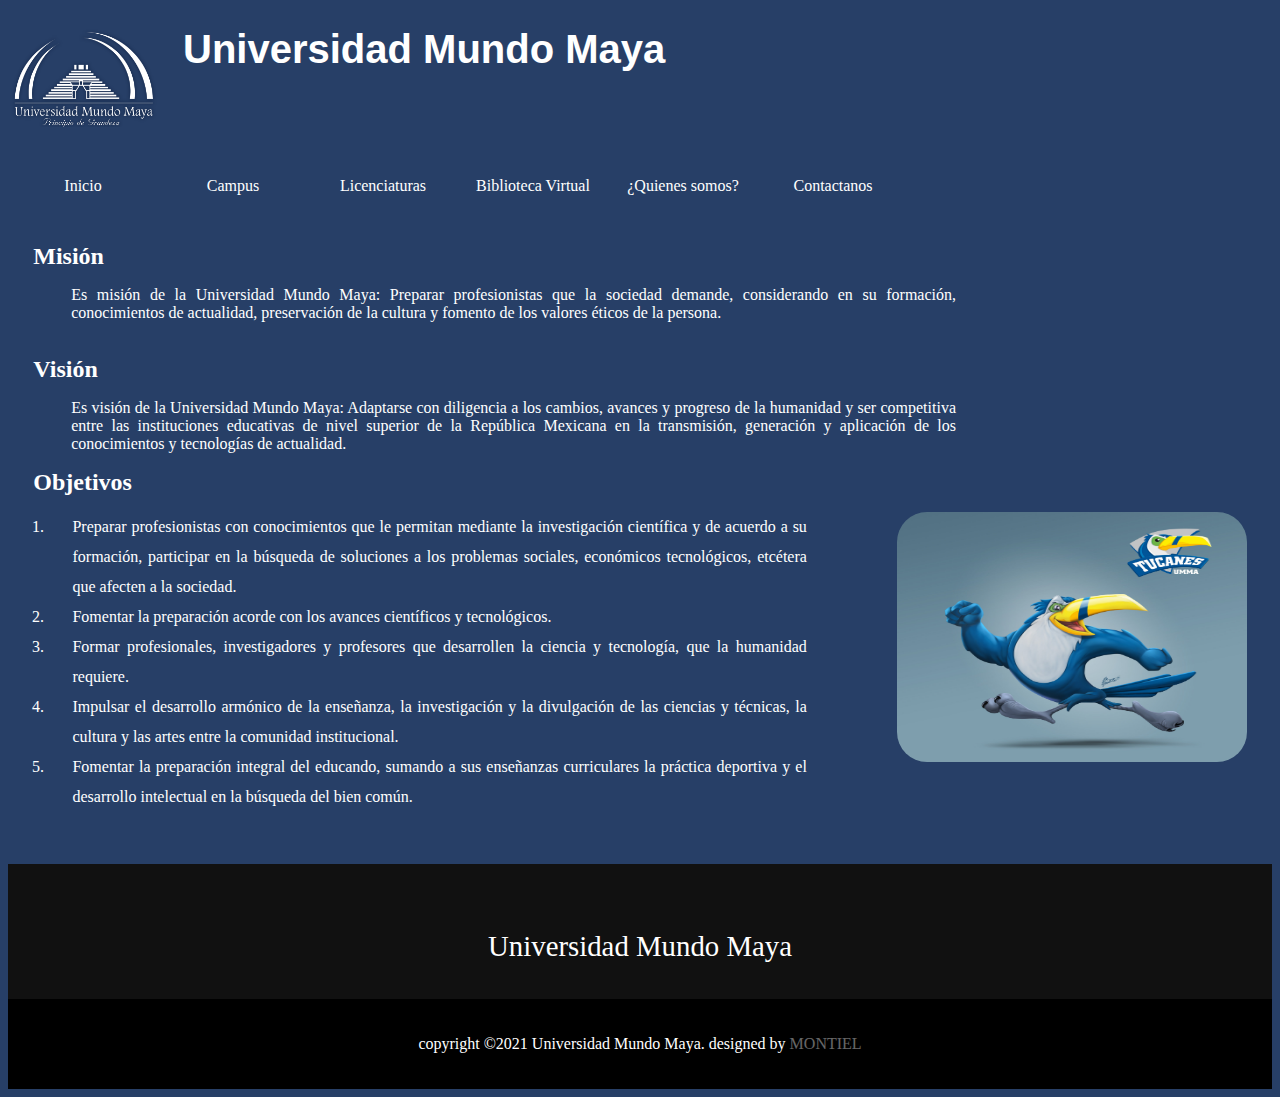
<file: index.html>
<!DOCTYPE html>
<html lang="en">

<head>
    <meta charset="UTF-8">
    <meta http-equiv="X-UA-Compatible" content="IE=edge">
    <meta name="viewport" content="width=device-width, initial-scale=1.0">
    <title>Universidad Mundo Maya</title>
    <link rel="stylesheet" href="CSS/main.css">
</head>

<body>
    <h1>
        <a href="index.html"><img src="assets/images/logo2.png"></a>Universidad Mundo Maya</h1>
    <br><br><br><br>
    <ul class="nav">
        <li><a href="index.html">Inicio</a></li>
        <li><a href="#">Campus</a>
            <ul>
                <li><a href="paginas/villahermosa.html">Villahermosa</a></li>
                <li><a href="paginas/camp.html">Campeche</a></li>
                <li><a href="paginas/carde.html">Cárdenas</a></li>
                <li><a href="paginas/cdc.html">Ciudad del Carmen</a></li>
                <li><a href="paginas/oaxa.html">Oaxaca</a></li>
            </ul>
        </li>
        <li><a href="#">Licenciaturas</a>
            <ul>
                <li><a href="licen/enfe.html">Enfermería</a></li>
                <li><a href="licen/odon.html">Odontología</a></li>
                <li><a href="licen/psi.html">Psicología</a></li>
                <li><a href="licen/ver.html">Ver más...</a></li>
            </ul>
        </li>
        <li><a href="./biblioteca.html">Biblioteca Virtual</a></li>
        <li><a href="quien.html">¿Quienes somos?</a></li>
        <li><a href="conta.html">Contactanos</a></li>
    </ul>
    <br><br><br><br>
    <div class="conte">
        <h2><b>Misión</b></h2>
        <p class="body">Es misión de la Universidad Mundo Maya: Preparar profesionistas que la sociedad demande, considerando en su formación, conocimientos de actualidad, preservación de la cultura y fomento de los valores éticos de la persona.</p>
        <br>
        <h2><b>Visión</b></h2>
        <p class="body">Es visión de la Universidad Mundo Maya: Adaptarse con diligencia a los cambios, avances y progreso de la humanidad y ser competitiva entre las instituciones educativas de nivel superior de la República Mexicana en la transmisión, generación y
            aplicación de los conocimientos y tecnologías de actualidad.</p>
        <h2><b>Objetivos</b></h2>
        <div class="img">
            <img src="assets/images/tucan.jpg">
            <ol class="object">
                <li>Preparar profesionistas con conocimientos que le permitan mediante la investigación científica y de acuerdo a su formación, participar en la búsqueda de soluciones a los problemas sociales, económicos tecnológicos, etcétera que afecten
                    a la sociedad.
                </li>
                <li>Fomentar la preparación acorde con los avances científicos y tecnológicos.</li>
                <li>Formar profesionales, investigadores y profesores que desarrollen la ciencia y tecnología, que la humanidad requiere.</li>
                <li>Impulsar el desarrollo armónico de la enseñanza, la investigación y la divulgación de las ciencias y técnicas, la cultura y las artes entre la comunidad institucional.</li>
                <li>Fomentar la preparación integral del educando, sumando a sus enseñanzas curriculares la práctica deportiva y el desarrollo intelectual en la búsqueda del bien común.</li>
            </ol>
        </div>
    </div>
    <br><br>
    <footer>
        <div class="footer-content">
            <h3>Universidad Mundo Maya</h3>
        </div>
        <div class="footer-bottom">
            <p>copyright &copy;2021 Universidad Mundo Maya. designed by <span>Montiel</span></p>
        </div>
    </footer>
</body>

</html>
</file>
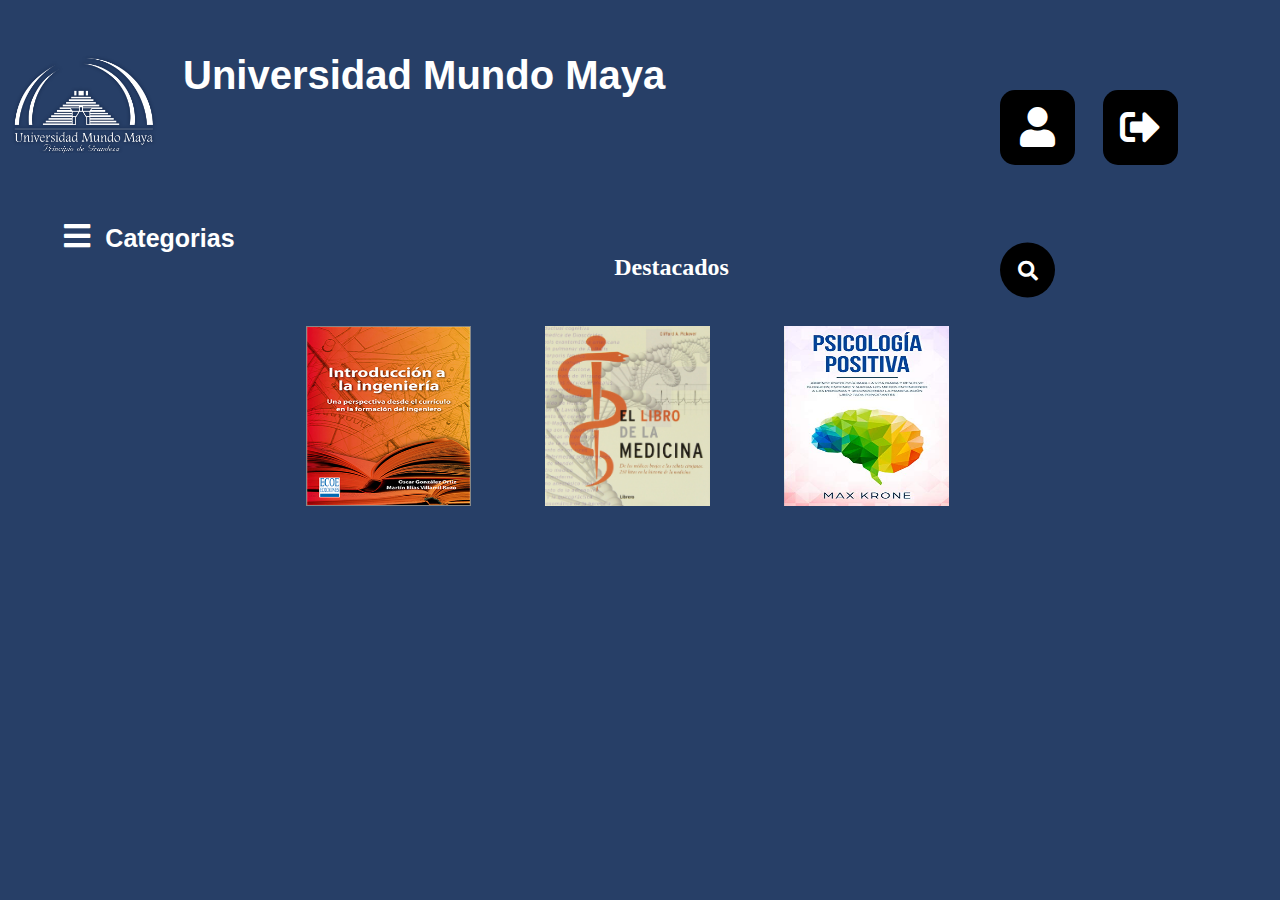
<file: biblio.html>
<!DOCTYPE html>
<html lang="en">

<head>
    <meta charset="UTF-8">
    <meta http-equiv="X-UA-Compatible" content="IE=edge">
    <meta name="viewport" content="width=device-width, initial-scale=1.0">
    <title>Biblioteca virtual</title>
    <link rel="stylesheet" href="./CSS/biblio.css">
    <link rel="stylesheet" href="https://use.fontawesome.com/releases/v5.6.3/css/all.css">
</head>

<body>
    <br>
    <h1>
        <a href="./index.html"><img src="../assets/images/logo2.png"></a>Universidad Mundo Maya</h1>
    <br><br><br><br>

    <div class="account">
        <a href="./cuenta.html"><i class="fa fa-user"></i></a>
    </div>

    <div class="sign-out">
        <a href="./biblioteca.html">
            <i class="fa fa-sign-out-alt"></i>
        </a>
    </div>

    <div class="buscar">
        <input type="text" placeholder="Buscar libro" required />

        <div class="btn">
            <i class="fa fa-search"></i>
        </div>
    </div>

    <div class="menu">
        <div class="btn-menu">
            <label class="button" for="btn-menu"><i class="fa fa-bars icon"></i></label>
            <h2>Categorias</h2>
            <ul>
                <li><a href="#">Ciencias Sociales</a></li>
                <li><a href="#">Juridico</a></li>
                <li><a href="#">Humanidades</a></li>
                <li><a href="#">Literatura</a></li>
                <li><a href="#">Informática</a></li>
                <li><a href="#">Ciencias</a></li>
                <li><a href="#">Medicina</a></li>
            </ul>
        </div>
    </div>
    <h2>Destacados</h2>
    <ul class="galeria">
        <li>
            <a href="#img1"><img src="./assets/images/libros/inge.jpg"></a>
        </li>
        <li>
            <a href="#img2"><img src="./assets/images/libros/medicina.jpg"></a>
        </li>
        <li>
            <a href="#img3"><img src="./assets/images/libros/psicologia.jpg"></a>
        </li>
    </ul>

    <div class="modal" id="img1">
        <h3>introducción a la Ingenieria</h3>
        <div class="imagen">
            <a href="#img3"><i class="left fa fa-arrow-left"></i></a>
            <a href="#img2"><img src="./assets/images/libros/inge.jpg"></a>
            <a href="#img2"><i class="right fa fa-arrow-right"></i></a>
        </div>
        <div>
            <a class="cerrar" href=""><i class="fa fa-window-close"></i></a>
        </div>
    </div>
    <div class="modal" id="img2">
        <h3>Convocatoria de practicas profesionales</h3>
        <div class="imagen">
            <a href="#img1"><i class="left fa fa-arrow-left"></i></a>
            <a href="#img3"><img src="./assets/images/libros/medicina.jpg"></a>
            <a href="#img3"><i class="right fa fa-arrow-right"></i></a>
        </div>
        <a class="cerrar" href=""><i class="fa fa-window-close"></i></a>
    </div>
    <div class="modal" id="img3">
        <h3>Convocatoria de servicio social</h3>
        <div class="imagen">
            <a href="#img2"><i class="left fa fa-arrow-left"></i></a>
            <a href="#img1"><img src="./assets/images/libros/psicologia.jpg"></a>
            <a href="#img1"><i class="right fa fa-arrow-right"></i></a>
        </div>
        <a class="cerrar" href=""><i class="fa fa-window-close"></i></a>
    </div>
</body>

</html>
</file>
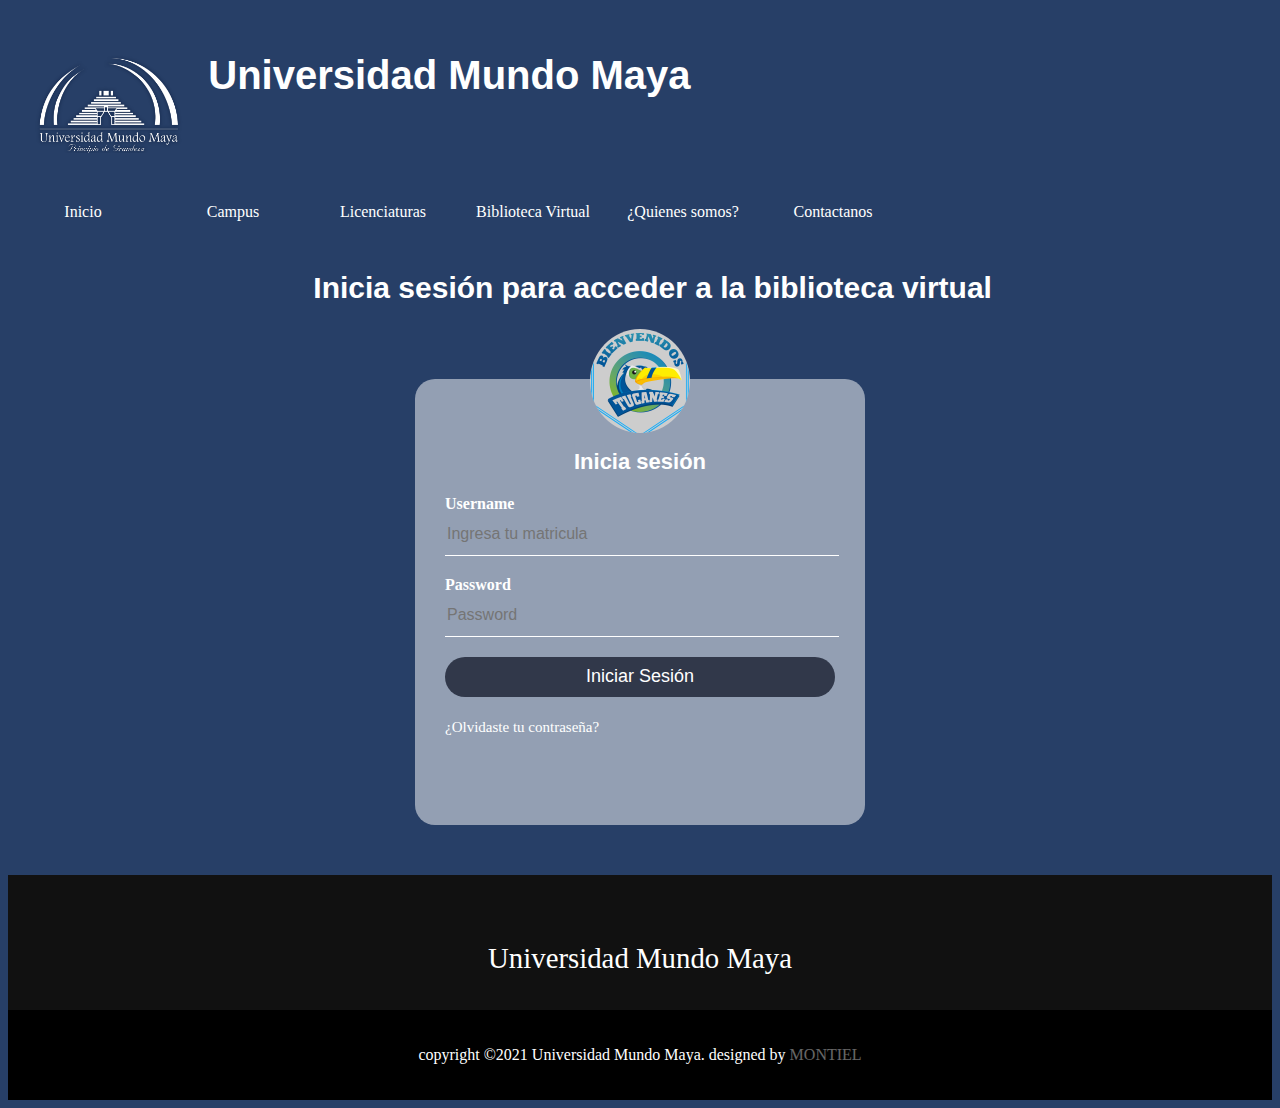
<file: biblioteca.html>
<!DOCTYPE html>
<html lang="en">

<head>
    <meta charset="UTF-8">
    <meta http-equiv="X-UA-Compatible" content="IE=edge">
    <meta name="viewport" content="width=device-width, initial-scale=1.0">
    <title>Biblioteca Virtual</title>
    <link rel="stylesheet" href="CSS/biblioteca.css">
</head>

<body>
    <br>
    <h1>
        <a href="../index.html"><img src="../assets/images/logo2.png"></a>Universidad Mundo Maya</h1>
    <br><br><br><br>
    <ul class="nav">
        <li><a href="./index.html">Inicio</a></li>
        <li><a href="#">Campus</a>
            <ul>
                <li><a href="./paginas/villahermosa.html">Villahermosa</a></li>
                <li><a href="./paginas/camp.html">Campeche</a></li>
                <li><a href="./paginas/carde.html">Cárdenas</a></li>
                <li><a href="./paginas/cdc.html">Ciudad del Carmen</a></li>
                <li><a href="./paginas/oaxa.html">Oaxaca</a></li>
            </ul>
        </li>
        <li><a href="#">Licenciaturas</a>
            <ul>
                <li><a href="./licen/enfe.html">Enfermería</a></li>
                <li><a href="./licen/odon.html">Odontología</a></li>
                <li><a href="./licen/psi.html">Psicología</a></li>
                <li><a href="./licen/ver.html">Ver más...</a></li>
            </ul>
        </li>
        <li><a href="./biblioteca.html">Biblioteca Virtual</a></li>
        <li><a href="./quien.html">¿Quienes somos?</a></li>
        <li><a href="./conta.html">Contactanos</a></li>
    </ul>
    <br><br><br>
    <h1 class="encabezado">Inicia sesión para acceder a la biblioteca virtual</h1>
    <br><br><br>
    <div class="login-box">
        <img src="./assets/images/logoLogin.png" class="avatar" alt="Avatar Image">
        <h1>Inicia sesión</h1>
        <form action="login.js" method="post" class="form-login">
            <!-- USERNAME INPUT -->
            <label for="username">Username</label>
            <input id="matricula" type="text" placeholder="Ingresa tu matricula" autocomplete="off" required>
            <!-- PASSWORD INPUT -->
            <label for="password">Password</label>
            <input id="password" type="password" placeholder="Password" required>
            <input class="btn-inicio" type="button" value="Iniciar Sesión" id="boton" onclick="login()">
            <a href="#" class="lose-pass">¿Olvidaste tu contraseña?</a><br>
        </form>
    </div>

    <footer>
        <div class="footer-content">
            <h3>Universidad Mundo Maya</h3>
        </div>
        <div class="footer-bottom">
            <p>copyright &copy;2021 Universidad Mundo Maya. designed by <span>Montiel</span></p>
        </div>
    </footer>

    <script src="./js/login.js"></script>
</body>

</html>
</file>
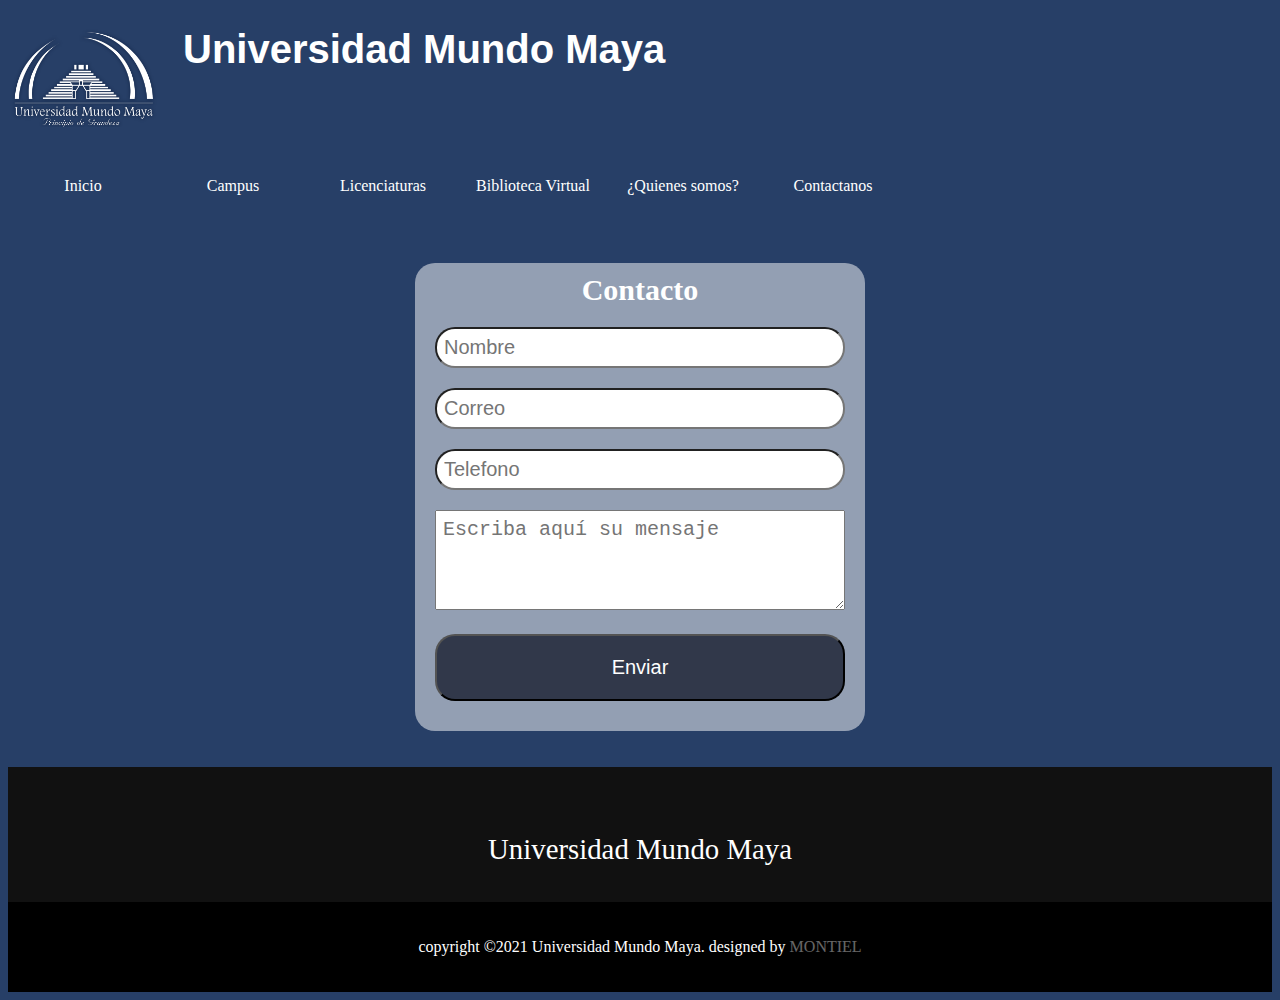
<file: conta.html>
<!DOCTYPE html>
<html lang="en">

<head>
    <meta charset="UTF-8">
    <meta http-equiv="X-UA-Compatible" content="IE=edge">
    <meta name="viewport" content="width=device-width, initial-scale=1.0">
    <title>Universidad Mundo Maya</title>
    <link rel="stylesheet" href="CSS/conta.css">
</head>

<body>
    <h1>
        <a href="index.html"><img src="assets/images/logo2.png"></a>Universidad Mundo Maya</h1>
    <br><br><br><br>
    <ul class="nav">
        <li><a href="index.html">Inicio</a></li>
        <li><a href="#">Campus</a>
            <ul>
                <li><a href="paginas/villahermosa.html">Villahermosa</a></li>
                <li><a href="paginas/camp.html">Campeche</a></li>
                <li><a href="paginas/carde.html">Cárdenas</a></li>
                <li><a href="paginas/cdc.html">Ciudad del Carmen</a></li>
                <li><a href="paginas/oaxa.html">Oaxaca</a></li>
            </ul>
        </li>
        <li><a href="#">Licenciaturas</a>
            <ul>
                <li><a href="licen/enfe.html">Enfermería</a></li>
                <li><a href="licen/odon.html">Odontología</a></li>
                <li><a href="licen/psi.html">Psicología</a></li>
                <li><a href="licen/ver.html">Ver más...</a></li>
            </ul>
        </li>
        <li><a href="./biblioteca.html">Biblioteca Virtual</a></li>
        <li><a href="quien.html">¿Quienes somos?</a></li>
        <li><a href="conta.html">Contactanos</a></li>
    </ul>
    <br><br><br><br>
    <form action="">
        <h2>Contacto</h2>
        <input type="text" name="Nombre" placeholder="Nombre">
        <input type="text" name="Correo" placeholder="Correo">
        <input type="text" name="Telefono" placeholder="Telefono">
        <textarea name="Escriba aquí su Mensaje" placeholder="Escriba aquí su mensaje"></textarea>
        <input type="button" value="Enviar" id="boton">
    </form>
    <br><br>
    <footer>
        <div class="footer-content">
            <h3>Universidad Mundo Maya</h3>
        </div>
        <div class="footer-bottom">
            <p>copyright &copy;2021 Universidad Mundo Maya. designed by <span>Montiel</span></p>
        </div>
    </footer>
</body>

</html>
</file>
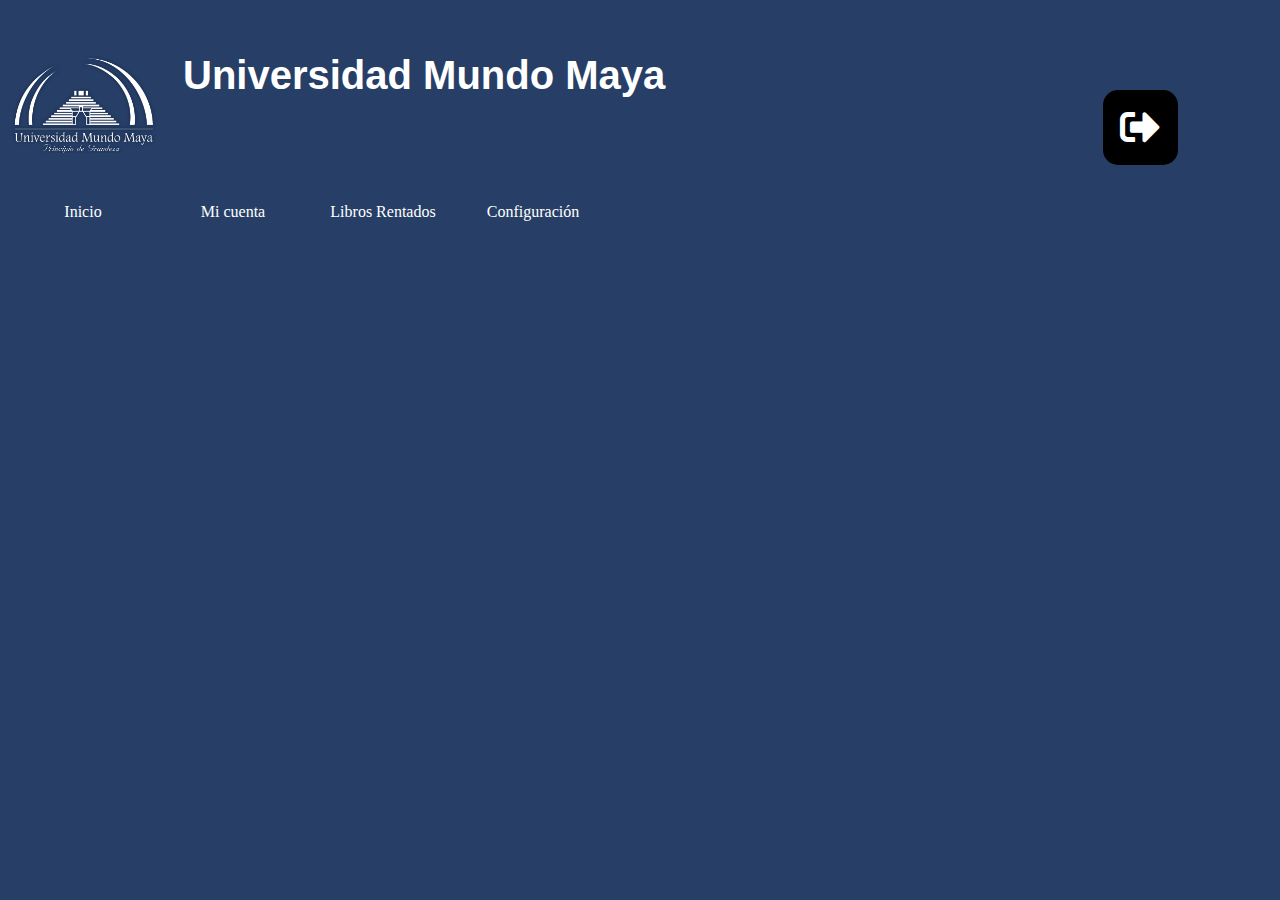
<file: cuenta.html>
<!DOCTYPE html>
<html lang="en">

<head>
    <meta charset="UTF-8">
    <meta http-equiv="X-UA-Compatible" content="IE=edge">
    <meta name="viewport" content="width=device-width, initial-scale=1.0">
    <title>Cuenta</title>
    <link rel="stylesheet" href="https://use.fontawesome.com/releases/v5.6.3/css/all.css">
    <link rel="stylesheet" href="./CSS/cuenta.css">
</head>

<body>
    <br>
    <h1>
        <a href="../index.html"><img src="../assets/images/logo2.png"></a>Universidad Mundo Maya</h1>
    <br><br><br><br>
    <ul class="nav">
        <li><a href="./biblio.html">Inicio</a></li>
        <li><a href="#">Mi cuenta</a></li>
        <li><a href="#">Libros Rentados</a></li>
        <li><a href="#">Configuración</a></li>
    </ul>

    <div class="sign-out">
        <a href="./biblioteca.html">
            <i class="fa fa-sign-out-alt"></i>
        </a>
    </div>

</body>

</html>
</file>
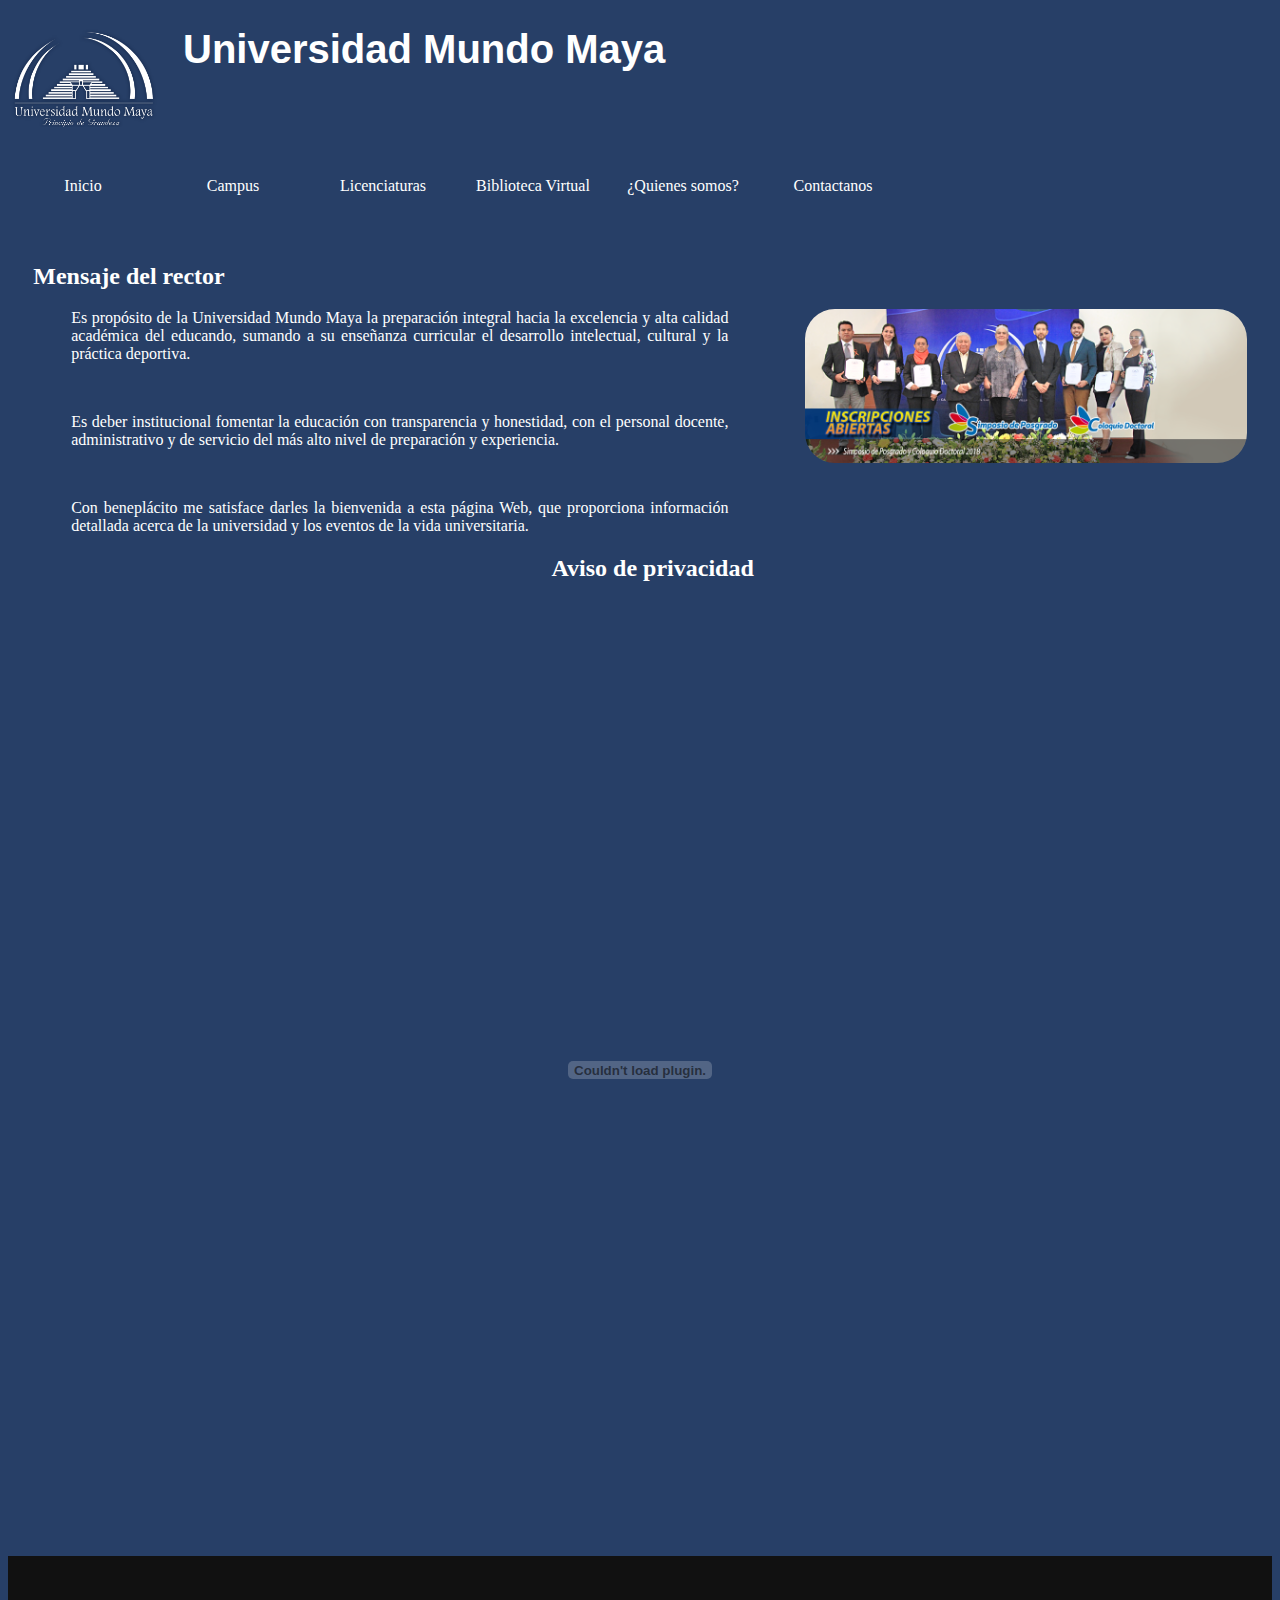
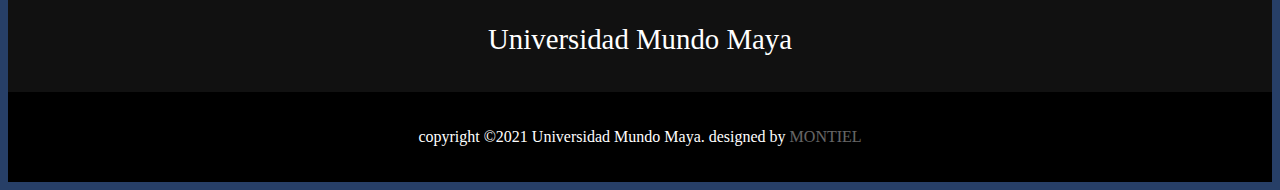
<file: quien.html>
<!DOCTYPE html>
<html lang="en">

<head>
    <meta charset="UTF-8">
    <meta http-equiv="X-UA-Compatible" content="IE=edge">
    <meta name="viewport" content="width=device-width, initial-scale=1.0">
    <title>Universidad Mundo Maya</title>
    <link rel="stylesheet" href="CSS/quien.css">
</head>

<body>
    <h1>
        <a href="index.html"><img src="assets/images/logo2.png"></a>Universidad Mundo Maya</h1>
    <br><br><br><br>
    <ul class="nav">
        <li><a href="index.html">Inicio</a></li>
        <li><a href="#">Campus</a>
            <ul>
                <li><a href="paginas/villahermosa.html">Villahermosa</a></li>
                <li><a href="paginas/camp.html">Campeche</a></li>
                <li><a href="paginas/carde.html">Cárdenas</a></li>
                <li><a href="paginas/cdc.html">Ciudad del Carmen</a></li>
                <li><a href="paginas/oaxa.html">Oaxaca</a></li>
            </ul>
        </li>
        <li><a href="#">Licenciaturas</a>
            <ul>
                <li><a href="licen/enfe.html">Enfermería</a></li>
                <li><a href="licen/odon.html">Odontología</a></li>
                <li><a href="licen/psi.html">Psicología</a></li>
                <li><a href="licen/ver.html">Ver más...</a></li>
            </ul>
        </li>
        <li><a href="./biblioteca.html">Biblioteca Virtual</a></li>
        <li><a href="quien.html">¿Quienes somos?</a></li>
        <li><a href="conta.html">Contactanos</a></li>
    </ul>
    <br><br><br><br>
    <h2>Mensaje del rector</h2>
    <div class="men">
        <img src="assets/images/quien.png">
        <p class="body">Es propósito de la Universidad Mundo Maya la preparación integral hacia la excelencia y alta calidad académica del educando, sumando a su enseñanza curricular el desarrollo intelectual, cultural y la práctica deportiva.</p>
        <br>
        <p class="body">Es deber institucional fomentar la educación con transparencia y honestidad, con el personal docente, administrativo y de servicio del más alto nivel de preparación y experiencia.</p>
        <br>
        <p class="body">Con beneplácito me satisface darles la bienvenida a esta página Web, que proporciona información detallada acerca de la universidad y los eventos de la vida universitaria.</p>
    </div>
    <h2 class="av">Aviso de privacidad</h2>
    <br>
    <object class="pdf" type="application/pdf" data="http://www.universidadmundomaya.edu.mx/ummaWeb/archivos/documentos/AVISO%20DE%20PRIVACIDAD.pdf"></object>
    <br><br>
    <footer>
        <div class="footer-content">
            <h3>Universidad Mundo Maya</h3>
        </div>
        <div class="footer-bottom">
            <p>copyright &copy;2021 Universidad Mundo Maya. designed by <span>Montiel</span></p>
        </div>
    </footer>
</body>

</html>
</file>
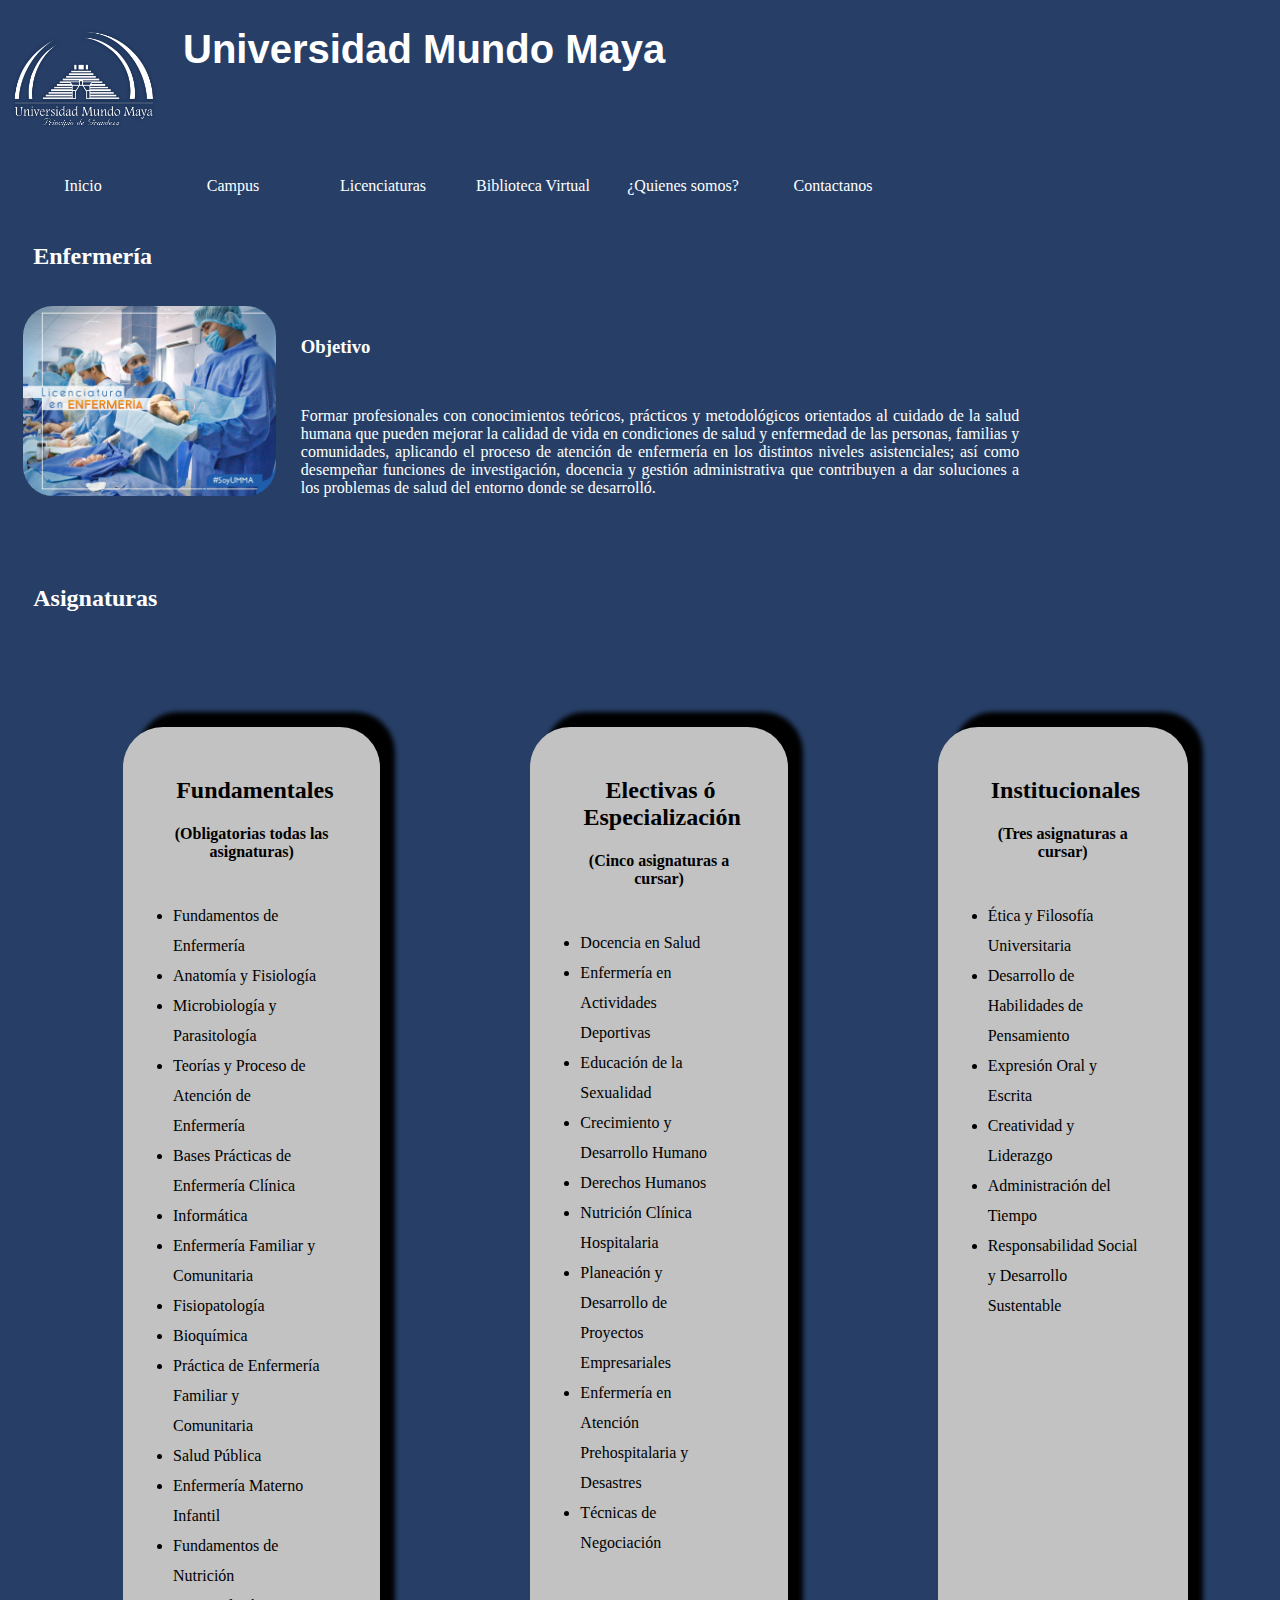
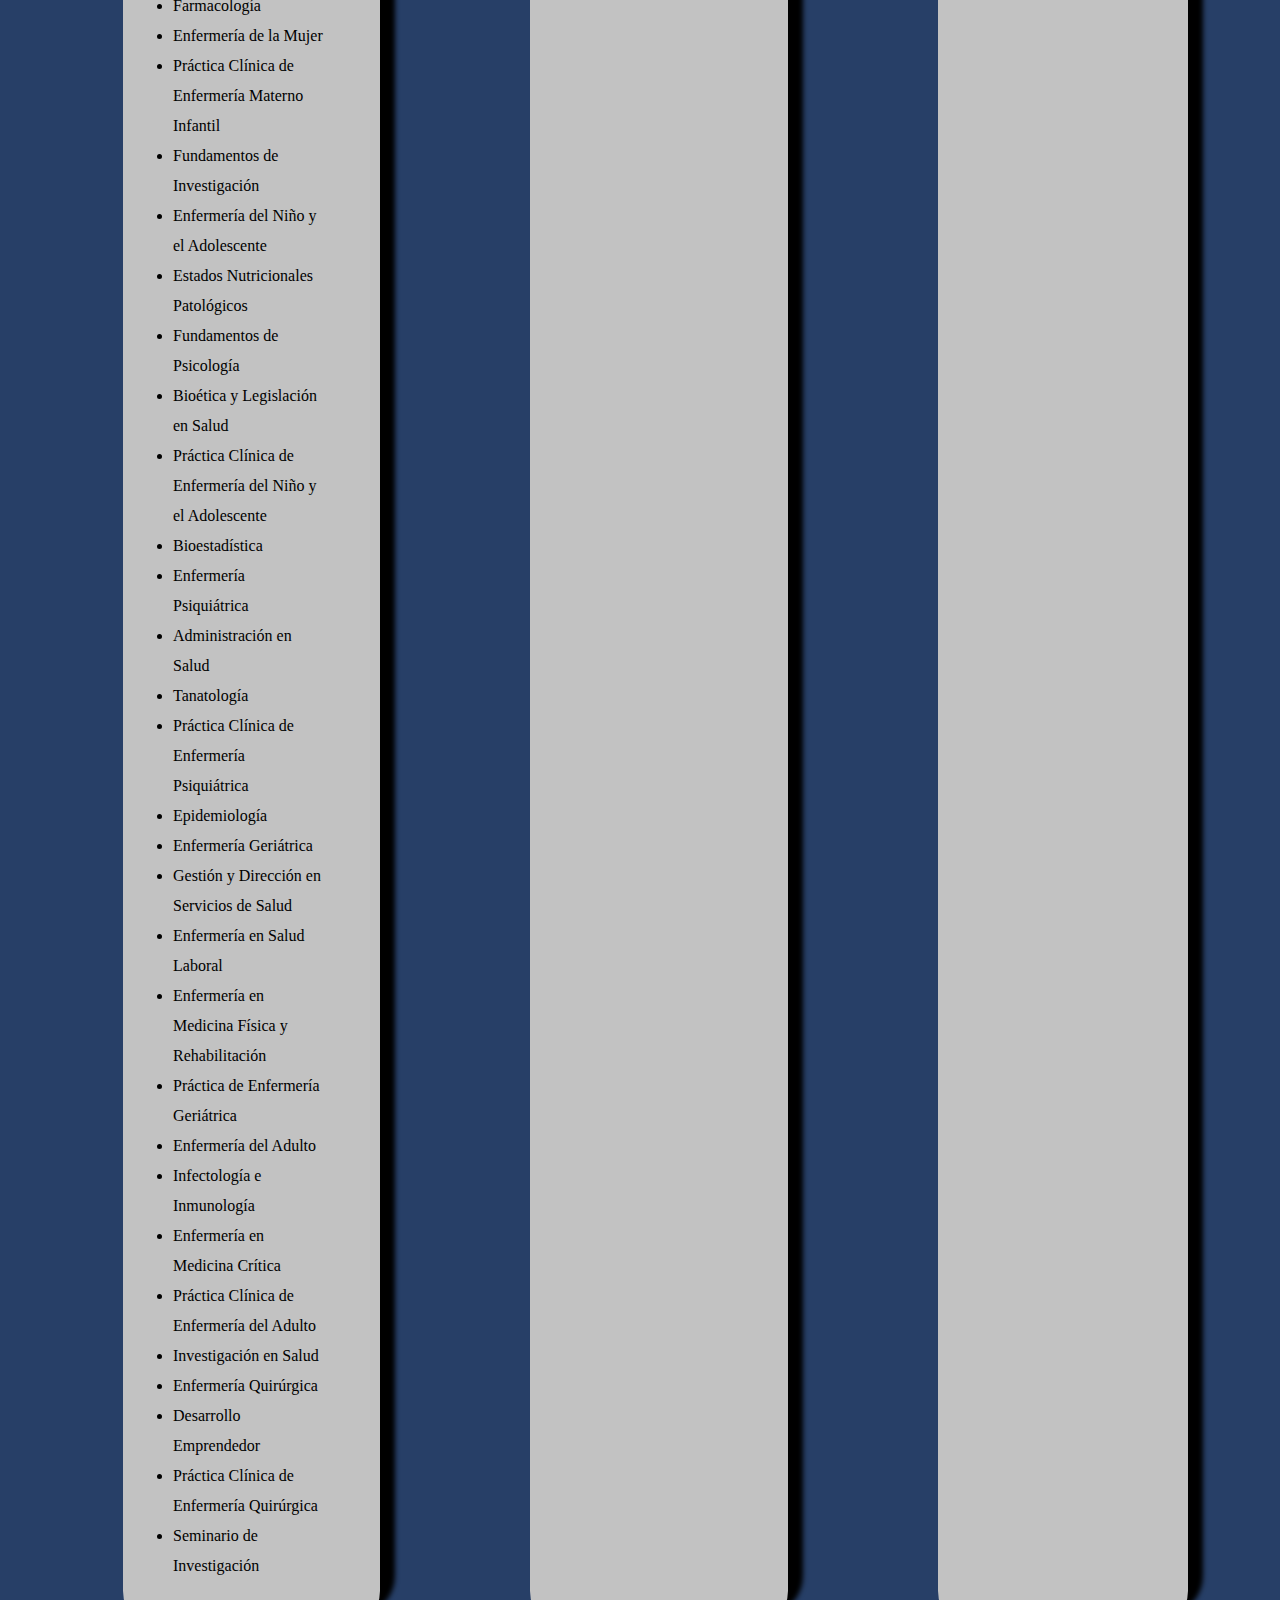
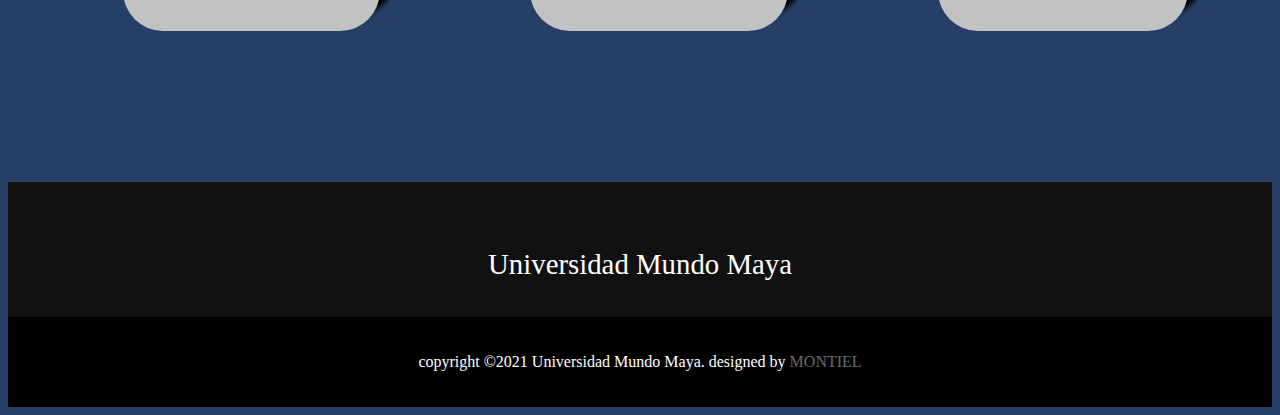
<file: licen/enfe.html>
<!DOCTYPE html>
<html lang="en">

<head>
    <meta charset="UTF-8">
    <meta http-equiv="X-UA-Compatible" content="IE=edge">
    <meta name="viewport" content="width=device-width, initial-scale=1.0">
    <title>Universidad Mundo Maya</title>
    <link rel="stylesheet" href="../CSS/licenciatura/enfe.css">
</head>

<body>
    <h1>
        <a href="../index.html"><img src="../assets/images/logo2.png"></a>Universidad Mundo Maya</h1>
    <br><br><br><br>
    <ul class="nav">
        <li><a href="../index.html">Inicio</a></li>
        <li><a href="#">Campus</a>
            <ul>
                <li><a href="../paginas/villahermosa.html">Villahermosa</a></li>
                <li><a href="../paginas/camp.html">Campeche</a></li>
                <li><a href="../paginas/carde.html">Cárdenas</a></li>
                <li><a href="../paginas/cdc.html">Ciudad del Carmen</a></li>
                <li><a href="../paginas/oaxa.html">Oaxaca</a></li>
            </ul>
        </li>
        <li><a href="#">Licenciaturas</a>
            <ul>
                <li><a href="../licen/enfe.html">Enfermería</a></li>
                <li><a href="../licen/odon.html">Odontología</a></li>
                <li><a href="../licen/psi.html">Psicología</a></li>
                <li><a href="../licen/ver.html">Ver más...</a></li>
            </ul>
        </li>
        <li><a href="../biblioteca.html">Biblioteca Virtual</a></li>
        <li><a href="../quien.html">¿Quienes somos?</a></li>
        <li><a href="../conta.html">Contactanos</a></li>
    </ul>
    <br><br><br><br>
    <h2>Enfermería</h2>
    <br>
    <div class="img">
        <img src="../assets/images/enfer/enfe.jpg">
        <h3>Objetivo</h3>
        <p class="parrafo"> Formar profesionales con conocimientos teóricos, prácticos y metodológicos orientados al cuidado de la salud humana que pueden mejorar la calidad de vida en condiciones de salud y enfermedad de las personas, familias y comunidades, aplicando el
            proceso de atención de enfermería en los distintos niveles asistenciales; así como desempeñar funciones de investigación, docencia y gestión administrativa que contribuyen a dar soluciones a los problemas de salud del entorno donde se desarrolló.</p>
    </div>
    <br><br><br><br>
    <h2>Asignaturas</h2>
    <section class="container flex">
        <div class="table1">
            <h2>Fundamentales</h2>
            <h4>(Obligatorias todas las asignaturas)</h4>
            <br>
            <ul class="lis1">
                <li>Fundamentos de Enfermería</li>
                <li>Anatomía y Fisiología</li>
                <li>Microbiología y Parasitología</li>
                <li>Teorías y Proceso de Atención de Enfermería</li>
                <li>Bases Prácticas de Enfermería Clínica</li>
                <li>Informática</li>
                <li>Enfermería Familiar y Comunitaria</li>
                <li>Fisiopatología</li>
                <li>Bioquímica</li>
                <li>Práctica de Enfermería Familiar y Comunitaria</li>
                <li>Salud Pública</li>
                <li>Enfermería Materno Infantil</li>
                <li>Fundamentos de Nutrición</li>
                <li>Farmacología</li>
                <li>Enfermería de la Mujer</li>
                <li>Práctica Clínica de Enfermería Materno Infantil</li>
                <li>Fundamentos de Investigación</li>
                <li>Enfermería del Niño y el Adolescente</li>
                <li>Estados Nutricionales Patológicos</li>
                <li>Fundamentos de Psicología</li>
                <li>Bioética y Legislación en Salud</li>
                <li>Práctica Clínica de Enfermería del Niño y el Adolescente</li>
                <li>Bioestadística</li>
                <li>Enfermería Psiquiátrica</li>
                <li>Administración en Salud</li>
                <li>Tanatología</li>
                <li>Práctica Clínica de Enfermería Psiquiátrica</li>
                <li>Epidemiología</li>
                <li>Enfermería Geriátrica</li>
                <li>Gestión y Dirección en Servicios de Salud</li>
                <li>Enfermería en Salud Laboral</li>
                <li>Enfermería en Medicina Física y Rehabilitación</li>
                <li>Práctica de Enfermería Geriátrica</li>
                <li>Enfermería del Adulto</li>
                <li>Infectología e Inmunología</li>
                <li>Enfermería en Medicina Crítica</li>
                <li>Práctica Clínica de Enfermería del Adulto</li>
                <li>Investigación en Salud</li>
                <li>Enfermería Quirúrgica</li>
                <li>Desarrollo Emprendedor</li>
                <li>Práctica Clínica de Enfermería Quirúrgica</li>
                <li>Seminario de Investigación</li>
            </ul>
        </div>
        <div class="table1">
            <h2>Electivas ó Especialización</h2>
            <h4>(Cinco asignaturas a cursar)</h4>
            <br>
            <ul class="lis1">
                <li>Docencia en Salud</li>
                <li>Enfermería en Actividades Deportivas</li>
                <li>Educación de la Sexualidad</li>
                <li>Crecimiento y Desarrollo Humano</li>
                <li>Derechos Humanos</li>
                <li>Nutrición Clínica Hospitalaria</li>
                <li>Planeación y Desarrollo de Proyectos Empresariales</li>
                <li>Enfermería en Atención Prehospitalaria y Desastres</li>
                <li>Técnicas de Negociación</li>
            </ul>
        </div>
        <div class="table1">
            <h2>Institucionales</h2>
            <h4>(Tres asignaturas a cursar)</h4>
            <br>
            <ul class="lis1">
                <li>Ética y Filosofía Universitaria</li>
                <li>Desarrollo de Habilidades de Pensamiento</li>
                <li>Expresión Oral y Escrita</li>
                <li>Creatividad y Liderazgo</li>
                <li>Administración del Tiempo</li>
                <li>Responsabilidad Social y Desarrollo Sustentable</li>
            </ul>
        </div>
    </section>
    <br><br>
    <footer>
        <div class="footer-content">
            <h3>Universidad Mundo Maya</h3>
        </div>
        <div class="footer-bottom">
            <p>copyright &copy;2021 Universidad Mundo Maya. designed by <span>Montiel</span></p>
        </div>
    </footer>
</body>

</html>
</file>
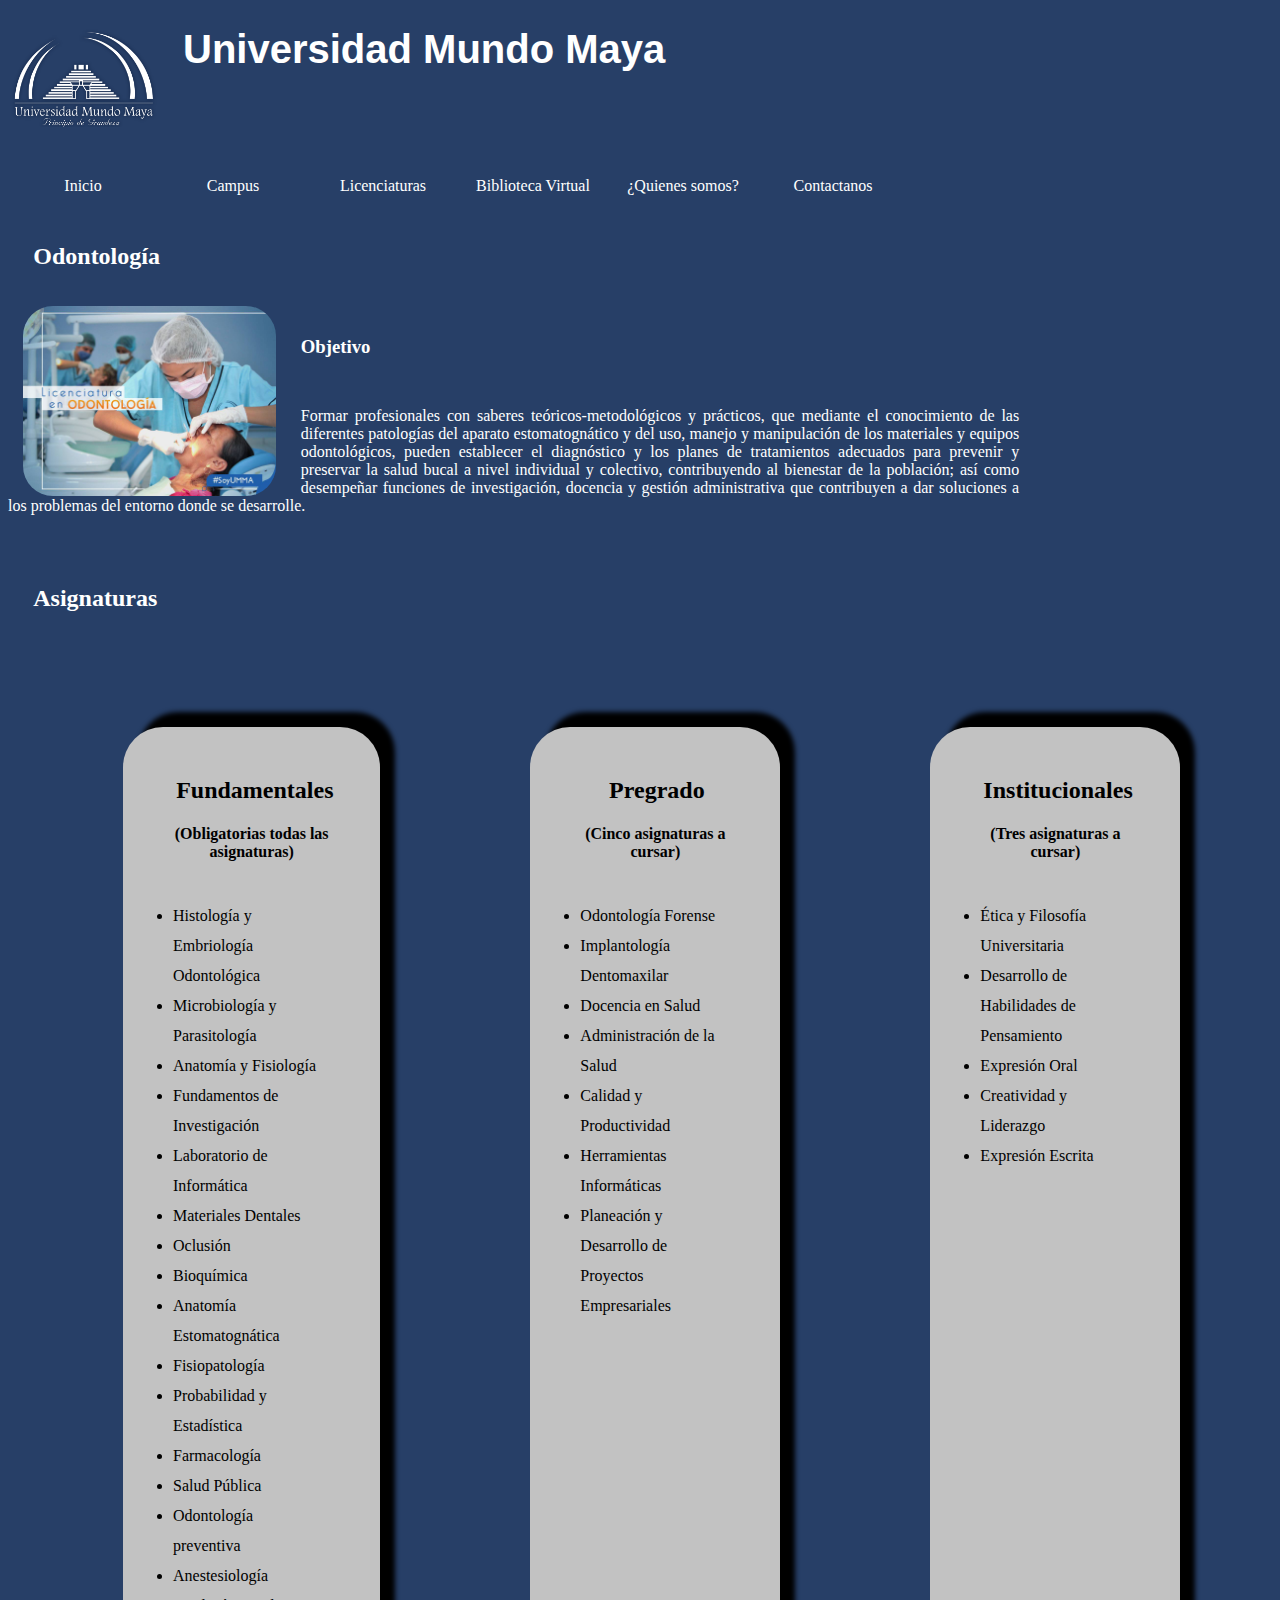
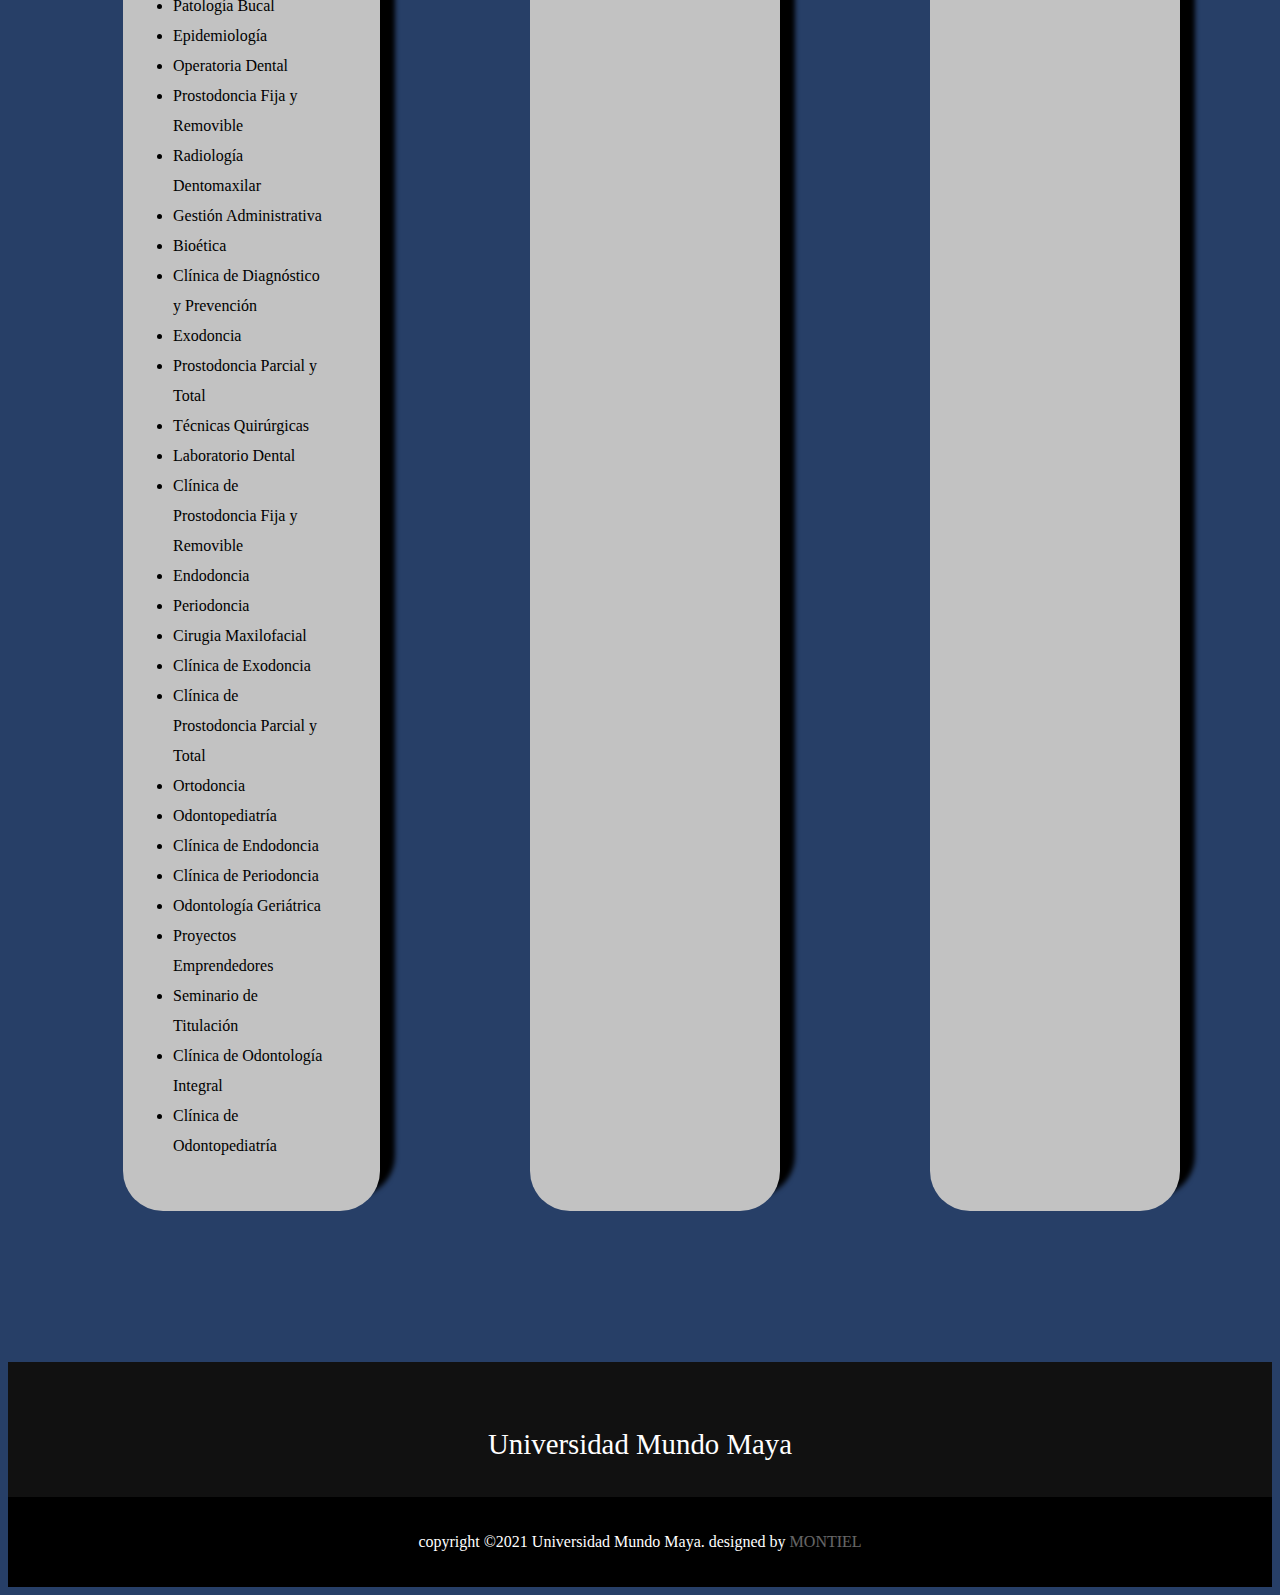
<file: licen/odon.html>
<!DOCTYPE html>
<html lang="en">

<head>
    <meta charset="UTF-8">
    <meta http-equiv="X-UA-Compatible" content="IE=edge">
    <meta name="viewport" content="width=device-width, initial-scale=1.0">
    <title>Universidad Mundo Maya</title>
    <link rel="stylesheet" href="../CSS/licenciatura/odo.css">
</head>

<body>
    <h1>
        <a href="../index.html"><img src="../assets/images/logo2.png"></a>Universidad Mundo Maya</h1>
    <br><br><br><br>
    <ul class="nav">
        <li><a href="../index.html">Inicio</a></li>
        <li><a href="#">Campus</a>
            <ul>
                <li><a href="../paginas/villahermosa.html">Villahermosa</a></li>
                <li><a href="../paginas/camp.html">Campeche</a></li>
                <li><a href="../paginas/carde.html">Cárdenas</a></li>
                <li><a href="../paginas/cdc.html">Ciudad del Carmen</a></li>
                <li><a href="../paginas/oaxa.html">Oaxaca</a></li>
            </ul>
        </li>
        <li><a href="#">Licenciaturas</a>
            <ul>
                <li><a href="../licen/enfe.html">Enfermería</a></li>
                <li><a href="../licen/odon.html">Odontología</a></li>
                <li><a href="../licen/psi.html">Psicología</a></li>
                <li><a href="../licen/ver.html">Ver más...</a></li>
            </ul>
        </li>
        <li><a href="../biblioteca.html">Biblioteca Virtual</a></li>
        <li><a href="../quien.html">¿Quienes somos?</a></li>
        <li><a href="../conta.html">Contactanos</a></li>
    </ul>
    <br><br><br><br>
    <h2>Odontología</h2>
    <br>
    <div class="img">
        <img src="../assets/images/enfer/odon.jpg">
        <h3>Objetivo</h3>
        <p class="parrafo"> Formar profesionales con saberes teóricos-metodológicos y prácticos, que mediante el conocimiento de las diferentes patologías del aparato estomatognático y del uso, manejo y manipulación de los materiales y equipos odontológicos, pueden establecer
            el diagnóstico y los planes de tratamientos adecuados para prevenir y preservar la salud bucal a nivel individual y colectivo, contribuyendo al bienestar de la población; así como desempeñar funciones de investigación, docencia y gestión administrativa
            que contribuyen a dar soluciones a los problemas del entorno donde se desarrolle.</p>
    </div>
    <br><br><br>
    <h2>Asignaturas</h2>
    <section class="container flex">
        <div class="table1">
            <h2>Fundamentales</h2>
            <h4>(Obligatorias todas las asignaturas)</h4>
            <br>
            <ul class="lis1">
                <li>Histología y Embriología Odontológica</li>
                <li>Microbiología y Parasitología</li>
                <li>Anatomía y Fisiología</li>
                <li>Fundamentos de Investigación</li>
                <li>Laboratorio de Informática</li>
                <li>Materiales Dentales</li>
                <li>Oclusión</li>
                <li>Bioquímica</li>
                <li>Anatomía Estomatognática</li>
                <li>Fisiopatología</li>
                <li>Probabilidad y Estadística</li>
                <li>Farmacología</li>
                <li>Salud Pública</li>
                <li>Odontología preventiva</li>
                <li>Anestesiología</li>
                <li>Patología Bucal</li>
                <li>Epidemiología</li>
                <li>Operatoria Dental</li>
                <li>Prostodoncia Fija y Removible</li>
                <li>Radiología Dentomaxilar</li>
                <li>Gestión Administrativa</li>
                <li>Bioética</li>
                <li>Clínica de Diagnóstico y Prevención</li>
                <li>Exodoncia</li>
                <li>Prostodoncia Parcial y Total</li>
                <li>Técnicas Quirúrgicas</li>
                <li>Laboratorio Dental</li>
                <li>Clínica de Prostodoncia Fija y Removible</li>
                <li>Endodoncia</li>
                <li>Periodoncia</li>
                <li>Cirugia Maxilofacial</li>
                <li>Clínica de Exodoncia</li>
                <li>Clínica de Prostodoncia Parcial y Total</li>
                <li>Ortodoncia</li>
                <li>Odontopediatría</li>
                <li>Clínica de Endodoncia</li>
                <li>Clínica de Periodoncia</li>
                <li>Odontología Geriátrica</li>
                <li>Proyectos Emprendedores</li>
                <li>Seminario de Titulación</li>
                <li>Clínica de Odontología Integral</li>
                <li>Clínica de Odontopediatría</li>
            </ul>
        </div>
        <div class="table1">
            <h2>Pregrado</h2>
            <h4>(Cinco asignaturas a cursar)</h4>
            <br>
            <ul class="lis1">
                <li>Odontología Forense</li>
                <li>Implantología Dentomaxilar</li>
                <li>Docencia en Salud</li>
                <li>Administración de la Salud</li>
                <li>Calidad y Productividad</li>
                <li>Herramientas Informáticas</li>
                <li>Planeación y Desarrollo de Proyectos Empresariales</li>
            </ul>
        </div>
        <div class="table1">
            <h2>Institucionales</h2>
            <h4>(Tres asignaturas a cursar)</h4>
            <br>
            <ul class="lis1">
                <li>Ética y Filosofía Universitaria</li>
                <li>Desarrollo de Habilidades de Pensamiento</li>
                <li>Expresión Oral</li>
                <li>Creatividad y Liderazgo</li>
                <li>Expresión Escrita</li>
            </ul>
        </div>
    </section>
    <br><br>
    <footer>
        <div class="footer-content">
            <h3>Universidad Mundo Maya</h3>
        </div>
        <div class="footer-bottom">
            <p>copyright &copy;2021 Universidad Mundo Maya. designed by <span>Montiel</span></p>
        </div>
    </footer>
</body>

</html>
</file>
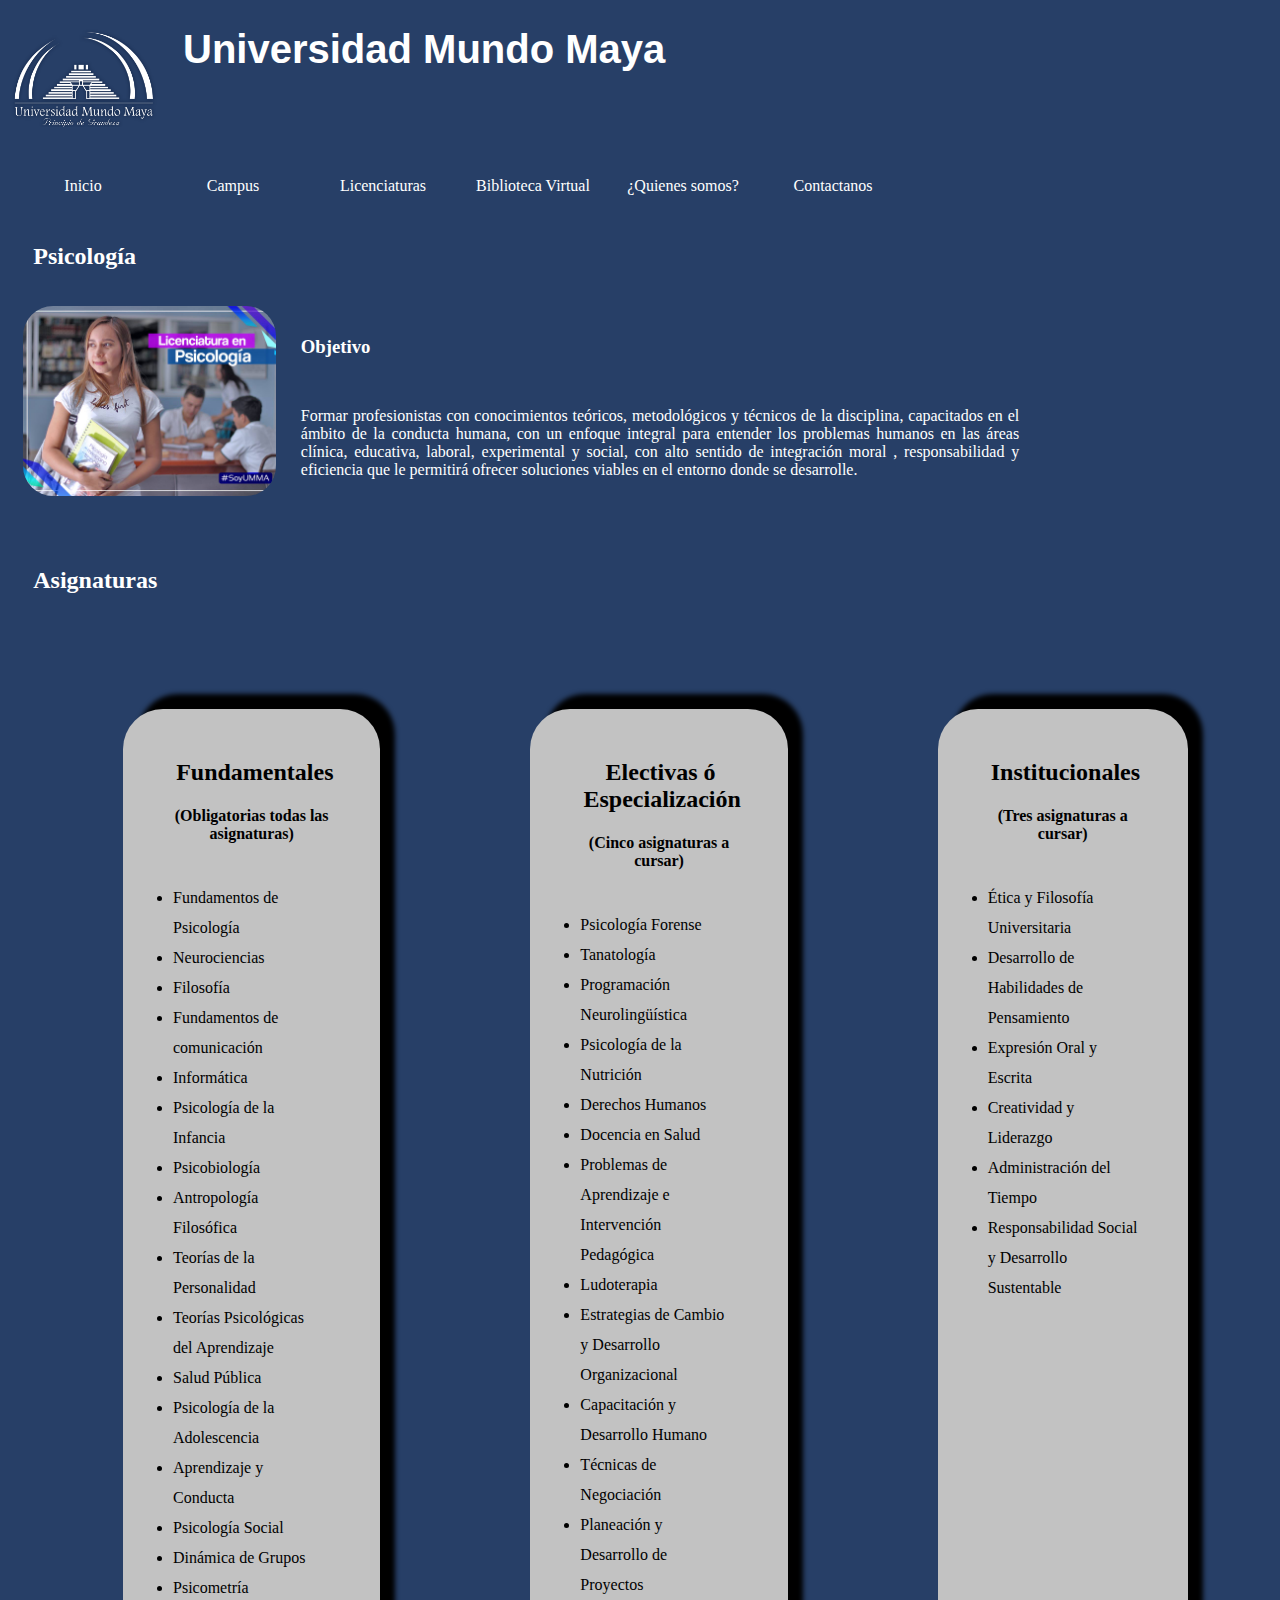
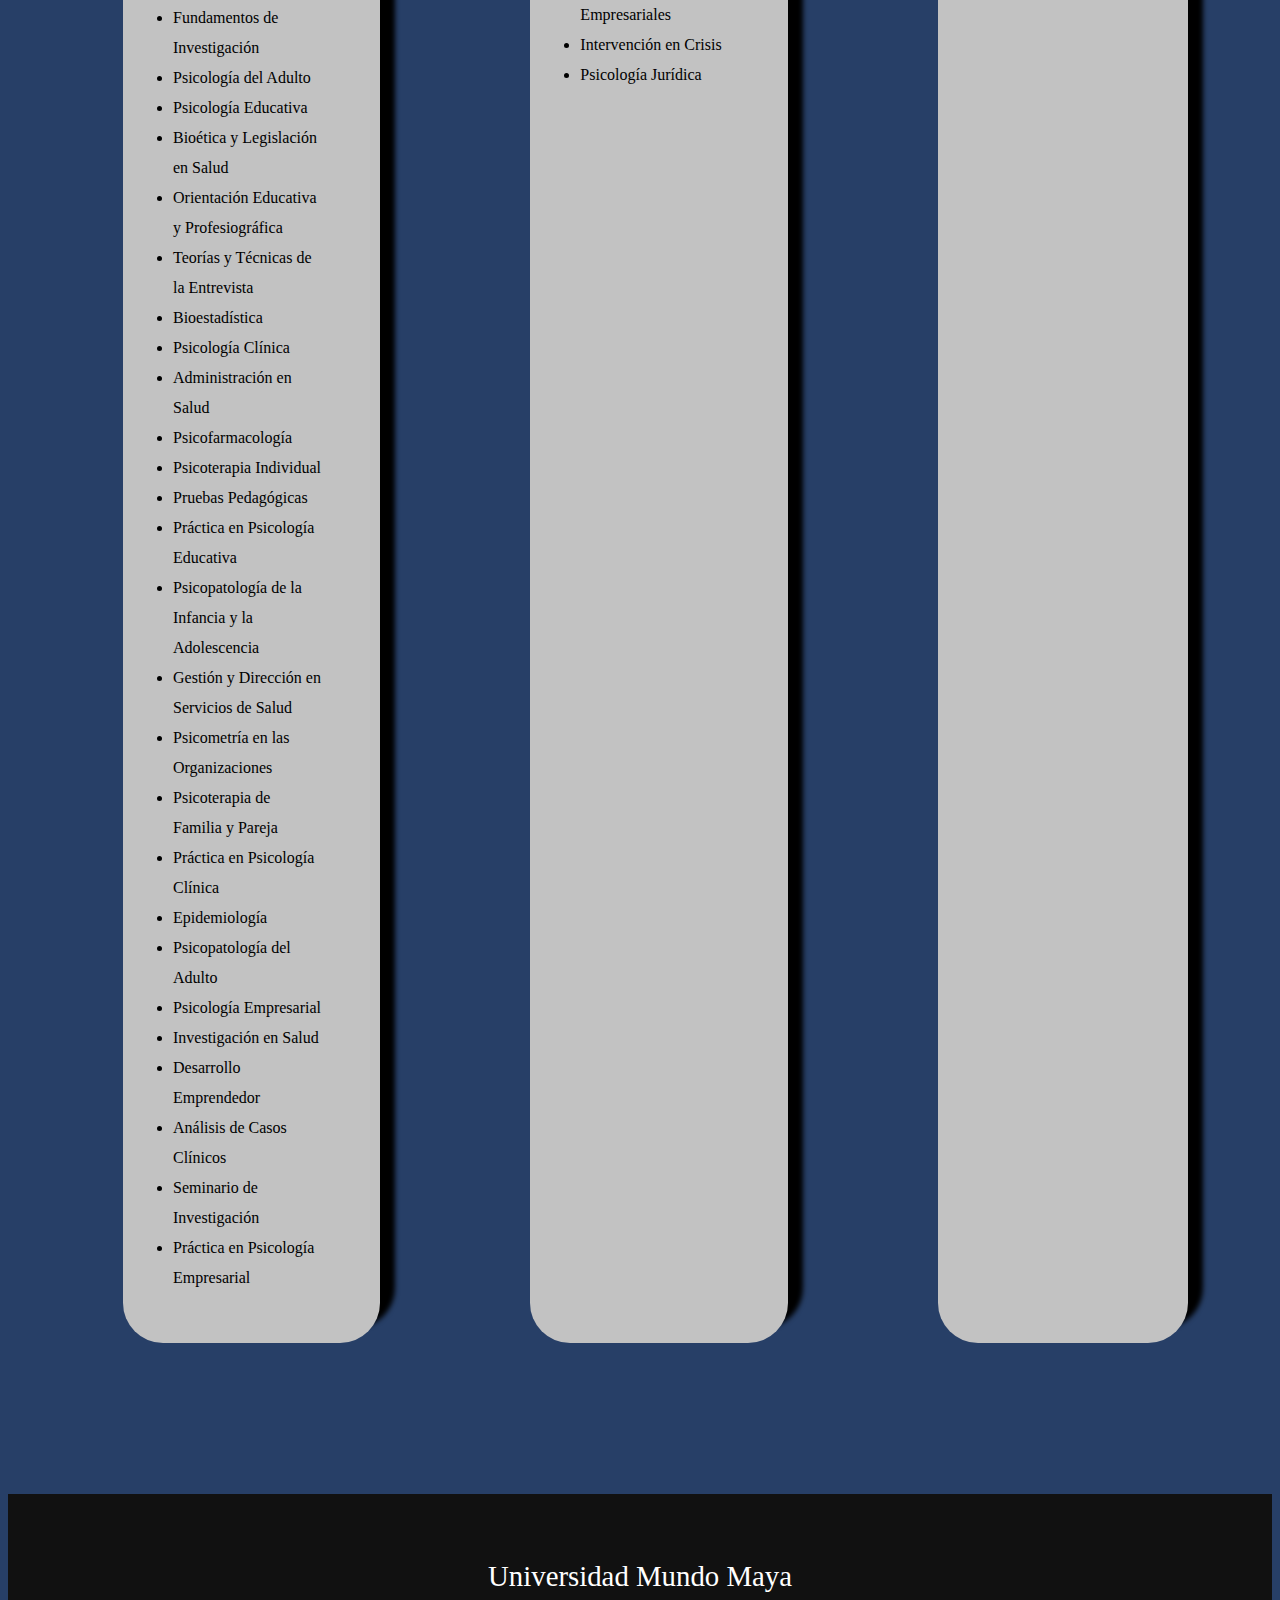
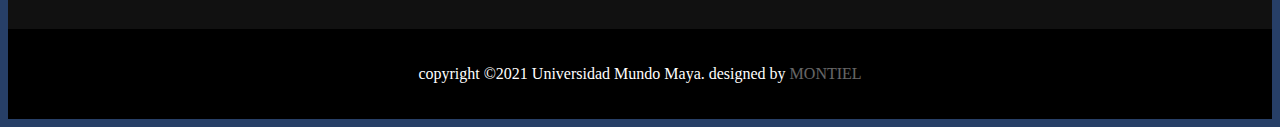
<file: licen/psi.html>
<!DOCTYPE html>
<html lang="en">

<head>
    <meta charset="UTF-8">
    <meta http-equiv="X-UA-Compatible" content="IE=edge">
    <meta name="viewport" content="width=device-width, initial-scale=1.0">
    <title>Universidad Mundo Maya</title>
    <link rel="stylesheet" href="../CSS/licenciatura/psi.css">
</head>

<body>
    <h1>
        <a href="../index.html"><img src="../assets/images/logo2.png"></a>Universidad Mundo Maya</h1>
    <br><br><br><br>
    <ul class="nav">
        <li><a href="../index.html">Inicio</a></li>
        <li><a href="#">Campus</a>
            <ul>
                <li><a href="../paginas/villahermosa.html">Villahermosa</a></li>
                <li><a href="../paginas/camp.html">Campeche</a></li>
                <li><a href="../paginas/carde.html">Cárdenas</a></li>
                <li><a href="../paginas/cdc.html">Ciudad del Carmen</a></li>
                <li><a href="../paginas/oaxa.html">Oaxaca</a></li>
            </ul>
        </li>
        <li><a href="#">Licenciaturas</a>
            <ul>
                <li><a href="../licen/enfe.html">Enfermería</a></li>
                <li><a href="../licen/odon.html">Odontología</a></li>
                <li><a href="../licen/psi.html">Psicología</a></li>
                <li><a href="../licen/ver.html">Ver más...</a></li>
            </ul>
        </li>
        <li><a href="../biblioteca.html">Biblioteca Virtual</a></li>
        <li><a href="../quien.html">¿Quienes somos?</a></li>
        <li><a href="../conta.html">Contactanos</a></li>
    </ul>
    <br><br><br><br>
    <h2>Psicología</h2>
    <br>
    <div class="img">
        <img src="../assets/images/enfer/psi.jpg">
        <h3>Objetivo</h3>
        <p class="parrafo"> Formar profesionistas con conocimientos teóricos, metodológicos y técnicos de la disciplina, capacitados en el ámbito de la conducta humana, con un enfoque integral para entender los problemas humanos en las áreas clínica, educativa, laboral,
            experimental y social, con alto sentido de integración moral , responsabilidad y eficiencia que le permitirá ofrecer soluciones viables en el entorno donde se desarrolle.</p>
    </div>
    <br><br><br><br>
    <h2>Asignaturas</h2>
    <section class="container flex">
        <div class="table1">
            <h2>Fundamentales</h2>
            <h4>(Obligatorias todas las asignaturas)</h4>
            <br>
            <ul class="lis1">
                <li>Fundamentos de Psicología</li>
                <li>Neurociencias</li>
                <li>Filosofía</li>
                <li>Fundamentos de comunicación</li>
                <li>Informática</li>
                <li>Psicología de la Infancia</li>
                <li>Psicobiología</li>
                <li>Antropología Filosófica</li>
                <li>Teorías de la Personalidad</li>
                <li>Teorías Psicológicas del Aprendizaje</li>
                <li>Salud Pública</li>
                <li>Psicología de la Adolescencia</li>
                <li>Aprendizaje y Conducta</li>
                <li>Psicología Social</li>
                <li>Dinámica de Grupos</li>
                <li>Psicometría</li>
                <li>Fundamentos de Investigación</li>
                <li>Psicología del Adulto</li>
                <li>Psicología Educativa</li>
                <li>Bioética y Legislación en Salud</li>
                <li>Orientación Educativa y Profesiográfica</li>
                <li>Teorías y Técnicas de la Entrevista</li>
                <li>Bioestadística</li>
                <li>Psicología Clínica</li>
                <li>Administración en Salud</li>
                <li>Psicofarmacología</li>
                <li>Psicoterapia Individual</li>
                <li>Pruebas Pedagógicas</li>
                <li>Práctica en Psicología Educativa</li>
                <li>Psicopatología de la Infancia y la Adolescencia</li>
                <li>Gestión y Dirección en Servicios de Salud</li>
                <li>Psicometría en las Organizaciones</li>
                <li>Psicoterapia de Familia y Pareja</li>
                <li>Práctica en Psicología Clínica</li>
                <li>Epidemiología</li>
                <li>Psicopatología del Adulto</li>
                <li>Psicología Empresarial</li>
                <li>Investigación en Salud</li>
                <li>Desarrollo Emprendedor</li>
                <li>Análisis de Casos Clínicos</li>
                <li>Seminario de Investigación</li>
                <li>Práctica en Psicología Empresarial</li>
            </ul>
        </div>
        <div class="table1">
            <h2>Electivas ó Especialización</h2>
            <h4>(Cinco asignaturas a cursar)</h4>
            <br>
            <ul class="lis1">
                <li>Psicología Forense</li>
                <lI>Tanatología</lI>
                <li>Programación Neurolingüística</li>
                <li>Psicología de la Nutrición</li>
                <li>Derechos Humanos</li>
                <li>Docencia en Salud</li>
                <li>Problemas de Aprendizaje e Intervención Pedagógica</li>
                <li>Ludoterapia</li>
                <li>Estrategias de Cambio y Desarrollo Organizacional</li>
                <li>Capacitación y Desarrollo Humano</li>
                <li>Técnicas de Negociación</li>
                <li>Planeación y Desarrollo de Proyectos Empresariales</li>
                <li>Intervención en Crisis</li>
                <li>Psicología Jurídica</li>
            </ul>
        </div>
        <div class="table1">
            <h2>Institucionales</h2>
            <h4>(Tres asignaturas a cursar)</h4>
            <br>
            <ul class="lis1">
                <li>Ética y Filosofía Universitaria</li>
                <li>Desarrollo de Habilidades de Pensamiento</li>
                <li>Expresión Oral y Escrita</li>
                <li>Creatividad y Liderazgo</li>
                <li>Administración del Tiempo</li>
                <li>Responsabilidad Social y Desarrollo Sustentable</li>
            </ul>
        </div>
    </section>
    <br><br>
    <footer>
        <div class="footer-content">
            <h3>Universidad Mundo Maya</h3>
        </div>
        <div class="footer-bottom">
            <p>copyright &copy;2021 Universidad Mundo Maya. designed by <span>Montiel</span></p>
        </div>
    </footer>
</body>

</html>
</body>

</html>
</file>
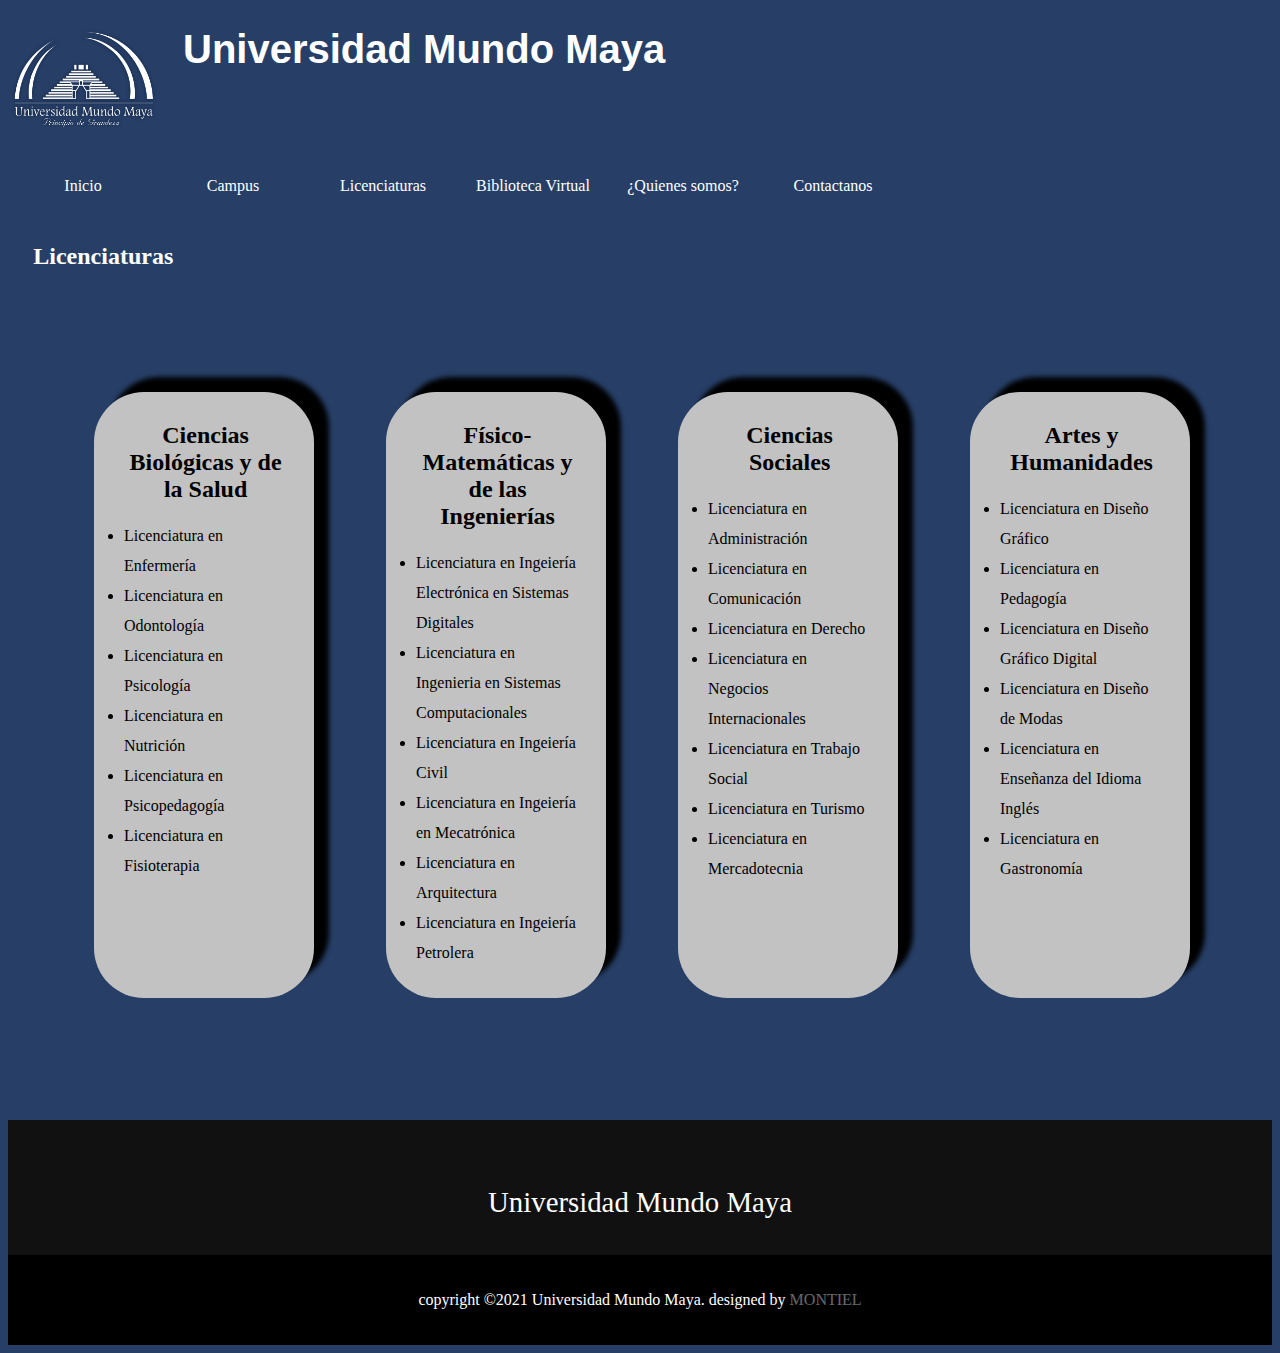
<file: licen/ver.html>
<!DOCTYPE html>
<html lang="en">

<head>
    <meta charset="UTF-8">
    <meta http-equiv="X-UA-Compatible" content="IE=edge">
    <meta name="viewport" content="width=device-width, initial-scale=1.0">
    <title>Universidad Mundo Maya</title>
    <link rel="stylesheet" href="../CSS/licenciatura/ver.css">
</head>

<body>
    <h1>
        <a href="../index.html"><img src="../assets/images/logo2.png"></a>Universidad Mundo Maya</h1>
    <br><br><br><br>
    <ul class="nav">
        <li><a href="../index.html">Inicio</a></li>
        <li><a href="#">Campus</a>
            <ul>
                <li><a href="../paginas/villahermosa.html">Villahermosa</a></li>
                <li><a href="../paginas/camp.html">Campeche</a></li>
                <li><a href="../paginas/carde.html">Cárdenas</a></li>
                <li><a href="../paginas/cdc.html">Ciudad del Carmen</a></li>
                <li><a href="../paginas/oaxa.html">Oaxaca</a></li>
            </ul>
        </li>
        <li><a href="#">Licenciaturas</a>
            <ul>
                <li><a href="../licen/enfe.html">Enfermería</a></li>
                <li><a href="../licen/odon.html">Odontología</a></li>
                <li><a href="../licen/psi.html">Psicología</a></li>
                <li><a href="../licen/ver.html">Ver más...</a></li>
            </ul>
        </li>
        <li><a href="../biblioteca.html">Biblioteca Virtual</a></li>
        <li><a href="../quien.html">¿Quienes somos?</a></li>
        <li><a href="../conta.html">Contactanos</a></li>
    </ul>
    <br><br><br><br>
    <h2>Licenciaturas</h2>
    <br><br>
    <section class="container flex">
        <div class="table1">
            <h2>Ciencias Biológicas y de la Salud</h2>
            <br>
            <ul class="lis1">
                <li><a href="../licen/enfe.html">Licenciatura en Enfermería</a></li>
                <li><a href="../licen/odon.html">Licenciatura en Odontología</a></li>
                <li><a href="../licen/psi.html">Licenciatura en Psicología</a></li>
                <li><a href="">Licenciatura en Nutrición</a></li>
                <li><a href="">Licenciatura en Psicopedagogía</a></li>
                <li><a href="">Licenciatura en Fisioterapia</a></li>
            </ul>
        </div>
        <div class="table1">
            <h2>Físico-Matemáticas y de las Ingenierías</h2>
            <br>
            <ul class="lis1">
                <li><a href="">Licenciatura en Ingeiería Electrónica en Sistemas Digitales</a></li>
                <li><a href="">Licenciatura en Ingenieria en Sistemas Computacionales</a></li>
                <li><a href="">Licenciatura en Ingeiería Civil</a></li>
                <li><a href="">Licenciatura en Ingeiería en Mecatrónica</a></li>
                <li><a href="">Licenciatura en Arquitectura</a></li>
                <li><a href="">Licenciatura en Ingeiería Petrolera</a></li>
            </ul>
        </div>
        <div class="table1">
            <h2>Ciencias Sociales</h2>
            <br>
            <ul class="lis1">
                <li><a href="">Licenciatura en Administración</a></li>
                <li><a href="">Licenciatura en Comunicación</a></li>
                <li><a href="">Licenciatura en Derecho</a></li>
                <li><a href="">Licenciatura en Negocios Internacionales</a></li>
                <li><a href="">Licenciatura en Trabajo Social</a></li>
                <li><a href="">Licenciatura en Turismo</a></li>
                <li><a href="">Licenciatura en Mercadotecnia</a></li>
            </ul>
        </div>
        <div class="table1">
            <h2>Artes y Humanidades</h2>
            <br>
            <ul class="lis1">
                <li><a href="">Licenciatura en Diseño Gráfico</a></li>
                <li><a href="">Licenciatura en Pedagogía</a></li>
                <li><a href="">Licenciatura en Diseño Gráfico Digital</a></li>
                <li><a href="">Licenciatura en Diseño de Modas</a></li>
                <li><a href="">Licenciatura en Enseñanza del Idioma Inglés</a></li>
                <li><a href="">Licenciatura en Gastronomía</a></li>
            </ul>
        </div>
    </section>
    <br><br>
    <footer>
        <div class="footer-content">
            <h3>Universidad Mundo Maya</h3>
        </div>
        <div class="footer-bottom">
            <p>copyright &copy;2021 Universidad Mundo Maya. designed by <span>Montiel</span></p>
        </div>
    </footer>
</body>

</html>
</file>
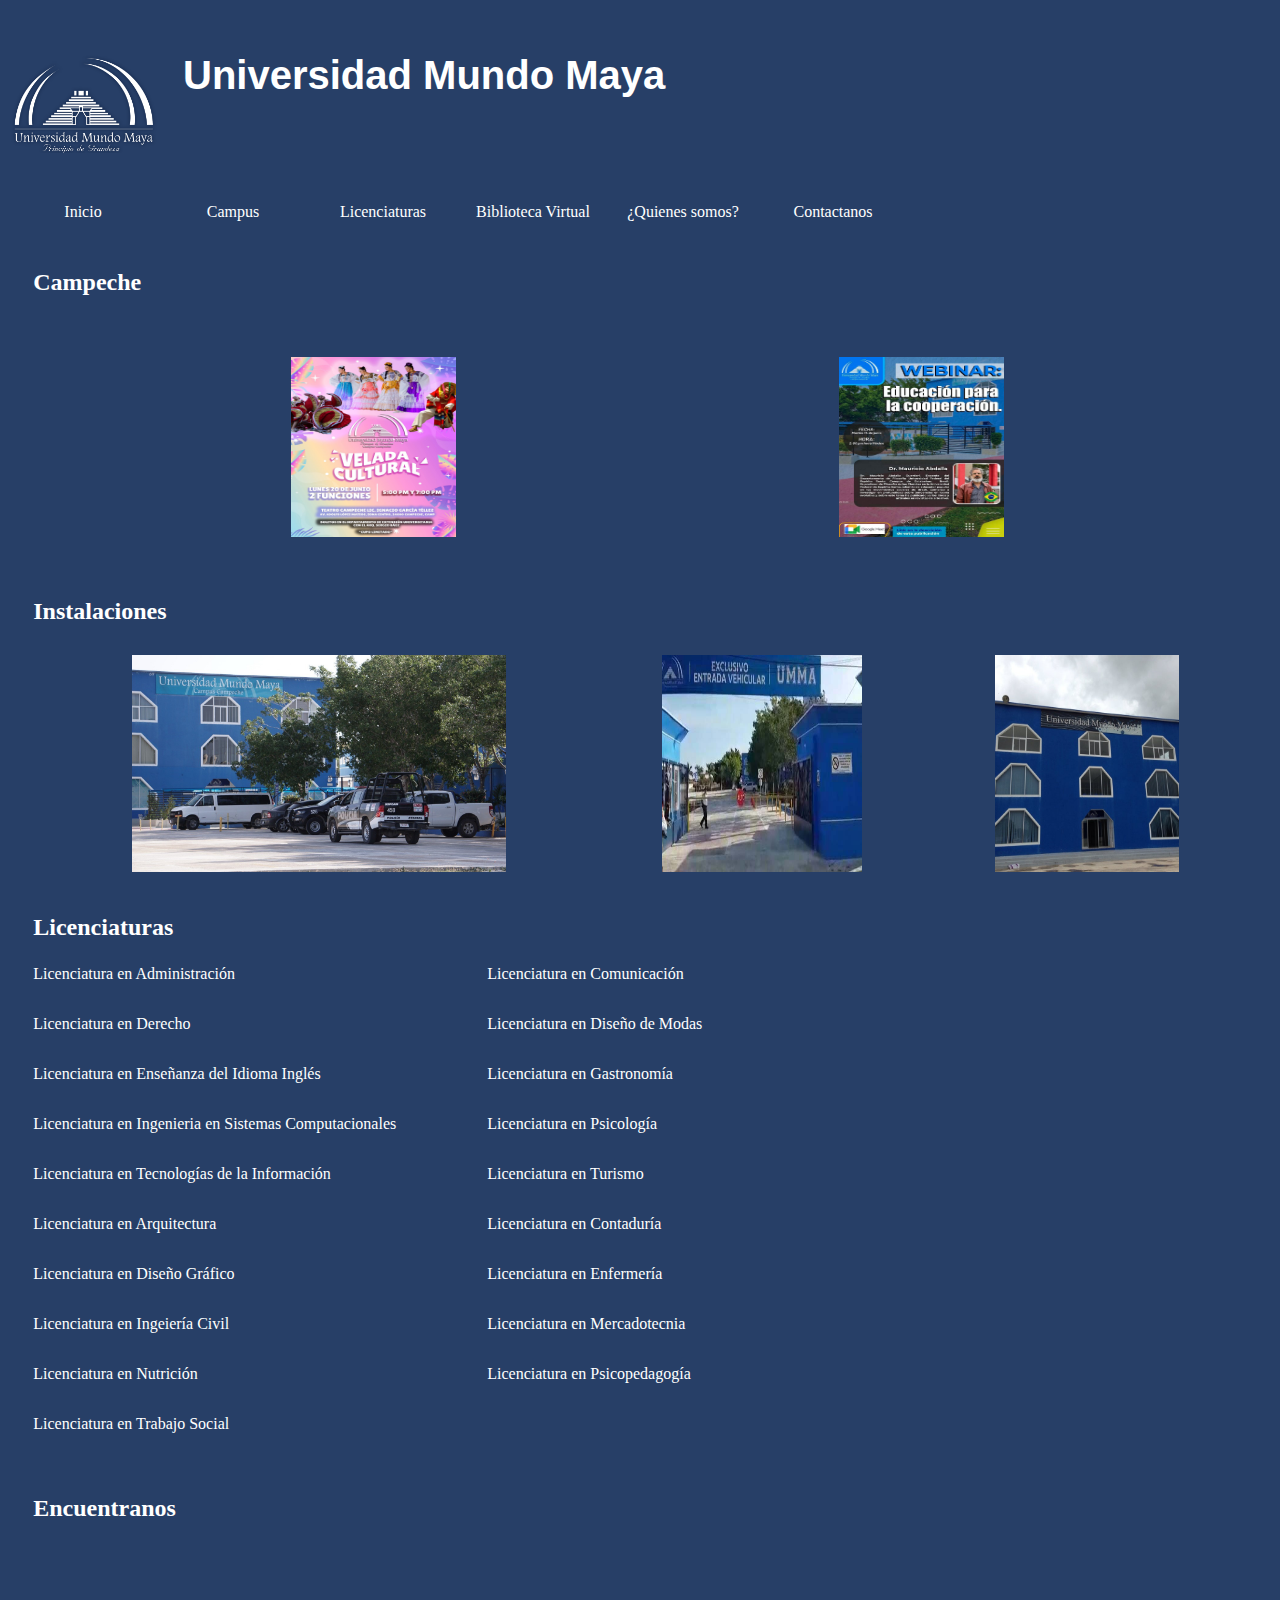
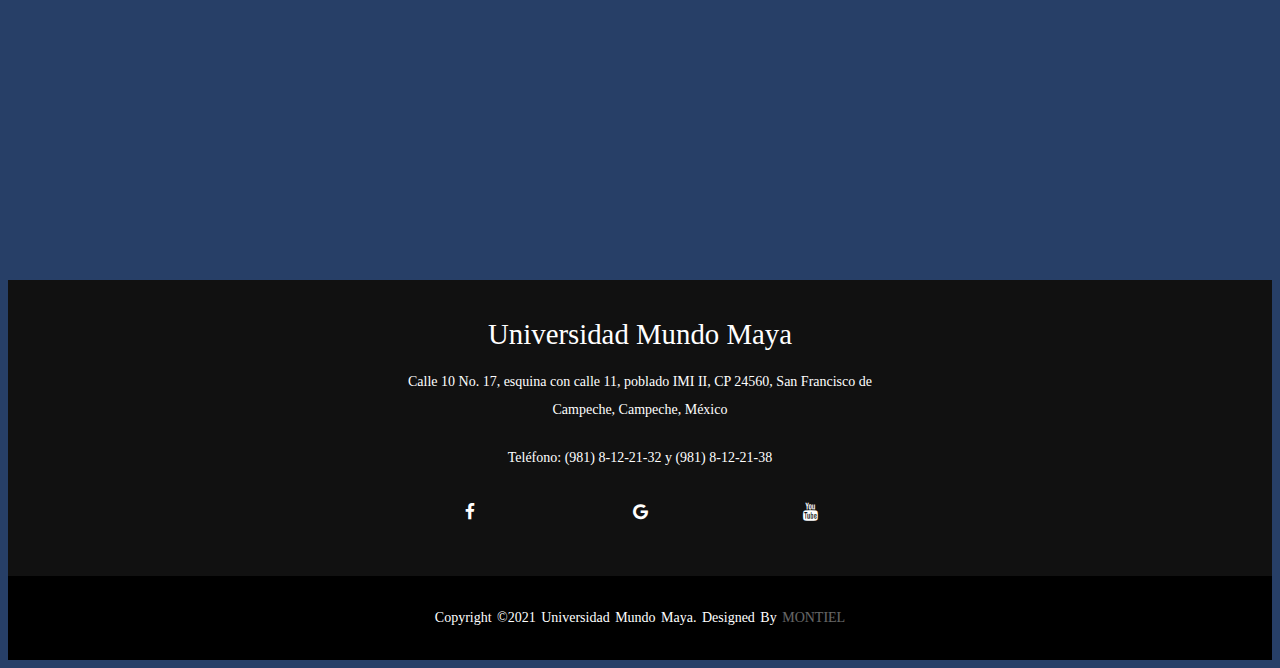
<file: paginas/camp.html>
<!DOCTYPE html>
<html lang="en">

<head>
    <meta charset="UTF-8">
    <meta http-equiv="X-UA-Compatible" content="IE=edge">
    <meta name="viewport" content="width=device-width, initial-scale=1.0">
    <title>Campeche</title>
    <link rel="stylesheet" href="../CSS/camp.css">
    <link rel="stylesheet" href="https://stackpath.bootstrapcdn.com/font-awesome/4.7.0/css/font-awesome.min.css">
</head>

<body>
    <br>
    <h1>
        <a href="../index.html"><img src="../assets/images/logo2.png"></a>Universidad Mundo Maya</h1>
    <br><br><br><br>
    <ul class="nav">
        <li><a href="../index.html">Inicio</a></li>
        <li><a href="#">Campus</a>
            <ul>
                <li><a href="../paginas/villahermosa.html">Villahermosa</a></li>
                <li><a href="../paginas/camp.html">Campeche</a></li>
                <li><a href="../paginas/carde.html">Cárdenas</a></li>
                <li><a href="../paginas/cdc.html">Ciudad del Carmen</a></li>
                <li><a href="../paginas/oaxa.html">Oaxaca</a></li>
            </ul>
        </li>
        <li><a href="#">Licenciaturas</a>
            <ul>
                <li><a href="../licen/enfe.html">Enfermería</a></li>
                <li><a href="../licen/odon.html">Odontología</a></li>
                <li><a href="../licen/psi.html">Psicología</a></li>
                <li><a href="../licen/ver.html">Ver más...</a></li>
            </ul>
        </li>
        <li><a href="../biblioteca.html">Biblioteca Virtual</a></li>
        <li><a href="../quien.html">¿Quienes somos?</a></li>
        <li><a href="../conta.html">Contactanos</a></li>
    </ul>
    <br><br><br><br>
    <h2>Campeche</h2>
    <br><br>
    <ul class="galeria">
        <li>
            <a href="#img1"><img src="../assets/images/camp/velada.jpg"></a>
        </li>
        <li>
            <a href="#img2"><img src="../assets/images/camp/webedu.jpg"></a>
        </li>
    </ul>

    <div class="modal" id="img1">
        <h3>Velada UMMA</h3>
        <div class="imagen">
            <a href="#img1"><i class="left fa fa-arrow-left"></i></a>
            <a href="#img2"><img src="../assets/images/camp/velada.jpg"></a>
            <a href="#img2"><i class="right fa fa-arrow-right"></i></a>
        </div>
        <a class="cerrar" href=""><i class="fa fa-close"></i></a>
    </div>
    <div class="modal" id="img2">
        <h3>Webinar</h3>
        <div class="imagen">
            <a href="#img1"><i class="left fa fa-arrow-left"></i></a>
            <a href="#img1"><img src="../assets/images/camp/webedu.jpg"></a>
            <a href="#img1"><i class="right fa fa-arrow-right"></i></a>
        </div>
        <a class="cerrar" href=""><i class="fa fa-close"></i></a>
    </div>
    <br><br>
    <h2>Instalaciones</h2>
    <div class="container">
        <div class="carrusel">
            <div>
                <img class="img1" src="../assets/images/camp/frente.jpg">
            </div>
            <div>
                <img class="img2" src="../assets/images/camp/est.jpg">
            </div>
            <div>
                <img class="img3" src="../assets/images/camp/entr.jpg">
            </div>
        </div>
    </div>
    <br>
    <h2>Licenciaturas</h2>
    <br>
    <ul class="licen">
        <li><a href="">Licenciatura en Administración</a></li>
        <li><a href="">Licenciatura en Comunicación</a></li>
        <li><a href="">Licenciatura en Derecho</a></li>
        <li><a href="">Licenciatura en Diseño de Modas</a></li>
        <li><a href="">Licenciatura en Enseñanza del Idioma Inglés</a></li>
        <li><a href="">Licenciatura en Gastronomía</a></li>
        <li><a href="">Licenciatura en Ingenieria en Sistemas Computacionales</a></li>
        <li><a href="">Licenciatura en Psicología</a></li>
        <li><a href="">Licenciatura en Tecnologías de la Información</a></li>
        <li><a href="">Licenciatura en Turismo</a></li>
        <li><a href="">Licenciatura en Arquitectura</a></li>
        <li><a href="">Licenciatura en Contaduría</a></li>
        <li><a href="">Licenciatura en Diseño Gráfico</a></li>
        <li><a href="">Licenciatura en Enfermería</a></li>
        <li><a href="">Licenciatura en Ingeiería Civil</a></li>
        <li><a href="">Licenciatura en Mercadotecnia</a></li>
        <li><a href="">Licenciatura en Nutrición</a></li>
        <li><a href="">Licenciatura en Psicopedagogía</a></li>
        <li><a href="">Licenciatura en Trabajo Social</a></li>
    </ul>
    <br><br>
    <h2>Encuentranos</h2>
    <br><br>
    <iframe class="iframe" src="https://www.google.com/maps/embed?pb=!1m18!1m12!1m3!1d2492.156737464739!2d-90.4767242840387!3d19.880826177666158!2m3!1f0!2f0!3f0!3m2!1i1024!2i768!4f13.1!3m3!1m2!1s0x85f839cae7650f45%3A0x8c481c17c9084efa!2sUniversidad%20Mundo%20Maya%2C%20Campus%20Campeche!5e0!3m2!1ses-419!2smx!4v1623208139440!5m2!1ses-419!2smx"
        width="400" height="300" style="border:0;" allowfullscreen="" loading="lazy"></iframe>
    <br><br>
    <footer>
        <div class="footer-content">
            <h3>Universidad Mundo Maya</h3>
            <p>Calle 10 No. 17, esquina con calle 11, poblado IMI II, CP 24560, San Francisco de Campeche, Campeche, México</p>
            <p>Teléfono: (981) 8-12-21-32 y (981) 8-12-21-38</p>
            <ul class="socials">
                <li><a href="https://web.facebook.com/UMMACampeche"><i class="fa fa-facebook"></i></a></li>
                <li><a href="#"><i class="fa fa-google"></i></a></li>
                <li><a href="https://www.youtube.com/channel/UCyPnOkU3thbZulmiEDbIC8g"><i class="fa fa-youtube"></i></a></li>
            </ul>
        </div>
        <div class="footer-bottom">
            <p>copyright &copy;2021 Universidad Mundo Maya. designed by <span>Montiel</span></p>
        </div>
    </footer>
</body>

</html>
</file>
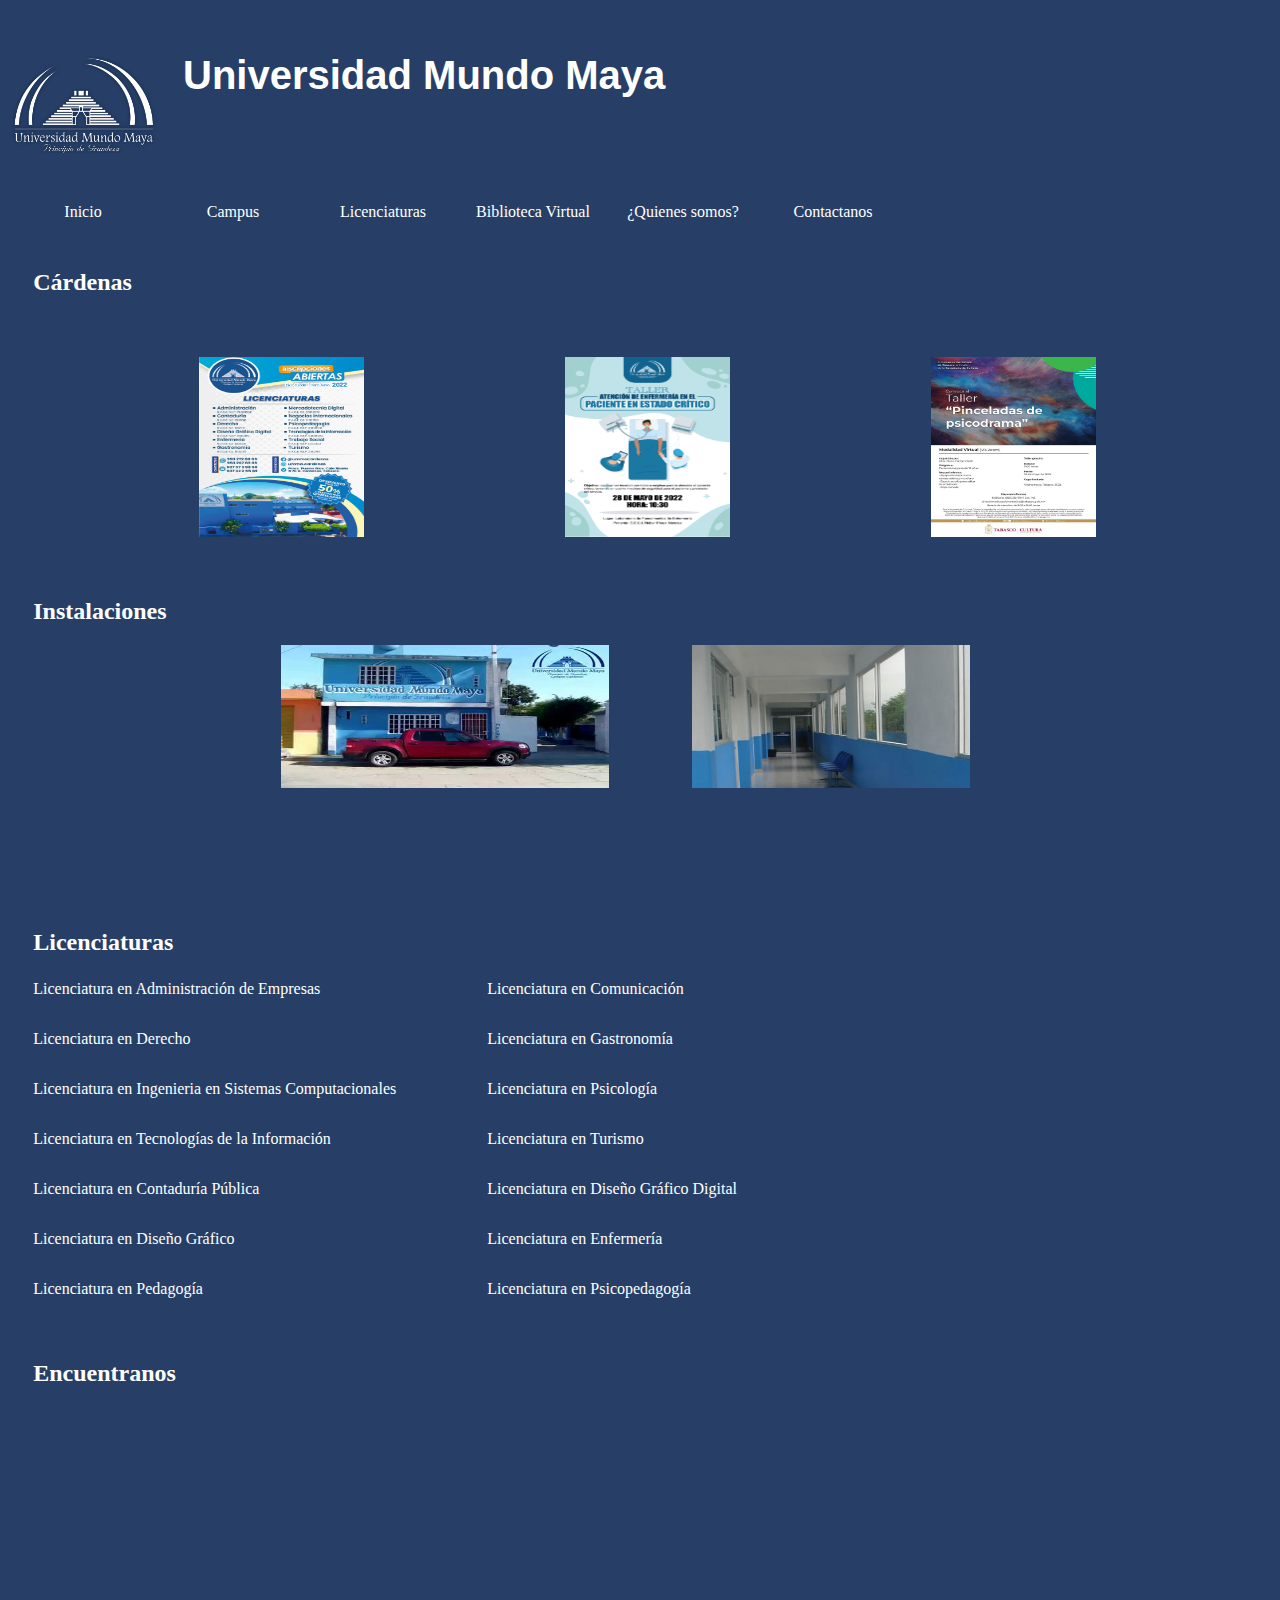
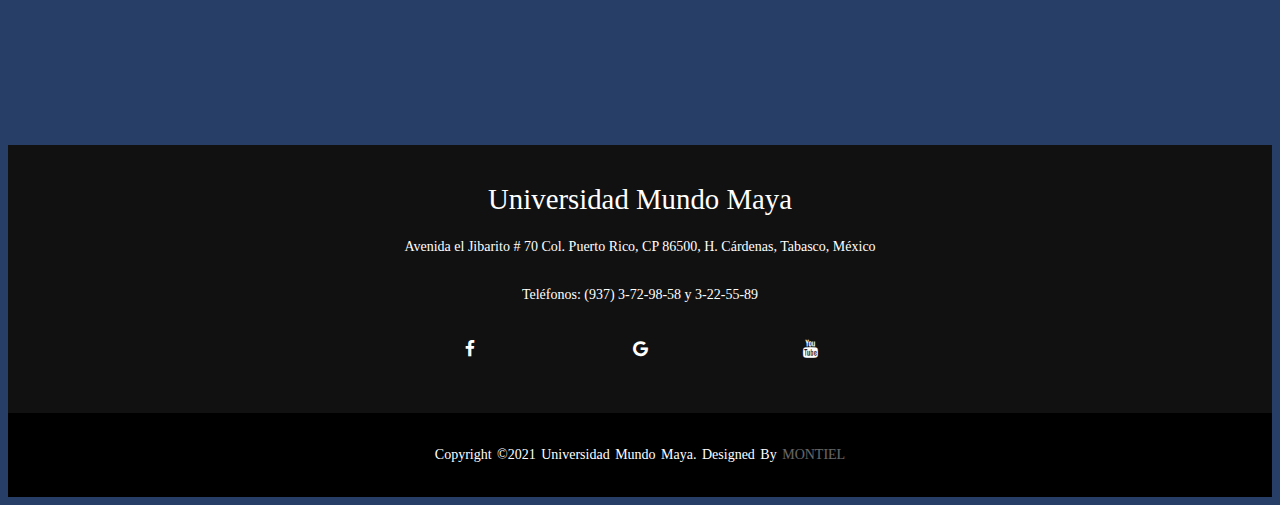
<file: paginas/carde.html>
<!DOCTYPE html>
<html lang="en">

<head>
    <meta charset="UTF-8">
    <meta http-equiv="X-UA-Compatible" content="IE=edge">
    <meta name="viewport" content="width=device-width, initial-scale=1.0">
    <title>Cárdenas</title>
    <link rel="stylesheet" href="../CSS/carde.css">
    <link rel="stylesheet" href="https://stackpath.bootstrapcdn.com/font-awesome/4.7.0/css/font-awesome.min.css">
</head>

<body>
    <br>
    <h1>
        <a href="../index.html"><img src="../assets/images/logo2.png"></a>Universidad Mundo Maya</h1>
    <br><br><br><br>
    <ul class="nav">
        <li><a href="../index.html">Inicio</a></li>
        <li><a href="#">Campus</a>
            <ul>
                <li><a href="../paginas/villahermosa.html">Villahermosa</a></li>
                <li><a href="../paginas/camp.html">Campeche</a></li>
                <li><a href="../paginas/carde.html">Cárdenas</a></li>
                <li><a href="../paginas/cdc.html">Ciudad del Carmen</a></li>
                <li><a href="../paginas/oaxa.html">Oaxaca</a></li>
            </ul>
        </li>
        <li><a href="#">Licenciaturas</a>
            <ul>
                <li><a href="../licen/enfe.html">Enfermería</a></li>
                <li><a href="../licen/odon.html">Odontología</a></li>
                <li><a href="../licen/psi.html">Psicología</a></li>
                <li><a href="../licen/ver.html">Ver más...</a></li>
            </ul>
        </li>
        <li><a href="../biblioteca.html">Biblioteca Virtual</a></li>
        <li><a href="../quien.html">¿Quienes somos?</a></li>
        <li><a href="../conta.html">Contactanos</a></li>
    </ul>
    <br><br><br><br>
    <h2>Cárdenas</h2>
    <br><br>
    <ul class="galeria">
        <li>
            <a href="#img1"><img src="../assets/images/carde/inscripciones.png"></a>
        </li>
        <li>
            <a href="#img2"><img src="../assets/images/carde/taller.png"></a>
        </li>
        <li>
            <a href="#img3"><img src="../assets/images/carde/pinceladas.jpg"></a>
        </li>
    </ul>
    <div class="modal" id="img1">
        <h3>Inscripciones abiertas!</h3>
        <div class="imagen">
            <a href="#img3"><i class="left fa fa-arrow-left"></i></a>
            <a href="#img2"><img src="../assets/images/carde/inscripciones.png"></a>
            <a href="#img2"><i class="right fa fa-arrow-right"></i></a>
        </div>
        <a class="cerrar" href=""><i class="fa fa-close"></i></a>
    </div>
    <div class="modal" id="img2">
        <h3>Taller de enfermeria</h3>
        <div class="imagen">
            <a href="#img1"><i class="left fa fa-arrow-left"></i></a>
            <a href="#img3"><img src="../assets/images/carde/taller.png"></a>
            <a href="#img3"><i class="right fa fa-arrow-right"></i></a>
        </div>
        <a class="cerrar" href=""><i class="fa fa-close"></i></a>
    </div>
    <div class="modal" id="img3">
        <h3>Taller pinceladas</h3>
        <div class="imagen">
            <a href="#img2"><i class="left fa fa-arrow-left"></i></a>
            <a href="#img1"><img src="../assets/images/carde/pinceladas.jpg"></a>
            <a href="#img1"><i class="right fa fa-arrow-right"></i></a>
        </div>
        <a class="cerrar" href=""><i class="fa fa-close"></i></a>
    </div>
    <br><br>
    <h2>Instalaciones</h2>
    <div class="container">
        <div class="carrusel">
            <div>
                <img class="img1" src="../assets/images/carde/entr.jpg">
            </div>
            <div>
                <img class="img3" src="../assets/images/carde/car.jpeg">
            </div>
        </div>
    </div>
    <br>
    <h2>Licenciaturas</h2>
    <br>
    <ul class="licen">
        <li><a href="">Licenciatura en Administración de Empresas</a></li>
        <li><a href="">Licenciatura en Comunicación</a></li>
        <li><a href="">Licenciatura en Derecho</a></li>
        <li><a href="">Licenciatura en Gastronomía</a></li>
        <li><a href="">Licenciatura en Ingenieria en Sistemas Computacionales</a></li>
        <li><a href="">Licenciatura en Psicología</a></li>
        <li><a href="">Licenciatura en Tecnologías de la Información</a></li>
        <li><a href="">Licenciatura en Turismo</a></li>
        <li><a href="">Licenciatura en Contaduría Pública</a></li>
        <li><a href="">Licenciatura en Diseño Gráfico Digital</a></li>
        <li><a href="">Licenciatura en Diseño Gráfico</a></li>
        <li><a href="">Licenciatura en Enfermería</a></li>
        <li><a href="">Licenciatura en Pedagogía</a></li>
        <li><a href="">Licenciatura en Psicopedagogía</a></li>
    </ul>
    <br><br>
    <h2>Encuentranos</h2>
    <br><br>
    <iframe class="iframe" src="https://www.google.com/maps/embed?pb=!1m18!1m12!1m3!1d3794.532917301528!2d-93.3737716494368!3d18.00045518765362!2m3!1f0!2f0!3f0!3m2!1i1024!2i768!4f13.1!3m3!1m2!1s0x85ec214b1ed12ce1%3A0x4d505df0ddf8e6fb!2sUNIVERSIDAD%20MUNDO%20MAYA%20campus%20cardenas!5e0!3m2!1ses-419!2smx!4v1623210217141!5m2!1ses-419!2smx"
        width="400" height="300" style="border:0;" allowfullscreen="" loading="lazy"></iframe>
    <br><br>
    <footer>
        <div class="footer-content">
            <h3>Universidad Mundo Maya</h3>
            <p>Avenida el Jibarito # 70 Col. Puerto Rico, CP 86500, H. Cárdenas, Tabasco, México</p>
            <p>Teléfonos: (937) 3-72-98-58 y 3-22-55-89</p>
            <ul class="socials">
                <li><a href="https://web.facebook.com/ummacardenas"><i class="fa fa-facebook"></i></a></li>
                <li><a href="#"><i class="fa fa-google"></i></a></li>
                <li><a href="https://www.youtube.com/user/Ferara05"><i class="fa fa-youtube"></i></a></li>
            </ul>
        </div>
        <div class="footer-bottom">
            <p>copyright &copy;2021 Universidad Mundo Maya. designed by <span>Montiel</span></p>
        </div>
    </footer>
</body>

</html>
</file>
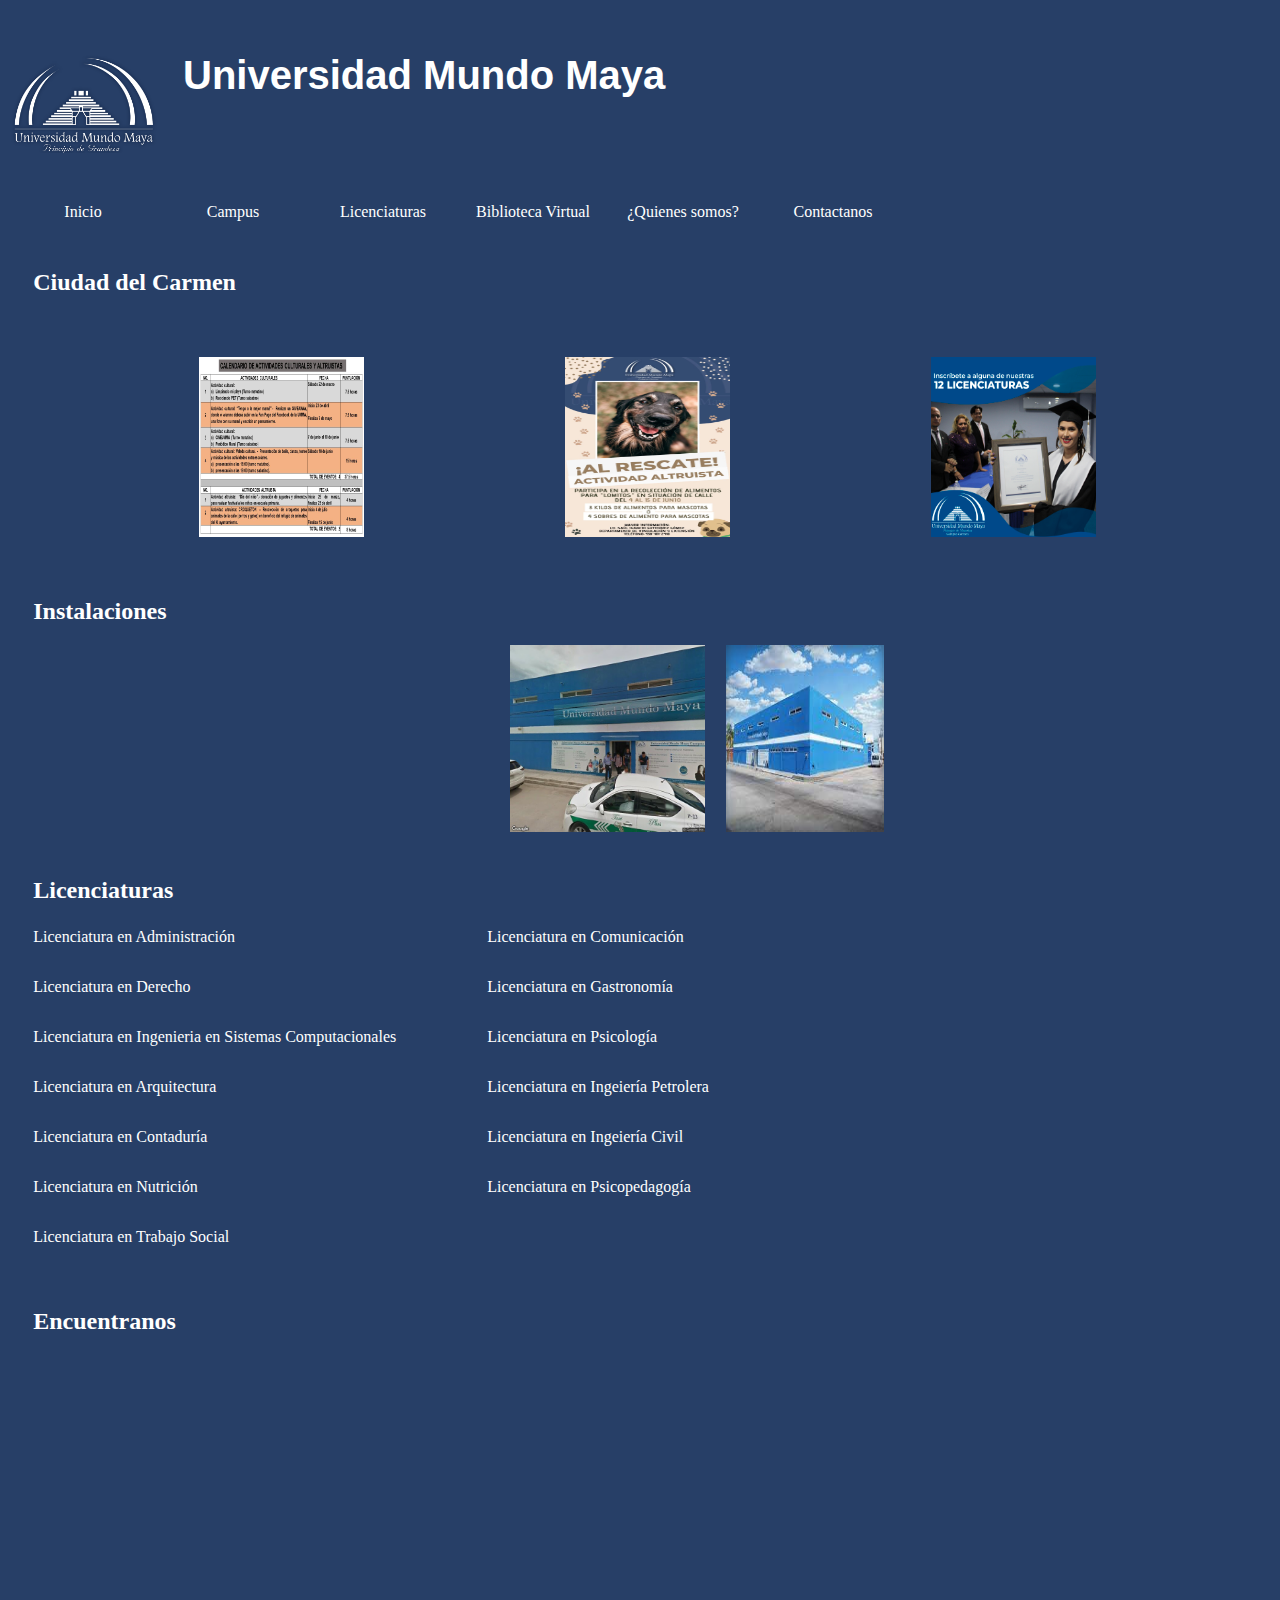
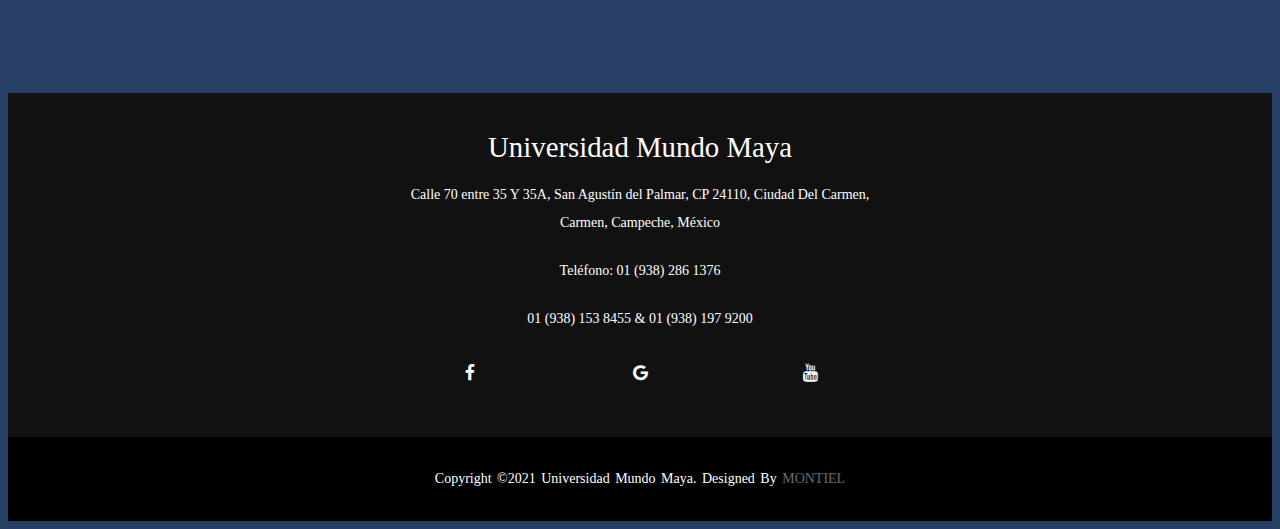
<file: paginas/cdc.html>
<!DOCTYPE html>
<html lang="en">

<head>
    <meta charset="UTF-8">
    <meta http-equiv="X-UA-Compatible" content="IE=edge">
    <meta name="viewport" content="width=device-width, initial-scale=1.0">
    <title>Ciudad del Carmen</title>
    <link rel="stylesheet" href="../CSS/cdc.css">
    <link rel="stylesheet" href="https://stackpath.bootstrapcdn.com/font-awesome/4.7.0/css/font-awesome.min.css">
</head>

<body>
    <br>
    <h1>
        <a href="../index.html"><img src="../assets/images/logo2.png"></a>Universidad Mundo Maya</h1>
    <br><br><br><br>
    <ul class="nav">
        <li><a href="../index.html">Inicio</a></li>
        <li><a href="#">Campus</a>
            <ul>
                <li><a href="../paginas/villahermosa.html">Villahermosa</a></li>
                <li><a href="../paginas/camp.html">Campeche</a></li>
                <li><a href="../paginas/carde.html">Cárdenas</a></li>
                <li><a href="../paginas/cdc.html">Ciudad del Carmen</a></li>
                <li><a href="../paginas/oaxa.html">Oaxaca</a></li>
            </ul>
        </li>
        <li><a href="#">Licenciaturas</a>
            <ul>
                <li><a href="../licen/enfe.html">Enfermería</a></li>
                <li><a href="../licen/odon.html">Odontología</a></li>
                <li><a href="../licen/psi.html">Psicología</a></li>
                <li><a href="../licen/ver.html">Ver más...</a></li>
            </ul>
        </li>
        <li><a href="../biblioteca.html">Biblioteca Virtual</a></li>
        <li><a href="../quien.html">¿Quienes somos?</a></li>
        <li><a href="../conta.html">Contactanos</a></li>
    </ul>
    <br><br><br><br>
    <h2>Ciudad del Carmen</h2>
    <br><br>
    <ul class="galeria">
        <li>
            <a href="#img1"><img src="../assets/images/cd/calendario.jpg"></a>
        </li>
        <li>
            <a href="#img2"><img src="../assets/images/cd/rescate.jpg"></a>
        </li>
        <li>
            <a href="#img3"><img src="../assets/images/cd/3.jpg"></a>
        </li>
    </ul>
    <div class="modal" id="img1">
        <h3>Calendario de actividades</h3>
        <div class="imagen">
            <a href="#img3"><i class="left fa fa-arrow-left"></i></a>
            <a href="#img2"><img src="../assets/images/cd/calendario.jpg"></a>
            <a href="#img2"><i class="right fa fa-arrow-right"></i></a>
        </div>
        <a class="cerrar" href=""><i class="fa fa-close"></i></a>
    </div>
    <div class="modal" id="img2">
        <h3>Al rescate!</h3>
        <div class="imagen">
            <a href="#img1"><i class="left fa fa-arrow-left"></i></a>
            <a href="#img3"><img src="../assets/images/cd/rescate.jpg"></a>
            <a href="#img3"><i class="right fa fa-arrow-right"></i></a>
        </div>
        <a class="cerrar" href=""><i class="fa fa-close"></i></a>
    </div>
    <div class="modal" id="img3">
        <h3>Licenciaturas</h3>
        <div class="imagen">
            <a href="#img2"><i class="left fa fa-arrow-left"></i></a>
            <a href="#img1"><img src="../assets/images/cd/3.jpg"></a>
            <a href="#img1"><i class="right fa fa-arrow-right"></i></a>
        </div>
        <a class="cerrar" href=""><i class="fa fa-close"></i></a>
    </div>
    <br><br>
    <h2>Instalaciones</h2>
    <div class="container">
        <div class="carrusel">
            <div>
                <img class="img1" src="../assets/images/cd/unnamed.jpg">
            </div>
            <div>
                <img class="img2" src="../assets/images/cd/descarga.jpg">
            </div>
        </div>
    </div>
    <br>
    <h2>Licenciaturas</h2>
    <br>
    <ul class="licen">
        <li><a href="">Licenciatura en Administración</a></li>
        <li><a href="">Licenciatura en Comunicación</a></li>
        <li><a href="">Licenciatura en Derecho</a></li>
        <li><a href="">Licenciatura en Gastronomía</a></li>
        <li><a href="">Licenciatura en Ingenieria en Sistemas Computacionales</a></li>
        <li><a href="">Licenciatura en Psicología</a></li>
        <li><a href="">Licenciatura en Arquitectura</a></li>
        <li><a href="">Licenciatura en Ingeiería Petrolera</a></li>
        <li><a href="">Licenciatura en Contaduría</a></li>
        <li><a href="">Licenciatura en Ingeiería Civil</a></li>
        <li><a href="">Licenciatura en Nutrición</a></li>
        <li><a href="">Licenciatura en Psicopedagogía</a></li>
        <li><a href="">Licenciatura en Trabajo Social</a></li>
    </ul>
    <br><br>
    <h2>Encuentranos</h2>
    <br><br>
    <iframe class="iframe" src="https://www.google.com/maps/embed?pb=!1m18!1m12!1m3!1d3780.1758095804153!2d-91.82099054942746!3d18.65610508726805!2m3!1f0!2f0!3f0!3m2!1i1024!2i768!4f13.1!3m3!1m2!1s0x85f1079d89738227%3A0xe2c0d370242a7dd9!2sUniversidad%20Mundo%20Maya%2C%20Campus%20Carmen!5e0!3m2!1ses-419!2smx!4v1623273633882!5m2!1ses-419!2smx"
        width="400" height="300" style="border:0;" allowfullscreen="" loading="lazy"></iframe>
    <br><br>
    <footer>
        <div class="footer-content">
            <h3>Universidad Mundo Maya</h3>
            <p>Calle 70 entre 35 Y 35A, San Agustín del Palmar, CP 24110, Ciudad Del Carmen, Carmen, Campeche, México</p>
            <p>Teléfono: 01 (938) 286 1376 </p>
            <p> 01 (938) 153 8455 & 01 (938) 197 9200</p>
            <ul class="socials">
                <li><a href="https://web.facebook.com/UMMACarmen"><i class="fa fa-facebook"></i></a></li>
                <li><a href="#"><i class="fa fa-google"></i></a></li>
                <li><a href="https://www.youtube.com/channel/UC3e1rKnoADpNCBJnqkp2vwg"><i class="fa fa-youtube"></i></a></li>
            </ul>
        </div>
        <div class="footer-bottom">
            <p>copyright &copy;2021 Universidad Mundo Maya. designed by <span>Montiel</span></p>
        </div>
    </footer>
</body>

</html>
</file>
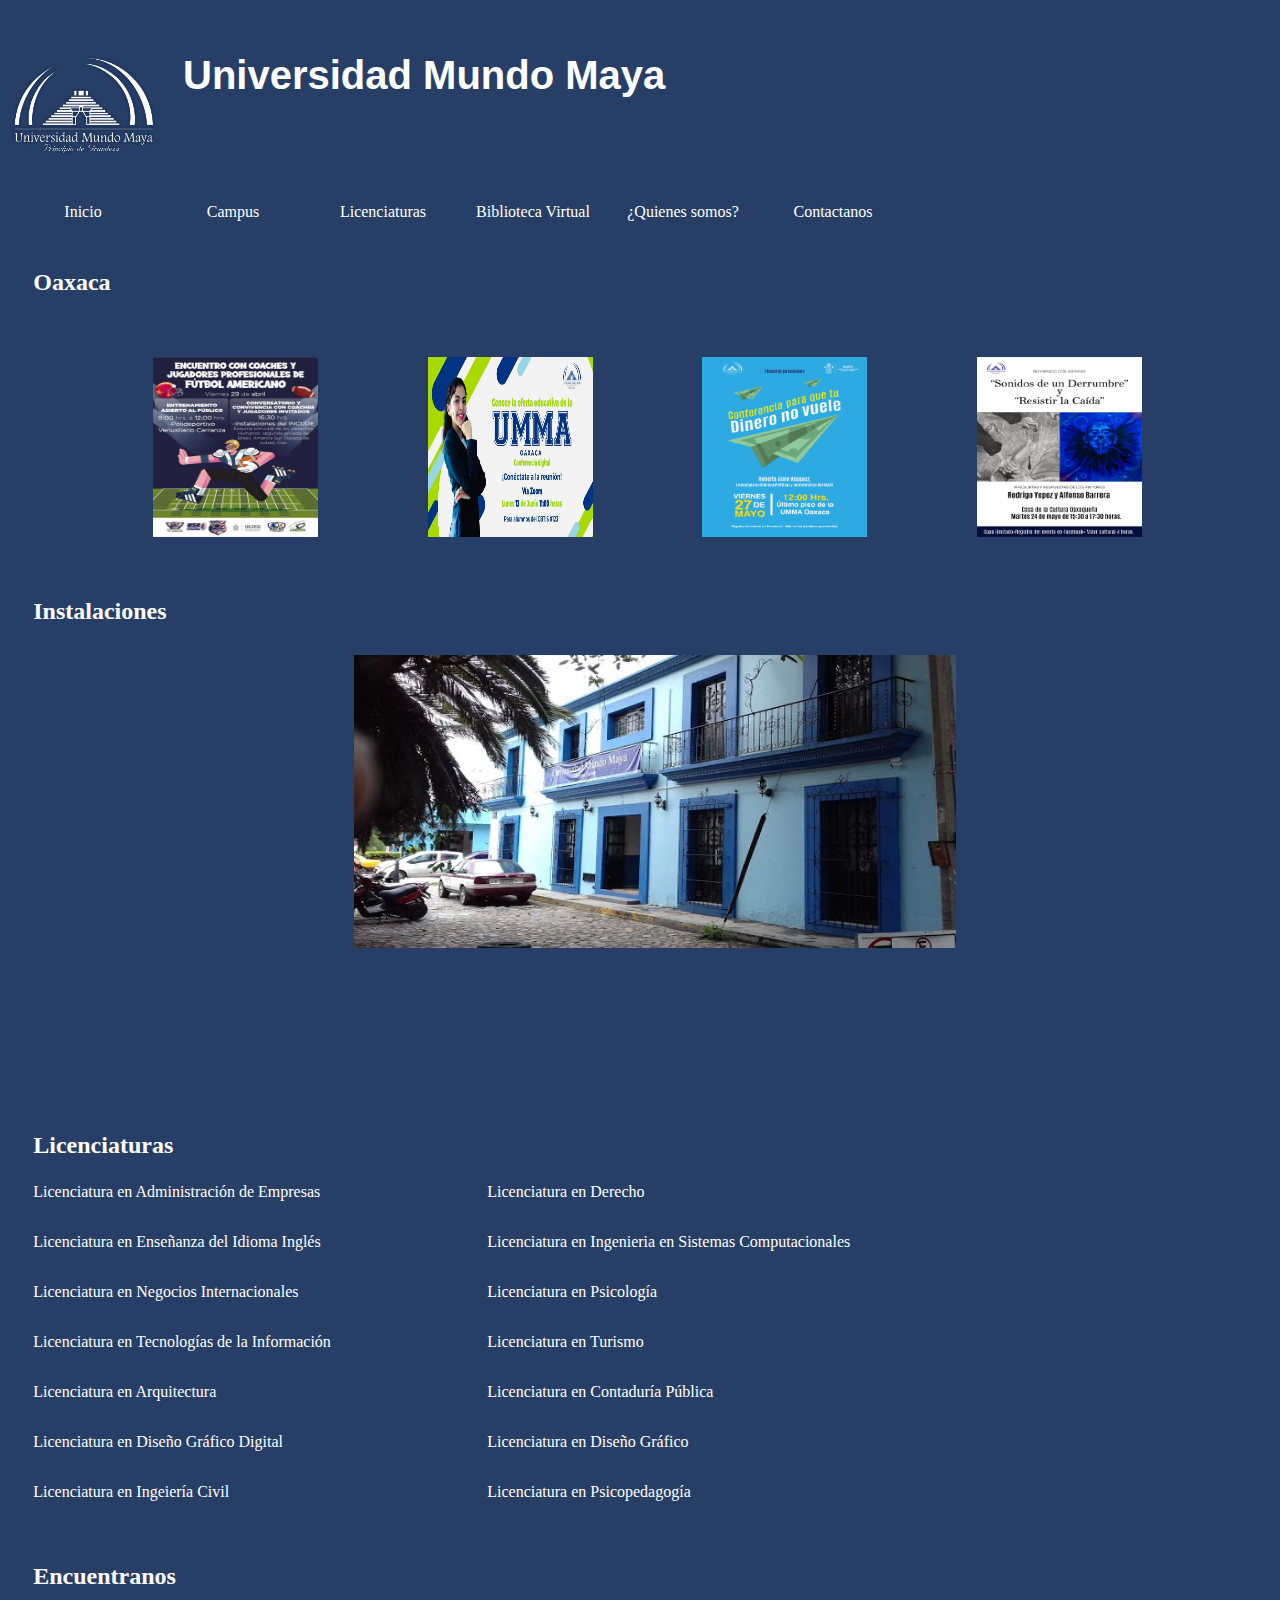
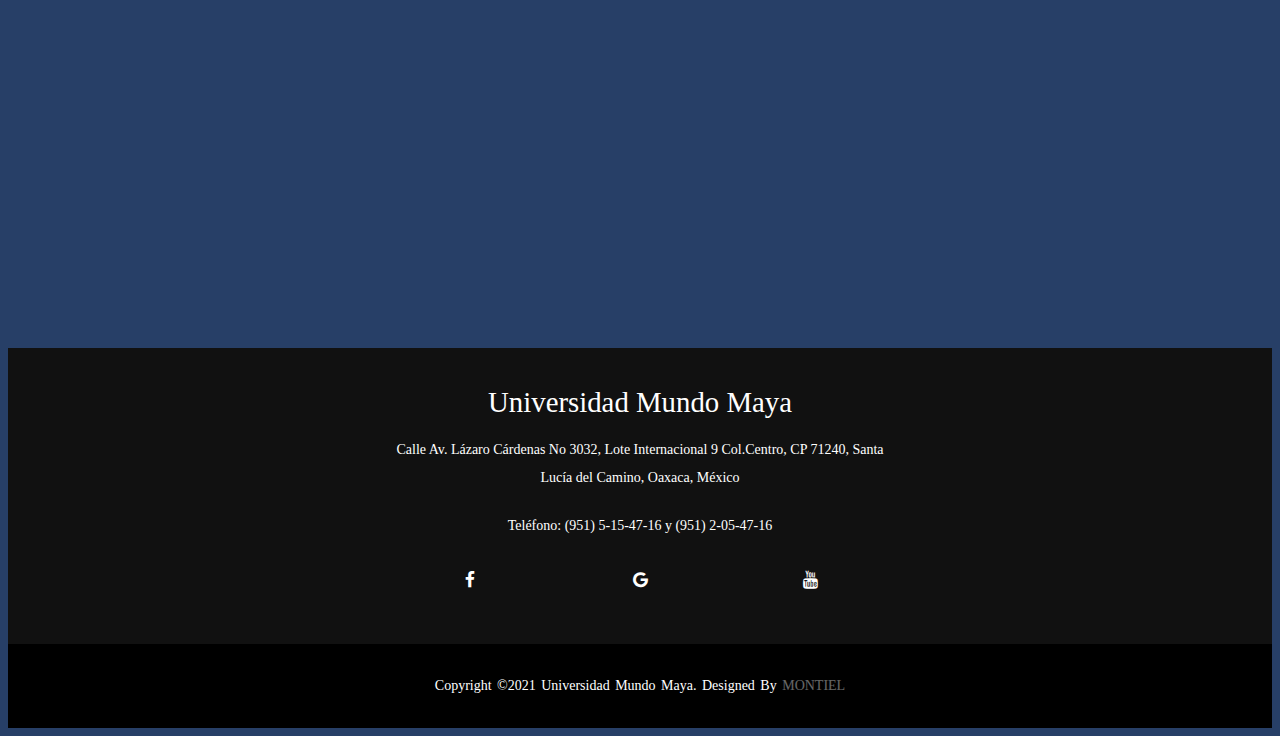
<file: paginas/oaxa.html>
<!DOCTYPE html>
<html lang="en">

<head>
    <meta charset="UTF-8">
    <meta http-equiv="X-UA-Compatible" content="IE=edge">
    <meta name="viewport" content="width=device-width, initial-scale=1.0">
    <title>Oaxaca</title>
    <link rel="stylesheet" href="../CSS/oax.css">
    <link rel="stylesheet" href="https://stackpath.bootstrapcdn.com/font-awesome/4.7.0/css/font-awesome.min.css">
</head>

<body>
    <br>
    <h1>
        <a href="../index.html"><img src="../assets/images/logo2.png"></a>Universidad Mundo Maya</h1>
    <br><br><br><br>
    <ul class="nav">
        <li><a href="../index.html">Inicio</a></li>
        <li><a href="#">Campus</a>
            <ul>
                <li><a href="../paginas/villahermosa.html">Villahermosa</a></li>
                <li><a href="../paginas/camp.html">Campeche</a></li>
                <li><a href="../paginas/carde.html">Cárdenas</a></li>
                <li><a href="../paginas/cdc.html">Ciudad del Carmen</a></li>
                <li><a href="../paginas/oaxa.html">Oaxaca</a></li>
            </ul>
        </li>
        <li><a href="#">Licenciaturas</a>
            <ul>
                <li><a href="../licen/enfe.html">Enfermería</a></li>
                <li><a href="../licen/odon.html">Odontología</a></li>
                <li><a href="../licen/psi.html">Psicología</a></li>
                <li><a href="../licen/ver.html">Ver más...</a></li>
            </ul>
        </li>
        <li><a href="../biblioteca.html">Biblioteca Virtual</a></li>
        <li><a href="../quien.html">¿Quienes somos?</a></li>
        <li><a href="../conta.html">Contactanos</a></li>
    </ul>
    <br><br><br><br>
    <h2>Oaxaca</h2>
    <br><br>
    <ul class="galeria">
        <li>
            <a href="#img1"><img src="../assets/images/oax/americano.jpg"></a>
        </li>
        <li>
            <a href="#img2"><img src="../assets/images/oax/confe.jpg"></a>
        </li>
        <li>
            <a href="#img3"><img src="../assets/images/oax/finanzas.png"></a>
        </li>
        <li>
            <a href="#img4"><img src="../assets/images/oax/recorrido.jpg"></a>
        </li>
    </ul>

    <div class="modal" id="img1">
        <h3>Encuentro de Coaches</h3>
        <div class="imagen">
            <a href="#img4"><i class="left fa fa-arrow-left"></i></a>
            <a href="#img2"><img src="../assets/images/oax/americano.jpg"></a>
            <a href="#img2"><i class="right fa fa-arrow-right"></i></a>
        </div>
        <a class="cerrar" href=""><i class="fa fa-close"></i></a>
    </div>
    <div class="modal" id="img2">
        <h3>Oferta educativa</h3>
        <div class="imagen">
            <a href="#img1"><i class="left fa fa-arrow-left"></i></a>
            <a href="#img3"><img src="../assets/images/oax/confe.jpg"></a>
            <a href="#img3"><i class="right fa fa-arrow-right"></i></a>
        </div>
        <a class="cerrar" href=""><i class="fa fa-close"></i></a>
    </div>
    <div class="modal" id="img3">
        <h3>Finanas Personales</h3>
        <div class="imagen">
            <a href="#img2"><i class="left fa fa-arrow-left"></i></a>
            <a href="#img4"><img src="../assets/images/oax/finanzas.png"></a>
            <a href="#img4"><i class="right fa fa-arrow-right"></i></a>
        </div>
        <a class="cerrar" href=""><i class="fa fa-close"></i></a>
    </div>
    <div class="modal" id="img4">
        <h3>Recorrido con artistas</h3>
        <div class="imagen">
            <a href="#img3"><i class="left fa fa-arrow-left"></i></a>
            <a href="#img1"><img src="../assets/images/oax/recorrido.jpg"></a>
            <a href="#img1"><i class="right fa fa-arrow-right"></i></a>
        </div>
        <a class="cerrar" href=""><i class="fa fa-close"></i></a>
    </div>
    <br><br>
    <h2>Instalaciones</h2>
    <div class="container">
        <div class="carrusel">
            <div>
                <img class="img1" src="../assets/images/oax/entr.jpg">
            </div>
            <div>
                <img class="img2" src="../assets/images/oax/pres.jpg">
            </div>
            <div>
                <img class="img3" src="../assets/images/oax/unnamed (1).jpg">
            </div>
            <div>
                <img class="img4" src="../assets/images/oax/unnamed.jpg">
            </div>
        </div>
    </div>
    <br>
    <h2>Licenciaturas</h2>
    <br>
    <ul class="licen">
        <li><a href="">Licenciatura en Administración de Empresas</a></li>
        <li><a href="">Licenciatura en Derecho</a></li>
        <li><a href="">Licenciatura en Enseñanza del Idioma Inglés</a></li>
        <li><a href="">Licenciatura en Ingenieria en Sistemas Computacionales</a></li>
        <li><a href="">Licenciatura en Negocios Internacionales</a></li>
        <li><a href="">Licenciatura en Psicología</a></li>
        <li><a href="">Licenciatura en Tecnologías de la Información</a></li>
        <li><a href="">Licenciatura en Turismo</a></li>
        <li><a href="">Licenciatura en Arquitectura</a></li>
        <li><a href="">Licenciatura en Contaduría Pública</a></li>
        <li><a href="">Licenciatura en Diseño Gráfico Digital</a></li>
        <li><a href="">Licenciatura en Diseño Gráfico</a></li>
        <li><a href="">Licenciatura en Ingeiería Civil</a></li>
        <li><a href="">Licenciatura en Psicopedagogía</a></li>
    </ul>
    <br><br>
    <h2>Encuentranos</h2>
    <br><br>
    <iframe class="iframe" src="https://www.google.com/maps/embed?pb=!1m18!1m12!1m3!1d3814.169974147639!2d-96.69147324944954!3d17.064336538215326!2m3!1f0!2f0!3f0!3m2!1i1024!2i768!4f13.1!3m3!1m2!1s0x85c72239dbc80117%3A0x6f8b7e2560b48080!2sUniversidad%20%22Mundo%20Maya%22!5e0!3m2!1ses-419!2smx!4v1623276205940!5m2!1ses-419!2smx"
        width="400" height="300" style="border:0;" allowfullscreen="" loading="lazy"></iframe>
    <br><br>
    <footer>
        <div class="footer-content">
            <h3>Universidad Mundo Maya</h3>
            <p>Calle Av. Lázaro Cárdenas No 3032, Lote Internacional 9 Col.Centro, CP 71240, Santa Lucía del Camino, Oaxaca, México</p>
            <p>Teléfono: (951) 5-15-47-16 y (951) 2-05-47-16</p>
            <ul class="socials">
                <li><a href="https://web.facebook.com/umma.campusoaxaca"><i class="fa fa-facebook"></i></a></li>
                <li><a href="#"><i class="fa fa-google"></i></a></li>
                <li><a href="https://www.youtube.com/channel/UCAPvjbPKWjCmqeth_d0E9tA"><i class="fa fa-youtube"></i></a></li>
            </ul>
        </div>
        <div class="footer-bottom">
            <p>copyright &copy;2021 Universidad Mundo Maya. designed by <span>Montiel</span></p>
        </div>
    </footer>
</body>

</html>
</file>
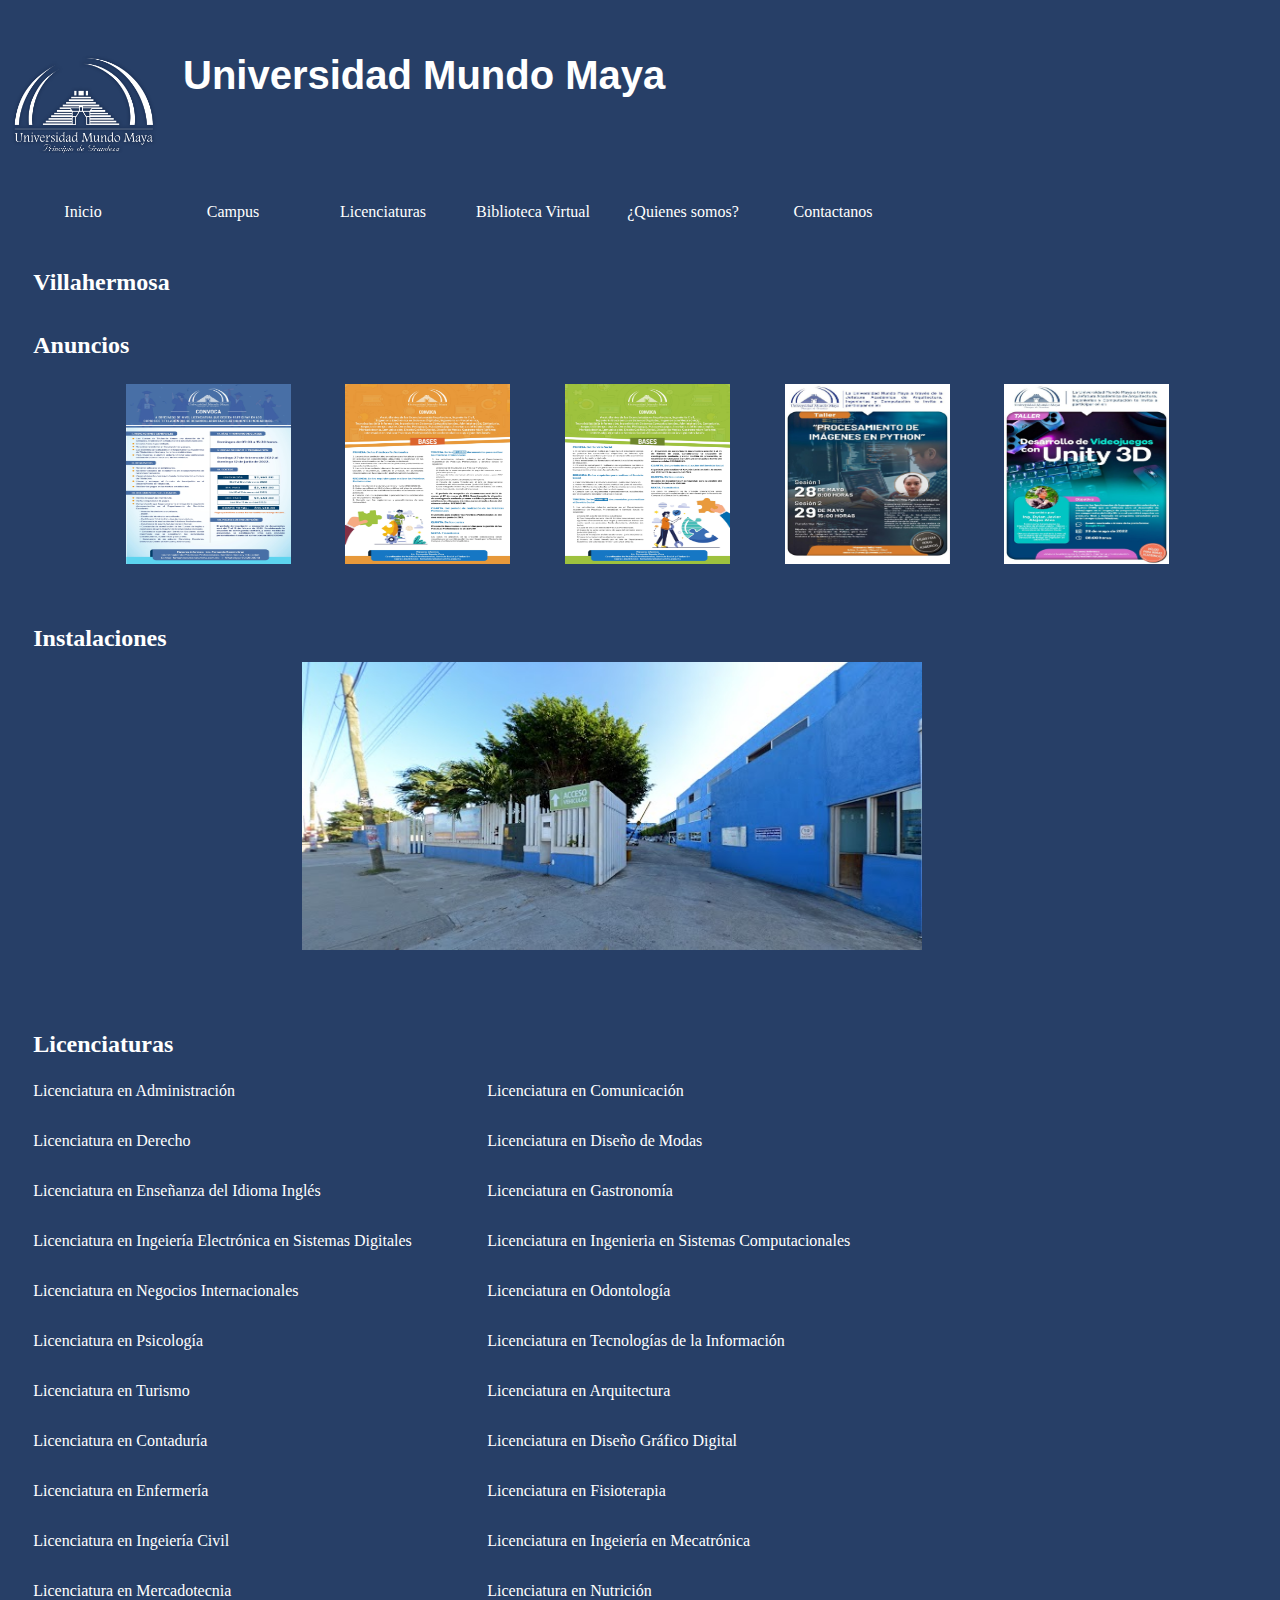
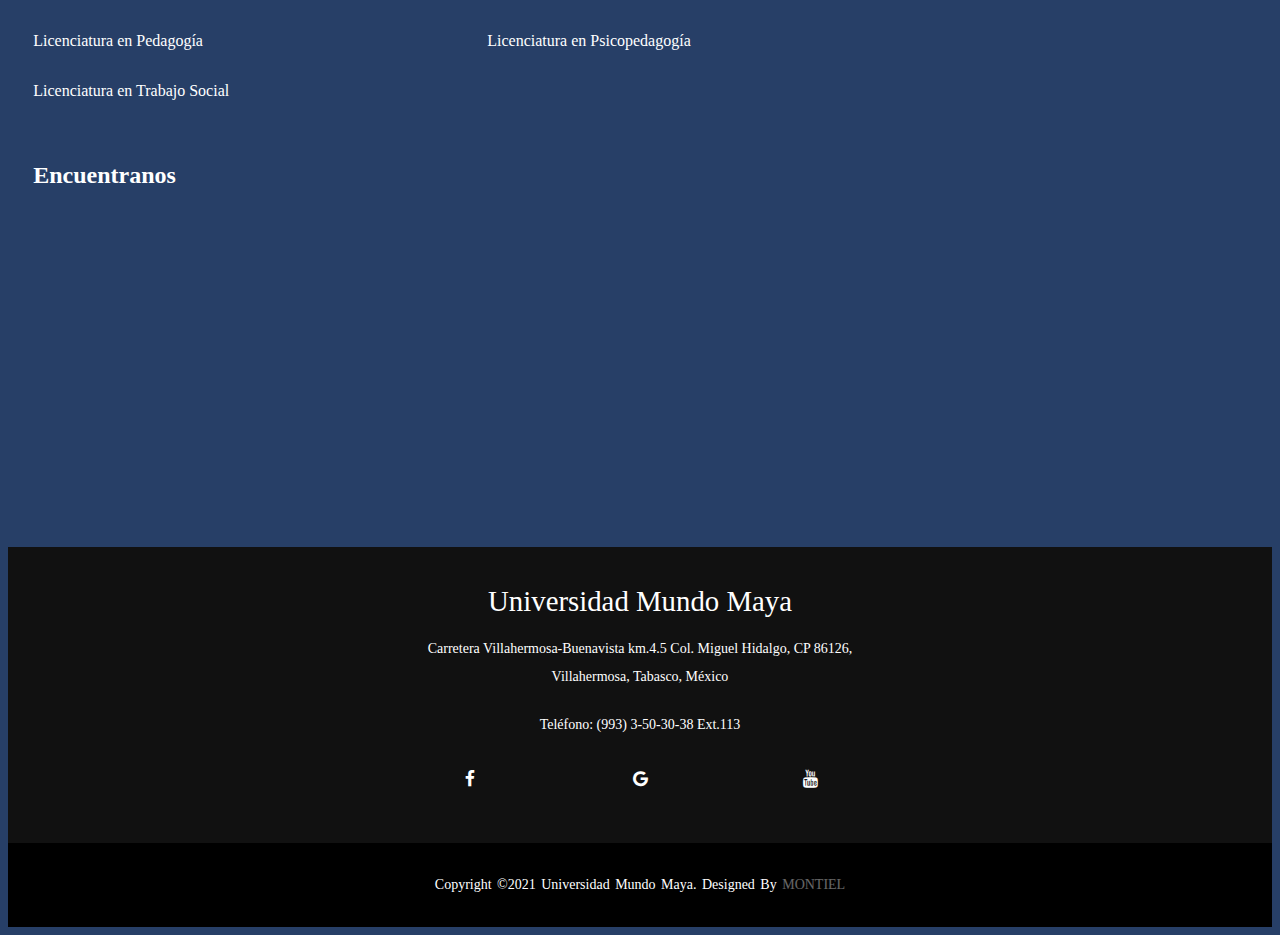
<file: paginas/villahermosa.html>
<!DOCTYPE html>
<html lang="en">

<head>
    <meta charset="UTF-8">
    <meta http-equiv="X-UA-Compatible" content="IE=edge">
    <meta name="viewport" content="width=device-width, initial-scale=1.0">
    <title>Villahermosa</title>
    <link rel="stylesheet" href="../CSS/villa.css">
    <link rel="stylesheet" href="https://stackpath.bootstrapcdn.com/font-awesome/4.7.0/css/font-awesome.min.css">
</head>

<body>
    <br>
    <h1>
        <a href="../index.html"><img src="../assets/images/logo2.png"></a>Universidad Mundo Maya</h1>
    <br><br><br><br>
    <ul class="nav">
        <li><a href="../index.html">Inicio</a></li>
        <li><a href="#">Campus</a>
            <ul>
                <li><a href="../paginas/villahermosa.html">Villahermosa</a></li>
                <li><a href="../paginas/camp.html">Campeche</a></li>
                <li><a href="../paginas/carde.html">Cárdenas</a></li>
                <li><a href="../paginas/cdc.html">Ciudad del Carmen</a></li>
                <li><a href="../paginas/oaxa.html">Oaxaca</a></li>
            </ul>
        </li>
        <li><a href="#">Licenciaturas</a>
            <ul>
                <li><a href="../licen/enfe.html">Enfermería</a></li>
                <li><a href="../licen/odon.html">Odontología</a></li>
                <li><a href="../licen/psi.html">Psicología</a></li>
                <li><a href="../licen/ver.html">Ver más...</a></li>
            </ul>
        </li>
        <li><a href="../biblioteca.html">Biblioteca Virtual</a></li>
        <li><a href="../quien.html">¿Quienes somos?</a></li>
        <li><a href="../conta.html">Contactanos</a></li>
    </ul>
    <br><br><br><br>
    <h2>Villahermosa</h2>
    <br><br>
    <h2>Anuncios</h2>
    <ul class="galeria">
        <li>
            <a href="#img1"><img src="../assets/images/villa/cursoTitulacion.jpg"></a>
        </li>
        <li>
            <a href="#img2"><img src="../assets/images/villa/practicas.jpg"></a>
        </li>
        <li>
            <a href="#img3"><img src="../assets/images/villa/servicio.jpg"></a>
        </li>
        <li>
            <a href="#img4"><img src="../assets/images/villa/python.jpeg"></a>
        </li>
        <li>
            <a href="#img5"><img src="../assets/images/villa/unity.jpeg"></a>
        </li>
    </ul>

    <div class="modal" id="img1">
        <h3>Convocatoria Curso de Titulación</h3>
        <div class="imagen">
            <a href="#img4"><i class="left fa fa-arrow-left"></i></a>
            <a href="#img2"><img src="../assets/images/villa/cursoTitulacion.jpg"></a>
            <a href="#img2"><i class="right fa fa-arrow-right"></i></a>
        </div>
        <div>
            <a class="cerrar" href=""><i class="fa fa-close"></i></a>
        </div>
    </div>
    <div class="modal" id="img2">
        <h3>Convocatoria de practicas profesionales</h3>
        <div class="imagen">
            <a href="#img1"><i class="left fa fa-arrow-left"></i></a>
            <a href="#img3"><img src="../assets/images/villa/practicas.jpg"></a>
            <a href="#img3"><i class="right fa fa-arrow-right"></i></a>
        </div>
        <a class="cerrar" href=""><i class="fa fa-close"></i></a>
    </div>
    <div class="modal" id="img3">
        <h3>Convocatoria de servicio social</h3>
        <div class="imagen">
            <a href="#img2"><i class="left fa fa-arrow-left"></i></a>
            <a href="#img4"><img src="../assets/images/villa/servicio.jpg"></a>
            <a href="#img4"><i class="right fa fa-arrow-right"></i></a>
        </div>
        <a class="cerrar" href=""><i class="fa fa-close"></i></a>
    </div>
    <div class="modal" id="img4">
        <h3>Procesamiento de imagenes en Python</h3>
        <div class="imagen">
            <a href="#img3"><i class="left fa fa-arrow-left"></i></a>
            <a href="#img5"><img src="../assets/images/villa/python.jpeg"></a>
            <a href="#img5"><i class="right fa fa-arrow-right"></i></a>
        </div>
        <a class="cerrar" href=""><i class="fa fa-close"></i></a>
    </div>
    <div class="modal" id="img5">
        <h3>Procesamiento de imagenes en Python</h3>
        <div class="imagen">
            <a href="#img4"><i class="left fa fa-arrow-left"></i></a>
            <a href="#img1"><img src="../assets/images/villa/unity.jpeg"></a>
            <a href="#img1"><i class="right fa fa-arrow-right"></i></a>
        </div>
        <a class="cerrar" href=""><i class="fa fa-close"></i></a>
    </div>
    <br><br>
    <h2>Instalaciones</h2>
    <div class="container">
        <div class="carrusel">
            <div>
                <img class="img1" src="../assets/images/villa/entr.jpg">
            </div>
            <div>
                <img class="img2" src="../assets/images/villa/aereo.jpg">
            </div>
            <div>
                <img class="img3" src="../assets/images/villa/dance.jpg">
            </div>
            <div>
                <img class="img4" src="../assets/images/villa/gym.jpg">
            </div>
        </div>
    </div>
    <br>
    <h2>Licenciaturas</h2>
    <br>
    <ul class="licen">
        <li><a href="">Licenciatura en Administración</a></li>
        <li><a href="">Licenciatura en Comunicación</a></li>
        <li><a href="">Licenciatura en Derecho</a></li>
        <li><a href="">Licenciatura en Diseño de Modas</a></li>
        <li><a href="">Licenciatura en Enseñanza del Idioma Inglés</a></li>
        <li><a href="">Licenciatura en Gastronomía</a></li>
        <li><a href="">Licenciatura en Ingeiería Electrónica en Sistemas Digitales</a></li>
        <li><a href="">Licenciatura en Ingenieria en Sistemas Computacionales</a></li>
        <li><a href="">Licenciatura en Negocios Internacionales</a></li>
        <li><a href="">Licenciatura en Odontología</a></li>
        <li><a href="">Licenciatura en Psicología</a></li>
        <li><a href="">Licenciatura en Tecnologías de la Información</a></li>
        <li><a href="">Licenciatura en Turismo</a></li>
        <li><a href="">Licenciatura en Arquitectura</a></li>
        <li><a href="">Licenciatura en Contaduría</a></li>
        <li><a href="">Licenciatura en Diseño Gráfico Digital</a></li>
        <li><a href="../licen/enfe.html">Licenciatura en Enfermería</a></li>
        <li><a href="">Licenciatura en Fisioterapia</a></li>
        <li><a href="">Licenciatura en Ingeiería Civil</a></li>
        <li><a href="">Licenciatura en Ingeiería en Mecatrónica</a></li>
        <li><a href="">Licenciatura en Mercadotecnia</a></li>
        <li><a href="">Licenciatura en Nutrición</a></li>
        <li><a href="">Licenciatura en Pedagogía</a></li>
        <li><a href="">Licenciatura en Psicopedagogía</a></li>
        <li><a href="">Licenciatura en Trabajo Social</a></li>
    </ul>
    <br><br>
    <h2>Encuentranos</h2>
    <br><br>
    <iframe class="iframe" src="https://www.google.com/maps/embed?pb=!1m18!1m12!1m3!1d3795.3557451350384!2d-93.01338794943734!3d17.962178687676303!2m3!1f0!2f0!3f0!3m2!1i1024!2i768!4f13.1!3m3!1m2!1s0x85edd69ba1c32947%3A0x982d09a91bfe5956!2sUniversidad%20Mundo%20Maya%20Campus%20Villahermosa!5e0!3m2!1ses-419!2smx!4v1623203012053!5m2!1ses-419!2smx"
        width="400" height="300" style="border:0;" allowfullscreen="" loading="lazy"></iframe>
    <br><br>
    <footer>
        <div class="footer-content">
            <h3>Universidad Mundo Maya</h3>
            <p>Carretera Villahermosa-Buenavista km.4.5 Col. Miguel Hidalgo, CP 86126, Villahermosa, Tabasco, México</p>
            <p>Teléfono: (993) 3-50-30-38 Ext.113</p>
            <ul class="socials">
                <li><a href="https://web.facebook.com/Universidad-Mundo-Maya-Campus-Villahermosa-123251004552065"><i class="fa fa-facebook"></i></a></li>
                <li><a href="#"><i class="fa fa-google"></i></a></li>
                <li><a href="https://www.youtube.com/channel/UCenMpYtsaO4wHuxhD8C4Dpw"><i class="fa fa-youtube"></i></a></li>
            </ul>
        </div>
        <div class="footer-bottom">
            <p>copyright &copy;2021 Universidad Mundo Maya. designed by <span>Montiel</span></p>
        </div>
    </footer>
</body>

</html>
</file>
<file: CSS/main.css>
body {
    background-color: #273f67;
}

h1 {
    font-family: sans-serif;
    font-size: 40px;
    color: white;
}

b {
    padding: 0 0 0 2%;
}

.body {
    width: 70%;
    text-align: justify;
    padding: 0 0 0 5%;
}

.nav {
    position: relative;
}

.nav li a {
    background-color: #273f67;
}

.nav>li {
    float: left;
}

.nav li ul {
    display: none;
    position: absolute;
    min-width: 100;
}

.nav li:hover>ul {
    display: block;
}

ul {
    list-style: none;
    padding: 0%;
    margin: 0%;
}

li {
    width: 150px;
    line-height: 30px;
    text-align: center;
}

a {
    text-decoration: none;
    display: block;
    color: white;
}

img {
    width: 150px;
    float: left;
    margin-right: 25px;
}

h2 {
    color: white;
    margin: 0%;
    padding: 0%;
}

p {
    color: white;
}

.imagen {
    float: right;
    position: absolute;
}

.object>li {
    width: 60%;
    display: list-item;
    color: white;
    text-align: justify;
    padding: 0 0 0 2%;
}

.img img {
    width: 350px;
    height: 250px;
    border-radius: 30px;
    float: right;
}

footer {
    bottom: 0;
    left: 0;
    right: 0;
    background: #111;
    height: auto;
    width: 100%;
    font-family: "Open Sans";
    padding-top: 30px;
    color: #fff;
}

.footer-content {
    display: flex;
    align-items: center;
    justify-content: center;
    flex-direction: column;
    text-align: center;
}

.footer-content h3 {
    font-size: 1.8rem;
    font-weight: 400;
    text-transform: capitalize;
    line-height: 3rem;
}

.socials {
    list-style: none;
    display: flex;
    align-items: center;
    justify-content: center;
    margin: 1rem 0 3rem 0;
}

.socials li {
    margin: 0 10px;
}

.socials a {
    text-decoration: none;
    color: #fff;
}

.socials a i {
    font-size: 1.1rem;
    transition: color .4s ease;
}

.socials a:hover i {
    color: aqua;
}

.footer-bottom {
    background: #000;
    width: 100%;
    padding: 20px 0;
    text-align: center;
}

.footer-bottom span {
    text-transform: uppercase;
    opacity: .4;
    font-weight: 200;
}

.nav li a:hover {
    background-color: white;
    color: #273f67;
}
</file>
<file: CSS/biblio.css>
body {
    background-color: #273f67;
}

h1 {
    font-family: sans-serif;
    font-size: 40px;
    color: white;
}

h2 {
    color: white;
    padding: 3% 0 0 5%;
    text-align: center;
}

img {
    width: 150px;
    float: left;
    margin-right: 25px;
}

.buscar {
    position: absolute;
    left: 80%;
    top: 30%;
    transform: translate(-50%, -50%);
    padding: 10px;
}

.buscar input {
    outline: none;
    box-sizing: border-box;
    width: 0;
    height: 35px;
    padding: 0 20px;
    font-size: 20px;
    color: #222;
    border: 1px solid silver;
    border-radius: 30px;
    transition: all 0.7s ease;
}

.btn {
    position: absolute;
    right: 0px;
    top: 0px;
    width: 55px;
    height: 55px;
    background: black;
    line-height: 50px;
    border-radius: 50%;
    text-align: center;
    cursor: pointer;
    transition: .5s;
}

.btn i {
    font-size: 20px;
    color: white;
    line-height: 55px;
    transition: all .7s ease;
}

.buscar:hover input {
    width: 350px;
}

.buscar input:focus {
    width: 350px;
}

.sign-out {
    position: absolute;
    right: 8%;
    top: 10%;
    width: 55px;
    height: 55px;
    background: black;
    line-height: 50px;
    border-radius: 20%;
    text-align: center;
    cursor: pointer;
    padding: 10px;
}

.sign-out i {
    font-size: 40px;
    color: white;
    line-height: 55px;
}

.account {
    position: absolute;
    right: 16%;
    top: 10%;
    width: 55px;
    height: 55px;
    background: black;
    line-height: 50px;
    border-radius: 20%;
    text-align: center;
    cursor: pointer;
    padding: 10px;
}

.account i {
    font-size: 40px;
    color: white;
    line-height: 55px;
}

.menu {
    position: absolute;
    left: 5%;
}

.btn-menu {
    font-family: 'Lato', sans-serif;
    transition: .6s all;
    z-index: 1;
    color: white;
    font-size: 30px
}

.btn-menu ul {
    padding: 0px;
    text-align: center;
}

.btn-menu li {
    transition: all .3s;
    list-style: none;
    height: 70px;
}

.btn-menu a {
    text-decoration: none;
    font-weight: normal;
    transition: .3s all;
    font-size: 0;
    padding: 0;
}

.btn-menu h2 {
    color: white;
    padding: 7px;
    padding-bottom: 7px;
    font-size: 25px;
    display: inline-block;
}

.btn-menu:hover a {
    font-size: 20px;
    color: white;
    display: block;
    padding: 20px;
    height: 70px;
}

.btn-menu:hover li {
    border-top: 1px solid #ffffff;
    width: 100%;
}

.btn-menu:hover ul:last-of-type {
    border-bottom: 1px solid #ffffff;
}

.btn-menu:hover a:hover {
    font-size: 25px;
    padding: 30px 0px;
    background: rgba(23, 78, 112, 0.98);
    height: 10px;
}

@media (min-width: 800px) {
    .btn-menu:hover {
        width: 100%;
    }
}

.galeria {
    width: 60%;
    margin: auto;
    list-style: none;
    padding: 20px;
    box-sizing: border-box;
    display: flex;
    flex-wrap: wrap;
    justify-content: space-around;
    background-color: #273f67;
}

.galeria li {
    margin: 5px;
}

.galeria img {
    width: 165px;
    height: 180px;
}

.modal {
    display: none;
}

.modal:target {
    display: block;
    position: fixed;
    background: #273f67;
    top: 0%;
    left: 0%;
    width: 100%;
    height: 140vh;
}

.modal h3 {
    color: white;
    font-size: 30px;
    text-align: center;
    margin: 15px 0;
}

.imagen {
    width: 100%;
    height: 50%;
    display: flex;
    justify-content: center;
    align-items: center;
}

.imagen a {
    color: white;
    font-size: 40px;
    text-decoration: none;
    margin: 0 15px;
}

.imagen a:nth-child(2) {
    margin: 0%;
    height: 100%;
    flex-shrink: 2;
}

.imagen img {
    width: 100%;
    height: 100%;
    max-width: 100%;
    border: 7px solid white;
    box-sizing: border-box;
}

.cerrar {
    display: block;
    width: 25px;
    height: 25px;
    margin: 45px auto;
    text-align: center;
    text-decoration: none;
    font-size: 25px;
    color: white;
    padding: 5px;
    border-radius: 50%;
    line-height: 25px;
}

.left:hover {
    background-color: white;
    color: #273f67;
    border-radius: 50%;
}

.right:hover {
    background-color: white;
    color: #273f67;
    border-radius: 20px;
}

.cerrar:hover {
    background-color: white;
    color: #273f67;
    border-radius: 50%;
}
</file>
<file: CSS/biblioteca.css>
body {
    background-color: #273f67;
}

h1 {
    font-family: sans-serif;
    font-size: 40px;
    color: white;
    padding: 0 0 0 2%;
}

.encabezado {
    font-family: sans-serif;
    font-size: 30px;
    color: white;
    padding: 0 0 0 2%;
    text-align: center;
}

.nav {
    position: relative;
}

.nav li a {
    background-color: #273f67;
}

.nav>li {
    float: left;
}

.nav li ul {
    display: none;
    position: absolute;
    min-width: 100;
}

.nav li:hover>ul {
    display: block;
}

ul {
    list-style: none;
    padding: 0%;
    margin: 0%;
}

li {
    width: 150px;
    line-height: 30px;
    text-align: center;
}

a {
    text-decoration: none;
    display: block;
    color: white;
}

.nav li a:hover {
    background-color: white;
    color: #273f67;
}

img {
    width: 150px;
    float: left;
    margin-right: 25px;
}

.login-box {
    width: 450px;
    background: rgba(255, 255, 255, 0.5);
    color: #fff;
    position: relative;
    box-sizing: border-box;
    padding: 70px 30px;
    margin: auto;
    margin-bottom: 50px;
    border-radius: 20px;
}

.login-box .avatar {
    width: 100px;
    height: 100px;
    border-radius: 50%;
    position: absolute;
    top: -50px;
    left: calc(50% - 50px);
    background-color: #cdcdcd;
    padding-top: 4px;
}

.login-box h1 {
    margin: 0;
    padding: 0 0 20px;
    text-align: center;
    font-size: 22px;
}

.login-box label {
    font-weight: bold;
    display: block;
}

.login-box input {
    width: 100%;
    margin-bottom: 20px;
}

.login-box input[type="text"],
.login-box input[type="password"] {
    border: none;
    border-bottom: 1px solid #fff;
    background: transparent;
    outline: none;
    height: 40px;
    color: #fff;
    font-size: 16px;
}

.login-box input[type="button"] {
    border: none;
    outline: none;
    height: 40px;
    background: #31384A;
    color: #fff;
    font-size: 18px;
    border-radius: 20px;
}

.login-box input[type="button"]:hover {
    cursor: pointer;
    background: white;
    color: #000;
}

.login-box a {
    text-decoration: none;
    font-size: 15px;
    line-height: 20px;
    color: white;
}

footer {
    bottom: 0;
    left: 0;
    right: 0;
    background: #111;
    height: auto;
    width: 100%;
    font-family: "Open Sans";
    padding-top: 30px;
    color: #fff;
}

.footer-content {
    display: flex;
    align-items: center;
    justify-content: center;
    flex-direction: column;
    text-align: center;
}

.footer-content h3 {
    font-size: 1.8rem;
    font-weight: 400;
    text-transform: capitalize;
    line-height: 3rem;
}

.footer-bottom {
    background: #000;
    width: 100%;
    padding: 20px 0;
    text-align: center;
}

.footer-bottom span {
    text-transform: uppercase;
    opacity: .4;
    font-weight: 200;
}
</file>
<file: CSS/conta.css>
body {
    background-color: #273f67;
}

h1 {
    font-family: sans-serif;
    font-size: 40px;
    color: white;
}

.nav {
    position: relative;
}

.nav li a {
    background-color: #273f67;
}

.nav>li {
    float: left;
}

.nav li ul {
    display: none;
    position: absolute;
    min-width: 100;
}

.nav li:hover>ul {
    display: block;
}

ul {
    list-style: none;
    padding: 0%;
    margin: 0%;
}

li {
    width: 150px;
    line-height: 30px;
    text-align: center;
}

a {
    text-decoration: none;
    display: block;
    color: white;
}

img {
    width: 150px;
    float: left;
    margin-right: 25px;
}

.nav li a:hover {
    background-color: white;
    color: #273f67;
}

form {
    width: 450px;
    margin: auto;
    background: rgba(255, 255, 255, 0.5);
    padding: 10px 20px;
    box-sizing: border-box;
    margin-top: 20px;
    border-radius: 20px;
    position: relative;
}

h2 {
    color: white;
    text-align: center;
    margin: 0%;
    font-size: 30px;
    margin-bottom: 20px;
    border: none;
}

input {
    width: 100%;
    margin-bottom: 20px;
    padding: 7px;
    box-sizing: border-box;
    font-size: 20px;
    border-radius: 20px;
}

textarea {
    min-height: 100px;
    max-height: 200px;
    max-width: 100%;
    width: 100%;
    margin-bottom: 20px;
    padding: 7px;
    box-sizing: border-box;
    font-size: 20px;
    overflow-y: overlay;
}

#boton {
    background: #31384A;
    padding: 20px;
    color: white;
}

#boton:hover {
    cursor: pointer;
    background-color: white;
    color: black;
}

footer {
    bottom: 0;
    left: 0;
    right: 0;
    background: #111;
    height: auto;
    width: 100%;
    font-family: "Open Sans";
    padding-top: 30px;
    color: #fff;
}

.footer-content {
    display: flex;
    align-items: center;
    justify-content: center;
    flex-direction: column;
    text-align: center;
}

.footer-content h3 {
    font-size: 1.8rem;
    font-weight: 400;
    text-transform: capitalize;
    line-height: 3rem;
}

.socials {
    list-style: none;
    display: flex;
    align-items: center;
    justify-content: center;
    margin: 1rem 0 3rem 0;
}

.socials li {
    margin: 0 10px;
}

.socials a {
    text-decoration: none;
    color: #fff;
}

.socials a i {
    font-size: 1.1rem;
    transition: color .4s ease;
}

.socials a:hover i {
    color: aqua;
}

.footer-bottom {
    background: #000;
    width: 100%;
    padding: 20px 0;
    text-align: center;
}

.footer-bottom span {
    text-transform: uppercase;
    opacity: .4;
    font-weight: 200;
}
</file>
<file: CSS/cuenta.css>
body {
    background-color: #273f67;
}

h1 {
    font-family: sans-serif;
    font-size: 40px;
    color: white;
}

.nav {
    position: relative;
}

.nav li a {
    background-color: #273f67;
}

.nav>li {
    float: left;
}

ul {
    list-style: none;
    padding: 0%;
    margin: 0%;
}

li {
    width: 150px;
    line-height: 30px;
    text-align: center;
}

a {
    text-decoration: none;
    display: block;
    color: white;
}

img {
    width: 150px;
    float: left;
    margin-right: 25px;
}

.nav li a:hover {
    background-color: white;
    color: #273f67;
}

.sign-out {
    position: absolute;
    right: 8%;
    top: 10%;
    width: 55px;
    height: 55px;
    background: black;
    line-height: 50px;
    border-radius: 20%;
    text-align: center;
    cursor: pointer;
    padding: 10px;
}

.sign-out i {
    font-size: 40px;
    color: white;
    line-height: 55px;
}
</file>
<file: CSS/quien.css>
body {
    background-color: #273f67;
}

h1 {
    font-family: sans-serif;
    font-size: 40px;
    color: white;
}

.nav {
    position: relative;
}

.nav li a {
    background-color: #273f67;
}

.nav>li {
    float: left;
}

.nav li ul {
    display: none;
    position: absolute;
    min-width: 100;
}

.nav li:hover>ul {
    display: block;
}

ul {
    list-style: none;
    padding: 0%;
    margin: 0%;
}

li {
    width: 150px;
    line-height: 30px;
    text-align: center;
}

a {
    text-decoration: none;
    display: block;
    color: white;
}

img {
    width: 150px;
    float: left;
    margin-right: 25px;
}

h2 {
    color: white;
    padding: 0 0 0 2%;
}

.body {
    width: 70%;
    text-align: justify;
    padding: 0 0 0 5%;
}

.men p {
    width: 52%;
    color: white;
    text-align: justify;
}

.men img {
    width: 35%;
    height: 60%;
    border-radius: 30px;
    float: right;
}

.av {
    text-align: center;
}

.pdf {
    margin: auto;
    display: block;
    width: 850px;
    height: 100vh;
    border-radius: 20px;
    box-shadow: 0 4px 8px o rgba(0, 0, 0, 0.2), 0 6px 20px rgba(0, 0, 0, 0.19);
    position: relative;
}

footer {
    bottom: 0;
    left: 0;
    right: 0;
    background: #111;
    height: auto;
    width: 100%;
    font-family: "Open Sans";
    padding-top: 30px;
    color: #fff;
}

.footer-content {
    display: flex;
    align-items: center;
    justify-content: center;
    flex-direction: column;
    text-align: center;
}

.footer-content h3 {
    font-size: 1.8rem;
    font-weight: 400;
    text-transform: capitalize;
    line-height: 3rem;
}

.socials {
    list-style: none;
    display: flex;
    align-items: center;
    justify-content: center;
    margin: 1rem 0 3rem 0;
}

.socials li {
    margin: 0 10px;
}

.socials a {
    text-decoration: none;
    color: #fff;
}

.socials a i {
    font-size: 1.1rem;
    transition: color .4s ease;
}

.socials a:hover i {
    color: aqua;
}

.footer-bottom {
    background: #000;
    width: 100%;
    padding: 20px 0;
    text-align: center;
}

.footer-bottom span {
    text-transform: uppercase;
    opacity: .4;
    font-weight: 200;
}

.nav li a:hover {
    background-color: white;
    color: #273f67;
}
</file>
<file: CSS/licenciatura/enfe.css>
body {
    background-color: #273f67;
}

h1 {
    font-family: sans-serif;
    font-size: 40px;
    color: white;
}

.nav {
    position: relative;
}

.nav li a {
    background-color: #273f67;
}

.nav>li {
    float: left;
}

.nav li ul {
    display: none;
    position: absolute;
    min-width: 100;
}

.nav li:hover>ul {
    display: block;
}

ul {
    list-style: none;
    padding: 0%;
    margin: 0%;
}

li {
    width: 150px;
    line-height: 30px;
    text-align: center;
}

a {
    text-decoration: none;
    display: block;
    color: white;
}

img {
    width: 150px;
    float: left;
    margin-right: 25px;
}

.nav li a:hover {
    background-color: white;
    color: #273f67;
}

h2 {
    color: white;
    margin: 0%;
    padding: 0%;
    padding-left: 2%;
}

h3 {
    color: white;
}

h4 {
    color: white;
}

.parrafo {
    color: white;
    width: 80%;
    text-align: justify;
}

.img img {
    width: 20%;
    height: 50%;
    border-radius: 30px;
    float: left;
    margin-left: 15px;
}

.img h3 {
    padding: 30px;
}

.container {
    margin: 40px;
    padding: auto;
    width: 500px;
    display: flex;
    text-align: center;
}

.lis1 li {
    color: black;
    text-align: left;
    list-style: outside;
}

.table1 {
    background: rgb(194, 194, 194);
    color: black;
    margin: 15%;
    padding: 10%;
    border-radius: 40px;
    box-shadow: 15px -15px 5px black;
}

.table1 h2 {
    color: black;
}

.table1 h4 {
    color: black;
}

footer {
    bottom: 0;
    left: 0;
    right: 0;
    background: #111;
    height: auto;
    width: 100%;
    font-family: "Open Sans";
    padding-top: 30px;
    color: #fff;
}

.footer-content {
    display: flex;
    align-items: center;
    justify-content: center;
    flex-direction: column;
    text-align: center;
}

.footer-content h3 {
    font-size: 1.8rem;
    font-weight: 400;
    text-transform: capitalize;
    line-height: 3rem;
}

.socials {
    list-style: none;
    display: flex;
    align-items: center;
    justify-content: center;
    margin: 1rem 0 3rem 0;
}

.socials li {
    margin: 0 10px;
}

.socials a {
    text-decoration: none;
    color: #fff;
}

.socials a i {
    font-size: 1.1rem;
    transition: color .4s ease;
}

.socials a:hover i {
    color: aqua;
}

.footer-bottom {
    background: #000;
    width: 100%;
    padding: 20px 0;
    text-align: center;
}

.footer-bottom span {
    text-transform: uppercase;
    opacity: .4;
    font-weight: 200;
}
</file>
<file: CSS/licenciatura/odo.css>
body {
    background-color: #273f67;
}

h1 {
    font-family: sans-serif;
    font-size: 40px;
    color: white;
}

.nav {
    position: relative;
}

.nav li a {
    background-color: #273f67;
}

.nav>li {
    float: left;
}

.nav li ul {
    display: none;
    position: absolute;
    min-width: 100;
}

.nav li:hover>ul {
    display: block;
}

ul {
    list-style: none;
    padding: 0%;
    margin: 0%;
}

li {
    width: 150px;
    line-height: 30px;
    text-align: center;
}

a {
    text-decoration: none;
    display: block;
    color: white;
}

img {
    width: 150px;
    float: left;
    margin-right: 25px;
}

.nav li a:hover {
    background-color: white;
    color: #273f67;
}

h2 {
    color: white;
    margin: 0%;
    padding: 0%;
    padding-left: 2%;
}

h3 {
    color: white;
}

h4 {
    color: white;
}

.parrafo {
    color: white;
    width: 80%;
    text-align: justify;
}

.img img {
    width: 20%;
    height: 50%;
    border-radius: 30px;
    float: left;
    margin-left: 15px;
}

.img h3 {
    padding: 30px;
}

.container {
    margin: 40px;
    padding: auto;
    width: 500px;
    display: flex;
    text-align: center;
}

.lis1 li {
    color: black;
    text-align: left;
    list-style: outside;
}

.table1 {
    background: rgb(194, 194, 194);
    color: black;
    margin: 15%;
    padding: 10%;
    border-radius: 40px;
    box-shadow: 15px -15px 5px black;
}

.table1 h2 {
    color: black;
}

.table1 h4 {
    color: black;
}

footer {
    bottom: 0;
    left: 0;
    right: 0;
    background: #111;
    height: auto;
    width: 100%;
    font-family: "Open Sans";
    padding-top: 30px;
    color: #fff;
}

.footer-content {
    display: flex;
    align-items: center;
    justify-content: center;
    flex-direction: column;
    text-align: center;
}

.footer-content h3 {
    font-size: 1.8rem;
    font-weight: 400;
    text-transform: capitalize;
    line-height: 3rem;
}

.socials {
    list-style: none;
    display: flex;
    align-items: center;
    justify-content: center;
    margin: 1rem 0 3rem 0;
}

.socials li {
    margin: 0 10px;
}

.socials a {
    text-decoration: none;
    color: #fff;
}

.socials a i {
    font-size: 1.1rem;
    transition: color .4s ease;
}

.socials a:hover i {
    color: aqua;
}

.footer-bottom {
    background: #000;
    width: 100%;
    padding: 20px 0;
    text-align: center;
}

.footer-bottom span {
    text-transform: uppercase;
    opacity: .4;
    font-weight: 200;
}
</file>
<file: CSS/licenciatura/psi.css>
body {
    background-color: #273f67;
}

h1 {
    font-family: sans-serif;
    font-size: 40px;
    color: white;
}

.nav {
    position: relative;
}

.nav li a {
    background-color: #273f67;
}

.nav>li {
    float: left;
}

.nav li ul {
    display: none;
    position: absolute;
    min-width: 100;
}

.nav li:hover>ul {
    display: block;
}

ul {
    list-style: none;
    padding: 0%;
    margin: 0%;
}

li {
    width: 150px;
    line-height: 30px;
    text-align: center;
}

a {
    text-decoration: none;
    display: block;
    color: white;
}

img {
    width: 150px;
    float: left;
    margin-right: 25px;
}

.nav li a:hover {
    background-color: white;
    color: #273f67;
}

h2 {
    color: white;
    margin: 0%;
    padding: 0%;
    padding-left: 2%;
}

h3 {
    color: white;
}

h4 {
    color: white;
}

.parrafo {
    color: white;
    width: 80%;
    text-align: justify;
}

.img img {
    width: 20%;
    height: 50%;
    border-radius: 30px;
    float: left;
    margin-left: 15px;
}

.img h3 {
    padding: 30px;
}

.container {
    margin: 40px;
    padding: auto;
    width: 500px;
    display: flex;
    text-align: center;
}

.lis1 li {
    color: black;
    text-align: left;
    list-style: outside;
}

.table1 {
    background: rgb(194, 194, 194);
    color: black;
    margin: 15%;
    padding: 10%;
    border-radius: 40px;
    box-shadow: 15px -15px 5px black;
}

.table1 h2 {
    color: black;
}

.table1 h4 {
    color: black;
}

footer {
    bottom: 0;
    left: 0;
    right: 0;
    background: #111;
    height: auto;
    width: 100%;
    font-family: "Open Sans";
    padding-top: 30px;
    color: #fff;
}

.footer-content {
    display: flex;
    align-items: center;
    justify-content: center;
    flex-direction: column;
    text-align: center;
}

.footer-content h3 {
    font-size: 1.8rem;
    font-weight: 400;
    text-transform: capitalize;
    line-height: 3rem;
}

.socials {
    list-style: none;
    display: flex;
    align-items: center;
    justify-content: center;
    margin: 1rem 0 3rem 0;
}

.socials li {
    margin: 0 10px;
}

.socials a {
    text-decoration: none;
    color: #fff;
}

.socials a i {
    font-size: 1.1rem;
    transition: color .4s ease;
}

.socials a:hover i {
    color: aqua;
}

.footer-bottom {
    background: #000;
    width: 100%;
    padding: 20px 0;
    text-align: center;
}

.footer-bottom span {
    text-transform: uppercase;
    opacity: .4;
    font-weight: 200;
}
</file>
<file: CSS/licenciatura/ver.css>
body {
    background-color: #273f67;
}

h1 {
    font-family: sans-serif;
    font-size: 40px;
    color: white;
}

.nav {
    position: relative;
}

.nav li a {
    background-color: #273f67;
}

.nav>li {
    float: left;
}

.nav li ul {
    display: none;
    position: absolute;
    min-width: 100;
}

.nav li:hover>ul {
    display: block;
}

ul {
    list-style: none;
    padding: 0%;
    margin: 0%;
}

li {
    width: 150px;
    line-height: 30px;
    text-align: center;
}

a {
    text-decoration: none;
    display: block;
    color: white;
}

img {
    width: 150px;
    float: left;
    margin-right: 25px;
}

h2 {
    color: white;
    margin: 0%;
    padding: 0%;
    padding-left: 2%;
}

.nav li a:hover {
    background-color: white;
    color: #273f67;
}

.lis1 a:hover {
    background-color: rgba(39, 63, 103, 0.8);
    color: white;
    border-radius: 10px;
}

.container {
    margin: 50px;
    padding: auto;
    width: 300px;
    display: flex;
    text-align: center;
}

.lis1 li {
    list-style: outside;
    width: 160px;
}

.lis1 a {
    color: black;
    text-align: left;
    list-style: outside;
}

.table1 {
    background: rgb(194, 194, 194);
    color: black;
    margin: 12%;
    padding: 10%;
    border-radius: 50px;
    box-shadow: 15px -15px 5px black;
}

.table1 h2 {
    color: black;
}

footer {
    bottom: 0;
    left: 0;
    right: 0;
    background: #111;
    height: auto;
    width: 100%;
    font-family: "Open Sans";
    padding-top: 30px;
    color: #fff;
}

.footer-content {
    display: flex;
    align-items: center;
    justify-content: center;
    flex-direction: column;
    text-align: center;
}

.footer-content h3 {
    font-size: 1.8rem;
    font-weight: 400;
    text-transform: capitalize;
    line-height: 3rem;
}

.socials {
    list-style: none;
    display: flex;
    align-items: center;
    justify-content: center;
    margin: 1rem 0 3rem 0;
}

.socials li {
    margin: 0 10px;
}

.socials a {
    text-decoration: none;
    color: #fff;
}

.socials a i {
    font-size: 1.1rem;
    transition: color .4s ease;
}

.socials a:hover i {
    color: aqua;
}

.footer-bottom {
    background: #000;
    width: 100%;
    padding: 20px 0;
    text-align: center;
}

.footer-bottom span {
    text-transform: uppercase;
    opacity: .4;
    font-weight: 200;
}
</file>
<file: CSS/camp.css>
body {
    background-color: #273f67;
}

h1 {
    font-family: sans-serif;
    font-size: 40px;
    color: white;
}

.nav {
    position: relative;
}

.nav li a {
    background-color: #273f67;
}

.nav>li {
    float: left;
}

.nav li ul {
    display: none;
    position: absolute;
    min-width: 100;
}

.nav li:hover>ul {
    display: block;
}

ul {
    list-style: none;
    padding: 0%;
    margin: 0%;
}

li {
    width: 150px;
    line-height: 30px;
    text-align: center;
}

a {
    text-decoration: none;
    display: block;
    color: white;
}

img {
    width: 150px;
    float: left;
    margin-right: 25px;
}

.nav li a:hover {
    background-color: white;
    color: #273f67;
}

h2 {
    color: white;
    margin: 0%;
    padding-left: 2%;
}

h3 {
    color: white;
    margin: 0%;
    padding: 0%;
    font-size: 25px;
}

.galeria {
    width: 90%;
    margin: auto;
    list-style: none;
    padding: 20px;
    box-sizing: border-box;
    display: flex;
    flex-wrap: wrap;
    justify-content: space-around;
    background-color: #273f67;
}

.galeria li {
    margin: 5px;
}

.galeria img {
    width: 165px;
    height: 180px;
}

.modal {
    display: none;
}

.modal:target {
    display: block;
    position: fixed;
    background: #273f67;
    top: 0%;
    left: 0%;
    width: 100%;
    height: 140vh;
}

.modal h3 {
    color: white;
    font-size: 30px;
    text-align: center;
    margin: 15px 0;
}

.imagen {
    width: 100%;
    height: 50%;
    display: flex;
    justify-content: center;
    align-items: center;
}

.imagen a {
    color: white;
    font-size: 40px;
    text-decoration: none;
    margin: 0 15px;
    font-family: cursive;
}

.imagen a:nth-child(2) {
    margin: 0%;
    height: 100%;
    flex-shrink: 2;
}

.imagen img {
    width: 100%;
    height: 100%;
    max-width: 100%;
    border: 7px solid white;
    box-sizing: border-box;
}

.cerrar {
    display: block;
    width: 25px;
    height: 25px;
    margin: 45px auto;
    text-align: center;
    text-decoration: none;
    font-size: 25px;
    color: white;
    padding: 5px;
    border-radius: 50%;
    line-height: 25px;
}

.left:hover {
    background-color: white;
    color: #273f67;
    border-radius: 50%;
}

.right:hover {
    background-color: white;
    color: #273f67;
    border-radius: 20px;
}

.cerrar:hover {
    background-color: white;
    color: #273f67;
    border-radius: 50%;
}

.container {
    width: 100%;
    margin: auto;
    background: #273f67;
}

.carrusel {
    display: flex;
    width: 100%;
}

img.img1 {
    width: 100%;
    height: 80%;
    padding-left: 15%;
}

img.img2 {
    width: 5000px;
    height: 80%;
}

img.img3 {
    width: 100%;
    height: 80%;
}

.carrusel img {
    width: 60%;
    display: flex;
    margin: 30px;
    padding: auto;
}

.licen {
    padding-left: 2%;
}

.licen ul {
    list-style: none;
    padding: 0%;
    margin: 0%;
}

.licen a {
    text-decoration: none;
    display: block;
    color: white;
}

.licen>li {
    width: 450px;
    height: 50px;
    display: inline-block;
    text-align: left;
}

.licen a:hover {
    background-color: white;
    color: #273f67;
    border-radius: 7px;
    line-height: 30px;
}

.iframe {
    padding-left: 2%;
}

footer {
    bottom: 0;
    left: 0;
    right: 0;
    background: #111;
    height: auto;
    width: 100%;
    font-family: "Open Sans";
    padding-top: 30px;
    color: #fff;
}

.footer-content {
    display: flex;
    align-items: center;
    justify-content: center;
    flex-direction: column;
    text-align: center;
}

.footer-content h3 {
    font-size: 1.8rem;
    font-weight: 400;
    text-transform: capitalize;
    line-height: 3rem;
}

.footer-content p {
    max-width: 500px;
    margin: 10px auto;
    line-height: 28px;
    font-size: 14px;
}

.socials {
    list-style: none;
    display: flex;
    align-items: center;
    justify-content: center;
    margin: 1rem 0 3rem 0;
}

.socials li {
    margin: 0 10px;
}

.socials a {
    text-decoration: none;
    color: #fff;
}

.socials a i {
    font-size: 1.1rem;
    transition: color .4s ease;
}

.socials a:hover i {
    color: aqua;
}

.footer-bottom {
    background: #000;
    width: 100%;
    padding: 20px 0;
    text-align: center;
}

.footer-bottom p {
    font-size: 14px;
    word-spacing: 2px;
    text-transform: capitalize;
}

.footer-bottom span {
    text-transform: uppercase;
    opacity: .4;
    font-weight: 200;
}
</file>
<file: CSS/carde.css>
body {
    background-color: #273f67;
}

h1 {
    font-family: sans-serif;
    font-size: 40px;
    color: white;
}

h2 {
    color: white;
    margin: 0%;
    padding-left: 2%;
}

.nav {
    position: relative;
}

.nav li a {
    background-color: #273f67;
}

.nav>li {
    float: left;
}

.nav li ul {
    display: none;
    position: absolute;
    min-width: 100;
}

.nav li:hover>ul {
    display: block;
}

ul {
    list-style: none;
    padding: 0%;
    margin: 0%;
}

li {
    width: 150px;
    line-height: 30px;
    text-align: center;
}

a {
    text-decoration: none;
    display: block;
    color: white;
}

img {
    width: 150px;
    float: left;
    margin-right: 25px;
}

.nav li a:hover {
    background-color: white;
    color: #273f67;
}

h3 {
    color: white;
    margin: 0%;
    padding: 0%;
    font-size: 25px;
}

.galeria {
    width: 90%;
    margin: auto;
    list-style: none;
    padding: 20px;
    box-sizing: border-box;
    display: flex;
    flex-wrap: wrap;
    justify-content: space-around;
    background-color: #273f67;
}

.galeria li {
    margin: 5px;
}

.galeria img {
    width: 165px;
    height: 180px;
}

.modal {
    display: none;
}

.modal:target {
    display: block;
    position: fixed;
    background: #273f67;
    top: 0%;
    left: 0%;
    width: 100%;
    height: 140vh;
}

.modal h3 {
    color: white;
    font-size: 30px;
    text-align: center;
    margin: 15px 0;
}

.imagen {
    width: 100%;
    height: 50%;
    display: flex;
    justify-content: center;
    align-items: center;
}

.imagen a {
    color: white;
    font-size: 40px;
    text-decoration: none;
    margin: 0 15px;
    font-family: cursive;
}

.imagen a:nth-child(2) {
    margin: 0%;
    height: 100%;
    flex-shrink: 2;
}

.imagen img {
    width: 100%;
    height: 100%;
    max-width: 100%;
    border: 7px solid white;
    box-sizing: border-box;
}

.cerrar {
    display: block;
    width: 25px;
    height: 25px;
    margin: 45px auto;
    text-align: center;
    text-decoration: none;
    font-size: 25px;
    color: white;
    padding: 5px;
    border-radius: 50%;
    line-height: 25px;
}

.left:hover {
    background-color: white;
    color: #273f67;
    border-radius: 50%;
}

.right:hover {
    background-color: white;
    color: #273f67;
    border-radius: 20px;
}

.cerrar:hover {
    background-color: white;
    color: #273f67;
    border-radius: 50%;
}

.container {
    width: 60%;
    margin: auto;
    background: #273f67;
}

.carrusel {
    display: flex;
    width: 100%;
    animation: animacion 10s infinite alternate;
}

.container img {
    width: 50%;
    display: flex;
    margin: 20px;
    padding: auto;
}

img.img1 {
    width: 80%;
    height: 50%;
}

img.img2 {
    width: 40%;
    height: 50%;
    padding-right: 0;
}

img.img3 {
    width: 80%;
    height: 50%;
}

.licen {
    padding-left: 2%;
}

.licen ul {
    list-style: none;
    padding: 0%;
    margin: 0%;
}

.licen a {
    text-decoration: none;
    display: block;
    color: white;
}

.licen>li {
    width: 450px;
    height: 50px;
    display: inline-block;
    text-align: left;
}

.licen a:hover {
    background-color: white;
    color: #273f67;
    border-radius: 7px;
    line-height: 30px;
}

.iframe {
    padding-left: 2%;
}

footer {
    bottom: 0;
    left: 0;
    right: 0;
    background: #111;
    height: auto;
    width: 100%;
    font-family: "Open Sans";
    padding-top: 30px;
    color: #fff;
}

.footer-content {
    display: flex;
    align-items: center;
    justify-content: center;
    flex-direction: column;
    text-align: center;
}

.footer-content h3 {
    font-size: 1.8rem;
    font-weight: 400;
    text-transform: capitalize;
    line-height: 3rem;
}

.footer-content p {
    max-width: 500px;
    margin: 10px auto;
    line-height: 28px;
    font-size: 14px;
}

.socials {
    list-style: none;
    display: flex;
    align-items: center;
    justify-content: center;
    margin: 1rem 0 3rem 0;
}

.socials li {
    margin: 0 10px;
}

.socials a {
    text-decoration: none;
    color: #fff;
}

.socials a i {
    font-size: 1.1rem;
    transition: color .4s ease;
}

.socials a:hover i {
    color: aqua;
}

.footer-bottom {
    background: #000;
    width: 100%;
    padding: 20px 0;
    text-align: center;
}

.footer-bottom p {
    font-size: 14px;
    word-spacing: 2px;
    text-transform: capitalize;
}

.footer-bottom span {
    text-transform: uppercase;
    opacity: .4;
    font-weight: 200;
}
</file>
<file: CSS/cdc.css>
body {
    background-color: #273f67;
}

h1 {
    font-family: sans-serif;
    font-size: 40px;
    color: white;
}

.nav {
    position: relative;
}

.nav li a {
    background-color: #273f67;
}

.nav>li {
    float: left;
}

.nav li ul {
    display: none;
    position: absolute;
    min-width: 100;
}

.nav li:hover>ul {
    display: block;
}

ul {
    list-style: none;
    padding: 0%;
    margin: 0%;
}

li {
    width: 150px;
    line-height: 30px;
    text-align: center;
}

a {
    text-decoration: none;
    display: block;
    color: white;
}

img {
    width: 150px;
    float: left;
    margin-right: 25px;
}

.nav li a:hover {
    background-color: white;
    color: #273f67;
}

h2 {
    color: white;
    margin: 0%;
    padding-left: 2%;
}

h3 {
    color: white;
    margin: 0%;
    padding: 0%;
    font-size: 25px;
}

.galeria {
    width: 90%;
    margin: auto;
    list-style: none;
    padding: 20px;
    box-sizing: border-box;
    display: flex;
    flex-wrap: wrap;
    justify-content: space-around;
    background-color: #273f67;
}

.galeria li {
    margin: 5px;
}

.galeria img {
    width: 165px;
    height: 180px;
}

.modal {
    display: none;
}

.modal:target {
    display: block;
    position: fixed;
    background: #273f67;
    top: 0%;
    left: 0%;
    width: 100%;
    height: 140vh;
}

.modal h3 {
    color: white;
    font-size: 30px;
    text-align: center;
    margin: 15px 0;
}

.imagen {
    width: 100%;
    height: 50%;
    display: flex;
    justify-content: center;
    align-items: center;
}

.imagen a {
    color: white;
    font-size: 40px;
    text-decoration: none;
    margin: 0 15px;
    font-family: cursive;
}

.imagen a:nth-child(2) {
    margin: 0%;
    height: 100%;
    flex-shrink: 2;
}

.imagen img {
    width: 100%;
    height: 100%;
    max-width: 100%;
    border: 7px solid white;
    box-sizing: border-box;
}

.cerrar {
    display: block;
    width: 25px;
    height: 25px;
    margin: 45px auto;
    text-align: center;
    text-decoration: none;
    font-size: 25px;
    color: white;
    padding: 5px;
    border-radius: 50%;
    line-height: 25px;
}

.left:hover {
    background-color: white;
    color: #273f67;
    border-radius: 50%;
}

.right:hover {
    background-color: white;
    color: #273f67;
    border-radius: 20px;
}

.cerrar:hover {
    background-color: white;
    color: #273f67;
    border-radius: 50%;
}

.container {
    width: 300px;
    margin: auto;
    background: #273f67;
}

.carrusel {
    display: flex;
    width: 100%;
    animation: animacion 10s infinite alternate;
}

.container img {
    width: 85%;
    display: flex;
    margin: 20px;
    padding: auto;
}

img.img1 {
    width: 100%;
    height: 80%;
    padding-right: 20%;
}

img.img2 {
    width: 150%;
    height: 80%;
    padding-left: 20%;
    padding-right: 20%;
}

.licen {
    padding-left: 2%;
}

.licen ul {
    list-style: none;
    padding: 0%;
    margin: 0%;
}

.licen a {
    text-decoration: none;
    display: block;
    color: white;
}

.licen>li {
    width: 450px;
    height: 50px;
    display: inline-block;
    text-align: left;
}

.licen a:hover {
    background-color: white;
    color: #273f67;
    border-radius: 7px;
    line-height: 30px;
}

.iframe {
    padding-left: 2%;
}

footer {
    bottom: 0;
    left: 0;
    right: 0;
    background: #111;
    height: auto;
    width: 100%;
    font-family: "Open Sans";
    padding-top: 30px;
    color: #fff;
}

.footer-content {
    display: flex;
    align-items: center;
    justify-content: center;
    flex-direction: column;
    text-align: center;
}

.footer-content h3 {
    font-size: 1.8rem;
    font-weight: 400;
    text-transform: capitalize;
    line-height: 3rem;
}

.footer-content p {
    max-width: 500px;
    margin: 10px auto;
    line-height: 28px;
    font-size: 14px;
}

.socials {
    list-style: none;
    display: flex;
    align-items: center;
    justify-content: center;
    margin: 1rem 0 3rem 0;
}

.socials li {
    margin: 0 10px;
}

.socials a {
    text-decoration: none;
    color: #fff;
}

.socials a i {
    font-size: 1.1rem;
    transition: color .4s ease;
}

.socials a:hover i {
    color: aqua;
}

.footer-bottom {
    background: #000;
    width: 100%;
    padding: 20px 0;
    text-align: center;
}

.footer-bottom p {
    font-size: 14px;
    word-spacing: 2px;
    text-transform: capitalize;
}

.footer-bottom span {
    text-transform: uppercase;
    opacity: .4;
    font-weight: 200;
}
</file>
<file: CSS/oax.css>
body {
    background-color: #273f67;
}

h1 {
    font-family: sans-serif;
    font-size: 40px;
    color: white;
}

h2 {
    color: white;
    margin: 0%;
    padding-left: 2%;
}

.nav {
    position: relative;
}

.nav li a {
    background-color: #273f67;
}

.nav>li {
    float: left;
}

.nav li ul {
    display: none;
    position: absolute;
    min-width: 100;
}

.nav li:hover>ul {
    display: block;
}

ul {
    list-style: none;
    padding: 0%;
    margin: 0%;
}

li {
    width: 150px;
    line-height: 30px;
    text-align: center;
}

a {
    text-decoration: none;
    display: block;
    color: white;
}

img {
    width: 150px;
    float: left;
    margin-right: 25px;
}

.nav li a:hover {
    background-color: white;
    color: #273f67;
}

h3 {
    color: white;
    margin: 0%;
    padding: 0%;
    font-size: 25px;
}

.galeria {
    width: 90%;
    margin: auto;
    list-style: none;
    padding: 20px;
    box-sizing: border-box;
    display: flex;
    flex-wrap: wrap;
    justify-content: space-around;
    background-color: #273f67;
}

.galeria li {
    margin: 5px;
}

.galeria img {
    width: 165px;
    height: 180px;
}

.modal {
    display: none;
}

.modal:target {
    display: block;
    position: fixed;
    background: #273f67;
    top: 0%;
    left: 0%;
    width: 100%;
    height: 140vh;
}

.modal h3 {
    color: white;
    font-size: 30px;
    text-align: center;
    margin: 15px 0;
}

.imagen {
    width: 100%;
    height: 50%;
    display: flex;
    justify-content: center;
    align-items: center;
}

.imagen a {
    color: white;
    font-size: 40px;
    text-decoration: none;
    margin: 0 15px;
    font-family: cursive;
}

.imagen a:nth-child(2) {
    margin: 0%;
    height: 100%;
    flex-shrink: 2;
}

.imagen img {
    width: 100%;
    height: 100%;
    max-width: 100%;
    border: 7px solid white;
    box-sizing: border-box;
}

.cerrar {
    display: block;
    width: 25px;
    height: 25px;
    margin: 45px auto;
    text-align: center;
    text-decoration: none;
    font-size: 25px;
    color: white;
    padding: 5px;
    border-radius: 50%;
    line-height: 25px;
}

.left:hover {
    background-color: white;
    color: #273f67;
    border-radius: 50%;
}

.left:hover {
    background-color: white;
    color: #273f67;
    border-radius: 50%;
}

.right:hover {
    background-color: white;
    color: #273f67;
    border-radius: 20px;
}

.cerrar:hover {
    background-color: white;
    color: #273f67;
    border-radius: 50%;
}

.container {
    width: 50%;
    margin: auto;
    overflow: hidden;
    background: #273f67;
}

.carrusel {
    display: flex;
    width: 400%;
    animation: animacion 10s infinite alternate;
}

.container img {
    width: 95%;
    display: flex;
    margin: 30px;
    padding: auto;
}

img.img1 {
    width: 100%;
    height: 60%;
    padding-right: 50%;
}

img.img2 {
    width: 100%;
    height: 60%;
    padding-left: 20%;
    padding-right: 20%;
}

img.img3 {
    width: 100%;
    height: 60%;
    padding-right: 80%;
    padding-left: 30%;
}

img.img4 {
    width: 100%;
    height: 60%;
    padding-left: 50%;
    padding-right: 10%;
}

@keyframes animacion {
    0% {
        margin-left: 0;
    }
    20% {
        margin-left: 0;
    }
    25% {
        margin-left: -100%;
    }
    45% {
        margin-left: -100%;
    }
    50% {
        margin-left: -200%;
    }
    70% {
        margin-left: -200%;
    }
    75% {
        margin-left: -300%;
    }
    100% {
        margin-left: -300%;
    }
}

.licen {
    padding-left: 2%;
}

.licen ul {
    list-style: none;
    padding: 0%;
    margin: 0%;
}

.licen a {
    text-decoration: none;
    display: block;
    color: white;
}

.licen>li {
    width: 450px;
    height: 50px;
    display: inline-block;
    text-align: left;
}

.licen a:hover {
    background-color: white;
    color: #273f67;
    border-radius: 7px;
    line-height: 30px;
}

.iframe {
    padding-left: 2%;
}

footer {
    bottom: 0;
    left: 0;
    right: 0;
    background: #111;
    height: auto;
    width: 100%;
    font-family: "Open Sans";
    padding-top: 30px;
    color: #fff;
}

.footer-content {
    display: flex;
    align-items: center;
    justify-content: center;
    flex-direction: column;
    text-align: center;
}

.footer-content h3 {
    font-size: 1.8rem;
    font-weight: 400;
    text-transform: capitalize;
    line-height: 3rem;
}

.footer-content p {
    max-width: 500px;
    margin: 10px auto;
    line-height: 28px;
    font-size: 14px;
}

.socials {
    list-style: none;
    display: flex;
    align-items: center;
    justify-content: center;
    margin: 1rem 0 3rem 0;
}

.socials li {
    margin: 0 10px;
}

.socials a {
    text-decoration: none;
    color: #fff;
}

.socials a i {
    font-size: 1.1rem;
    transition: color .4s ease;
}

.socials a:hover i {
    color: aqua;
}

.footer-bottom {
    background: #000;
    width: 100%;
    padding: 20px 0;
    text-align: center;
}

.footer-bottom p {
    font-size: 14px;
    word-spacing: 2px;
    text-transform: capitalize;
}

.footer-bottom span {
    text-transform: uppercase;
    opacity: .4;
    font-weight: 200;
}
</file>
<file: CSS/villa.css>
body {
    background-color: #273f67;
}

h1 {
    font-family: sans-serif;
    font-size: 40px;
    color: white;
}

.nav {
    position: relative;
}

.nav li a {
    background-color: #273f67;
}

.nav>li {
    float: left;
}

.nav li ul {
    display: none;
    position: absolute;
    min-width: 100;
}

.nav li:hover>ul {
    display: block;
}

ul {
    list-style: none;
    padding: 0%;
    margin: 0%;
}

li {
    width: 150px;
    line-height: 30px;
    text-align: center;
}

a {
    text-decoration: none;
    display: block;
    color: white;
}

img {
    width: 150px;
    float: left;
    margin-right: 25px;
}

.nav li a:hover {
    background-color: white;
    color: #273f67;
}

h2 {
    color: white;
    margin: 0%;
    padding-left: 2%;
}

h3 {
    color: white;
    margin: 0%;
    padding: 0%;
    font-size: 25px;
}

.galeria {
    width: 90%;
    margin: auto;
    list-style: none;
    padding: 20px;
    box-sizing: border-box;
    display: flex;
    flex-wrap: wrap;
    justify-content: space-around;
    background-color: #273f67;
}

.galeria li {
    margin: 5px;
}

.galeria img {
    width: 165px;
    height: 180px;
}

.modal {
    display: none;
}

.modal:target {
    display: block;
    position: fixed;
    background: #273f67;
    top: 0%;
    left: 0%;
    width: 100%;
    height: 140vh;
}

.modal h3 {
    color: white;
    font-size: 30px;
    text-align: center;
    margin: 15px 0;
}

.imagen {
    width: 100%;
    height: 50%;
    display: flex;
    justify-content: center;
    align-items: center;
}

.imagen a {
    color: white;
    font-size: 40px;
    text-decoration: none;
    margin: 0 15px;
    font-family: cursive;
}

.imagen a:nth-child(2) {
    margin: 0%;
    height: 100%;
    flex-shrink: 2;
}

.imagen img {
    width: 100%;
    height: 100%;
    max-width: 100%;
    border: 7px solid white;
    box-sizing: border-box;
}

.cerrar {
    display: block;
    width: 25px;
    height: 25px;
    margin: 45px auto;
    text-align: center;
    text-decoration: none;
    font-size: 25px;
    color: white;
    padding: 5px;
    border-radius: 50%;
    line-height: 25px;
}

.left:hover {
    background-color: white;
    color: #273f67;
    border-radius: 50%;
}

.right:hover {
    background-color: white;
    color: #273f67;
    border-radius: 20px;
}

.cerrar:hover {
    background-color: white;
    color: #273f67;
    border-radius: 50%;
}

.container {
    width: 55%;
    margin: auto;
    overflow: hidden;
    background: #273f67;
}

.carrusel {
    display: flex;
    width: 400%;
    animation: animacion 10s infinite alternate;
}

img.img1 {
    width: 100%;
    height: 80%;
    padding-right: 50%;
}

img.img2 {
    width: 100%;
    height: 80%;
    padding-left: 20%;
    padding-right: 20%;
}

img.img3 {
    width: 110%;
    height: 80%;
    padding-right: 50%;
    padding-left: 50%;
}

img.img4 {
    width: 100%;
    height: 80%;
    padding-left: 50%;
    padding-right: 50%;
}

.carrusel img {
    display: flex;
    margin: 10px;
}

@keyframes animacion {
    0% {
        margin-left: 0;
    }
    20% {
        margin-left: 0;
    }
    25% {
        margin-left: -100%;
    }
    45% {
        margin-left: -100%;
    }
    50% {
        margin-left: -175%;
    }
    70% {
        margin-left: -175%;
    }
    75% {
        margin-left: -250%;
    }
    100% {
        margin-left: -250%;
    }
}

.licen {
    padding-left: 2%;
}

.licen ul {
    list-style: none;
    padding: 0%;
    margin: 0%;
}

.licen a {
    text-decoration: none;
    display: block;
    color: white;
}

.licen>li {
    width: 450px;
    height: 50px;
    display: inline-block;
    text-align: left;
}

.licen a:hover {
    background-color: white;
    color: #273f67;
    border-radius: 7px;
    line-height: 30px;
}

.iframe {
    padding-left: 2%;
}

footer {
    bottom: 0;
    left: 0;
    right: 0;
    background: #111;
    height: auto;
    width: 100%;
    font-family: "Open Sans";
    padding-top: 30px;
    color: #fff;
}

.footer-content {
    display: flex;
    align-items: center;
    justify-content: center;
    flex-direction: column;
    text-align: center;
}

.footer-content h3 {
    font-size: 1.8rem;
    font-weight: 400;
    text-transform: capitalize;
    line-height: 3rem;
}

.footer-content p {
    max-width: 500px;
    margin: 10px auto;
    line-height: 28px;
    font-size: 14px;
}

.socials {
    list-style: none;
    display: flex;
    align-items: center;
    justify-content: center;
    margin: 1rem 0 3rem 0;
}

.socials li {
    margin: 0 10px;
}

.socials a {
    text-decoration: none;
    color: #fff;
}

.socials a i {
    font-size: 1.1rem;
    transition: color .4s ease;
}

.socials a:hover i {
    color: aqua;
}

.footer-bottom {
    background: #000;
    width: 100%;
    padding: 20px 0;
    text-align: center;
}

.footer-bottom p {
    font-size: 14px;
    word-spacing: 2px;
    text-transform: capitalize;
}

.footer-bottom span {
    text-transform: uppercase;
    opacity: .4;
    font-weight: 200;
}
</file>
